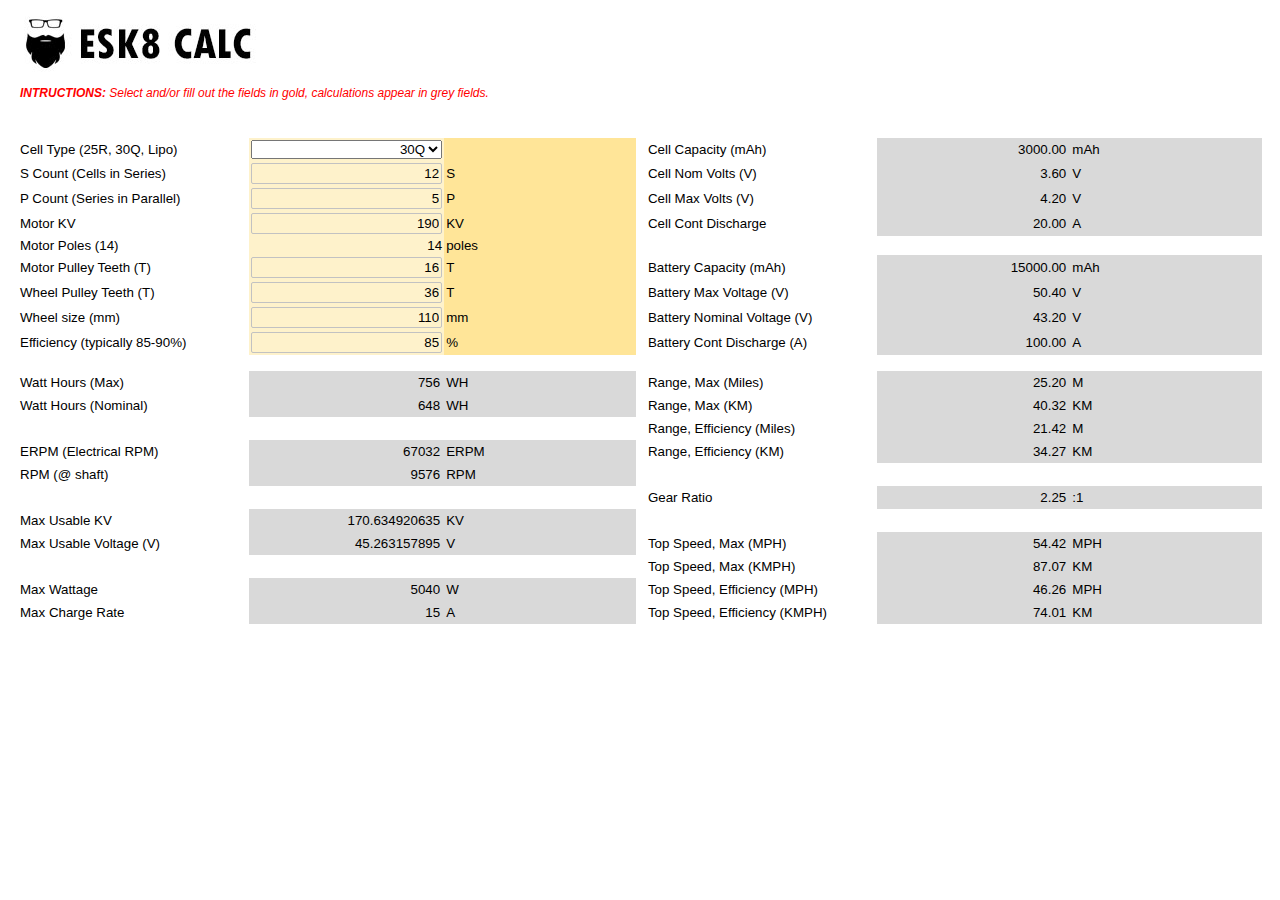
<file: index.html>
<!DOCTYPE html>
<html lang="en">
  <head>
    <meta charset="utf-8">
    <meta http-equiv="X-UA-Compatible" content="IE=edge">
    <meta name="viewport" content="width=device-width, initial-scale=1">
    <meta name="generator" content="Appizy">
    <title>
      ESK8 CALC
    </title>
    <link rel="stylesheet" href="style.css">
  </head>
  <body>
      <tr>
      <td>
				<img src="esk8-calc-logo2.jpg" alt="ESK8 CALC">
        <p class="instr"><em><strong>INTRUCTIONS: </strong>Select and/or fill out the fields in gold, calculations appear in grey fields.</em></p>
      </td>
    </tr>
	<br><br>
    <div class="appizy">
      <div class="application-layout-fit-parent application-align-left">
        <form class="application" action="@mmaner" method="post">
          <div class="tabs">
            <div id="sheet1" class="tab-content active">
              <table>
                <colgroup>
                  <col span="1" class="co1">
                  <col span="1" class="co2">
                  <col span="1" class="co2">
                  <col span="1" class="co3">
                  <col span="1" class="co1">
                  <col span="1" class="co2">
                  <col span="1" class="co2">
                </colgroup>
                <tbody>
                  <tr class="s0r0 ro1">
                    <td class="s0r0c0 text ce1">
                      <p>
                        Cell Type (25R, 30Q, Lipo)
                      </p>
                    </td>
                    <td class="s0r0c1 in in--text ce3">
                      <select id="s0r0c1">
                        <option value="">
                        </option>
                        <option selected value="30Q">
                          30Q
                        </option>
                        <option value="40T">
                          40T
                        </option>
                        <option value="50E">
                          50E
                        </option>
                        <option value="P42A">
                          P42A
                        </option>
                        <option value="NCRB">
                          NCRB
                        </option>
                        <option value="25R">
                          25R
                        </option>
                        <option value="Lipo 5000mah">
                          Lipo 5000mah
                        </option>
                        <option value="Lipo 8000mah">
                          Lipo 8000mah
                        </option>
                      </select>
                    </td>
                    <td class="s0r0c2 text ce8"></td>
                    <td class="s0r0c3 text ce12"></td>
                    <td class="s0r0c4 text ce1">
                      <p>
                        Cell Capacity (mAh)
                      </p>
                    </td>
                    <td class="s0r0c5 out ce15">
                      <div id="s0r0c5"></div>
                    </td>
                    <td class="s0r0c6 text ce10">
                      <p>
                        mAh
                      </p>
                    </td>
                  </tr>
                  <tr class="s0r1 ro1">
                    <td class="s0r1c0 text ce1">
                      <p>
                        S Count (Cells in Series)
                      </p>
                    </td>
                    <td class="s0r1c1 in ce4">
                      <input id="s0r1c1">
                    </td>
                    <td class="s0r1c2 text ce8">
                      <p>
                        S
                      </p>
                    </td>
                    <td class="s0r1c3 text ce12"></td>
                    <td class="s0r1c4 text ce1">
                      <p>
                        Cell Nom Volts (V)
                      </p>
                    </td>
                    <td class="s0r1c5 out ce15">
                      <div id="s0r1c5"></div>
                    </td>
                    <td class="s0r1c6 text ce10">
                      <p>
                        V
                      </p>
                    </td>
                  </tr>
                  <tr class="s0r2 ro1">
                    <td class="s0r2c0 text ce1">
                      <p>
                        P Count (Series in Parallel)
                      </p>
                    </td>
                    <td class="s0r2c1 in ce4">
                      <input id="s0r2c1">
                    </td>
                    <td class="s0r2c2 text ce8">
                      <p>
                        P
                      </p>
                    </td>
                    <td class="s0r2c3 text ce12"></td>
                    <td class="s0r2c4 text ce1">
                      <p>
                        Cell Max Volts (V)
                      </p>
                    </td>
                    <td class="s0r2c5 out ce15">
                      <div id="s0r2c5"></div>
                    </td>
                    <td class="s0r2c6 text ce10">
                      <p>
                        V
                      </p>
                    </td>
                  </tr>
                  <tr class="s0r3 ro1">
                    <td class="s0r3c0 text ce1">
                      <p>
                        Motor KV
                      </p>
                    </td>
                    <td class="s0r3c1 in ce4">
                      <input id="s0r3c1">
                    </td>
                    <td class="s0r3c2 text ce8">
                      <p>
                        KV
                      </p>
                    </td>
                    <td class="s0r3c3 text ce12"></td>
                    <td class="s0r3c4 text ce1">
                      <p>
                        Cell Cont Discharge
                      </p>
                    </td>
                    <td class="s0r3c5 out ce15">
                      <div id="s0r3c5"></div>
                    </td>
                    <td class="s0r3c6 text ce10">
                      <p>
                        A
                      </p>
                    </td>
                  </tr>
                  <tr class="s0r4 ro1">
                    <td class="s0r4c0 text ce1">
                      <p>
                        Motor Poles (14)
                      </p>
                    </td>
                    <td class="s0r4c1 text ce4">
                      <p>
                        14
                      </p>
                    </td>
                    <td class="s0r4c2 text ce8">
                      <p>
                        poles
                      </p>
                    </td>
                  </tr>
                  <tr class="s0r5 ro1">
                    <td class="s0r5c0 text ce1">
                      <p>
                        Motor Pulley Teeth (T)
                      </p>
                    </td>
                    <td class="s0r5c1 in ce4">
                      <input id="s0r5c1">
                    </td>
                    <td class="s0r5c2 text ce8">
                      <p>
                        T
                      </p>
                    </td>
                    <td class="s0r5c3 text ce12"></td>
                    <td class="s0r5c4 text ce14">
                      <p>
                        Battery Capacity (mAh)
                      </p>
                    </td>
                    <td class="s0r5c5 out ce15">
                      <div id="s0r5c5"></div>
                    </td>
                    <td class="s0r5c6 text ce10">
                      <p>
                        mAh
                      </p>
                    </td>
                  </tr>
                  <tr class="s0r6 ro1">
                    <td class="s0r6c0 text ce1">
                      <p>
                        Wheel Pulley Teeth (T)
                      </p>
                    </td>
                    <td class="s0r6c1 in ce4">
                      <input id="s0r6c1">
                    </td>
                    <td class="s0r6c2 text ce8">
                      <p>
                        T
                      </p>
                    </td>
                    <td class="s0r6c3 text ce12"></td>
                    <td class="s0r6c4 text ce14">
                      <p>
                        Battery Max Voltage (V)
                      </p>
                    </td>
                    <td class="s0r6c5 out ce15">
                      <div id="s0r6c5"></div>
                    </td>
                    <td class="s0r6c6 text ce10">
                      <p>
                        V
                      </p>
                    </td>
                  </tr>
                  <tr class="s0r7 ro1">
                    <td class="s0r7c0 text ce1">
                      <p>
                        Wheel size (mm)
                      </p>
                    </td>
                    <td class="s0r7c1 in ce4">
                      <input id="s0r7c1">
                    </td>
                    <td class="s0r7c2 text ce8">
                      <p>
                        mm
                      </p>
                    </td>
                    <td class="s0r7c3 text ce12"></td>
                    <td class="s0r7c4 text ce14">
                      <p>
                        Battery Nominal Voltage (V)
                      </p>
                    </td>
                    <td class="s0r7c5 out ce15">
                      <div id="s0r7c5"></div>
                    </td>
                    <td class="s0r7c6 text ce10">
                      <p>
                        V
                      </p>
                    </td>
                  </tr>
                  <tr class="s0r8 ro1">
                    <td class="s0r8c0 text ce1">
                      <p>
                        Efficiency (typically 85-90%)
                      </p>
                    </td>
                    <td class="s0r8c1 in ce4">
                      <input id="s0r8c1">
                    </td>
                    <td class="s0r8c2 text ce8">
                      <p>
                        %
                      </p>
                    </td>
                    <td class="s0r8c3 text ce12"></td>
                    <td class="s0r8c4 text ce14">
                      <p>
                        Battery Cont Discharge (A)
                      </p>
                    </td>
                    <td class="s0r8c5 out ce15">
                      <div id="s0r8c5"></div>
                    </td>
                    <td class="s0r8c6 text ce10">
                      <p>
                        A
                      </p>
                    </td>
                  </tr>
                  <tr class="s0r9 ro1">
                    <td></td>
                  </tr>
                  <tr class="s0r10 ro1">
                    <td class="s0r10c0 text ce1">
                      <p>
                        Watt Hours (Max)
                      </p>
                    </td>
                    <td class="s0r10c1 out ce6">
                      <div id="s0r10c1"></div>
                    </td>
                    <td class="s0r10c2 text ce10">
                      <p>
                        WH
                      </p>
                    </td>
                    <td class="s0r10c3 text ce12"></td>
                    <td class="s0r10c4 text ce14">
                      <p>
                        Range, Max (Miles)
                      </p>
                    </td>
                    <td class="s0r10c5 out ce15">
                      <div id="s0r10c5"></div>
                    </td>
                    <td class="s0r10c6 text ce10">
                      <p>
                        M
                      </p>
                    </td>
                  </tr>
                  <tr class="s0r11 ro1">
                    <td class="s0r11c0 text ce1">
                      <p>
                        Watt Hours (Nominal)
                      </p>
                    </td>
                    <td class="s0r11c1 out ce6">
                      <div id="s0r11c1"></div>
                    </td>
                    <td class="s0r11c2 text ce10">
                      <p>
                        WH
                      </p>
                    </td>
                    <td class="s0r11c3 text ce12"></td>
                    <td class="s0r11c4 text ce14">
                      <p>
                        Range, Max (KM)
                      </p>
                    </td>
                    <td class="s0r11c5 out ce15">
                      <div id="s0r11c5"></div>
                    </td>
                    <td class="s0r11c6 text ce10">
                      <p>
                        KM
                      </p>
                    </td>
                  </tr>
                  <tr class="s0r12 ro1">
                    <td class="s0r12c0 text ce1"></td>
                    <td class="s0r12c1 text ce5"></td>
                    <td class="s0r12c2 text ce9"></td>
                    <td class="s0r12c3 text ce12"></td>
                    <td class="s0r12c4 text ce14">
                      <p>
                        Range, Efficiency (Miles)
                      </p>
                    </td>
                    <td class="s0r12c5 out ce15">
                      <div id="s0r12c5"></div>
                    </td>
                    <td class="s0r12c6 text ce10">
                      <p>
                        M
                      </p>
                    </td>
                  </tr>
                  <tr class="s0r13 ro1">
                    <td class="s0r13c0 text ce1">
                      <p>
                        ERPM (Electrical RPM)
                      </p>
                    </td>
                    <td class="s0r13c1 out ce6">
                      <div id="s0r13c1"></div>
                    </td>
                    <td class="s0r13c2 text ce10">
                      <p>
                        ERPM
                      </p>
                    </td>
                    <td class="s0r13c3 text ce12"></td>
                    <td class="s0r13c4 text ce14">
                      <p>
                        Range, Efficiency (KM)
                      </p>
                    </td>
                    <td class="s0r13c5 out ce15">
                      <div id="s0r13c5"></div>
                    </td>
                    <td class="s0r13c6 text ce10">
                      <p>
                        KM
                      </p>
                    </td>
                  </tr>
                  <tr class="s0r14 ro1">
                    <td class="s0r14c0 text ce1">
                      <p>
                        RPM (@ shaft)
                      </p>
                    </td>
                    <td class="s0r14c1 out ce6">
                      <div id="s0r14c1"></div>
                    </td>
                    <td class="s0r14c2 text ce10">
                      <p>
                        RPM
                      </p>
                    </td>
                  </tr>
                  <tr class="s0r15 ro1">
                    <td class="s0r15c0 text ce1"></td>
                    <td class="s0r15c1 text ce5"></td>
                    <td class="s0r15c2 text ce9"></td>
                    <td class="s0r15c3 text ce12"></td>
                    <td class="s0r15c4 text ce14">
                      <p>
                        Gear Ratio
                      </p>
                    </td>
                    <td class="s0r15c5 out ce15">
                      <div id="s0r15c5"></div>
                    </td>
                    <td class="s0r15c6 text ce10">
                      <p>
                        :1
                      </p>
                    </td>
                  </tr>
                  <tr class="s0r16 ro1">
                    <td class="s0r16c0 text ce1">
                      <p>
                        Max Usable KV
                      </p>
                    </td>
                    <td class="s0r16c1 out ce6">
                      <div id="s0r16c1"></div>
                    </td>
                    <td class="s0r16c2 text ce10">
                      <p>
                        KV
                      </p>
                    </td>
                  </tr>
                  <tr class="s0r17 ro1">
                    <td class="s0r17c0 text ce1">
                      <p>
                        Max Usable Voltage (V)
                      </p>
                    </td>
                    <td class="s0r17c1 out ce6">
                      <div id="s0r17c1"></div>
                    </td>
                    <td class="s0r17c2 text ce10">
                      <p>
                        V
                      </p>
                    </td>
                    <td class="s0r17c3 text ce12"></td>
                    <td class="s0r17c4 text ce14">
                      <p>
                        Top Speed, Max (MPH)
                      </p>
                    </td>
                    <td class="s0r17c5 out ce15">
                      <div id="s0r17c5"></div>
                    </td>
                    <td class="s0r17c6 text ce10">
                      <p>
                        MPH
                      </p>
                    </td>
                  </tr>
                  <tr class="s0r18 ro2">
                    <td class="s0r18c0 text ce1"></td>
                    <td class="s0r18c1 text ce5"></td>
                    <td class="s0r18c2 text ce9"></td>
                    <td class="s0r18c3 text ce12"></td>
                    <td class="s0r18c4 text ce14">
                      <p>
                        Top Speed, Max (KMPH)
                      </p>
                    </td>
                    <td class="s0r18c5 out ce15">
                      <div id="s0r18c5"></div>
                    </td>
                    <td class="s0r18c6 text ce10">
                      <p>
                        KM
                      </p>
                    </td>
                  </tr>
                  <tr class="s0r19 ro2">
                    <td class="s0r19c0 text ce1">
                      <p>
                        Max Wattage
                      </p>
                    </td>
                    <td class="s0r19c1 out ce6">
                      <div id="s0r19c1"></div>
                    </td>
                    <td class="s0r19c2 text ce10">
                      <p>
                        W
                      </p>
                    </td>
                    <td class="s0r19c3 text ce12"></td>
                    <td class="s0r19c4 text ce14">
                      <p>
                        Top Speed, Efficiency (MPH)
                      </p>
                    </td>
                    <td class="s0r19c5 out ce15">
                      <div id="s0r19c5"></div>
                    </td>
                    <td class="s0r19c6 text ce10">
                      <p>
                        MPH
                      </p>
                    </td>
                  </tr>
                  <tr class="s0r20 ro2">
                    <td class="s0r20c0 text ce1">
                      <p>
                        Max Charge Rate
                      </p>
                    </td>
                    <td class="s0r20c1 out ce6">
                      <div id="s0r20c1"></div>
                    </td>
                    <td class="s0r20c2 text ce10">
                      <p>
                        A
                      </p>
                    </td>
                    <td class="s0r20c3 text ce12"></td>
                    <td class="s0r20c4 text ce14">
                      <p>
                        Top Speed, Efficiency (KMPH)
                      </p>
                    </td>
                    <td class="s0r20c5 out ce15">
                      <div id="s0r20c5"></div>
                    </td>
                    <td class="s0r20c6 text ce10">
                      <p>
                        KM
                      </p>
                    </td>
                  </tr>
                </tbody>
              </table>
            </div>
            <div id="sheet2" class="tab-content">
              <table>
                <colgroup>
                  <col span="1" class="co4">
                  <col span="1" class="co4">
                  <col span="1" class="co4">
                  <col span="1" class="co4">
                  <col span="1" class="co4">
                  <col span="1" class="co4">
                </colgroup>
                <tbody>
                  <tr class="s1r0 ro4">
                    <td class="s1r0c0 text ce23">
                      <p>
                        Cell Type
                      </p>
                    </td>
                    <td class="s1r0c1 text ce23">
                      <p>
                        Nom Capacity
                      </p>
                    </td>
                    <td class="s1r0c2 text ce23">
                      <p>
                        Cont Discharge
                      </p>
                    </td>
                    <td class="s1r0c3 text ce23">
                      <p>
                        Nom Voltage
                      </p>
                    </td>
                    <td class="s1r0c4 text ce23">
                      <p>
                        Max Voltage
                      </p>
                    </td>
                    <td class="s1r0c5 text ce23">
                      <p>
                        Cell Info
                      </p>
                    </td>
                  </tr>
                  <tr class="s1r1 ro4">
                    <td class="s1r1c0 in in--text ce24">
                      <input id="s1r1c0">
                    </td>
                    <td class="s1r1c1 in ce24">
                      <input id="s1r1c1">
                    </td>
                    <td class="s1r1c2 in ce24">
                      <input id="s1r1c2">
                    </td>
                    <td class="s1r1c3 in ce24">
                      <input id="s1r1c3">
                    </td>
                    <td class="s1r1c4 in ce24">
                      <input id="s1r1c4">
                    </td>
                    <td class="s1r1c5 text ce24">
                      <p>
                        Samsung 18650 30Q
                      </p>
                    </td>
                  </tr>
                  <tr class="s1r2 ro4">
                    <td class="s1r2c0 in in--text ce24">
                      <input id="s1r2c0">
                    </td>
                    <td class="s1r2c1 in ce24">
                      <input id="s1r2c1">
                    </td>
                    <td class="s1r2c2 in ce24">
                      <input id="s1r2c2">
                    </td>
                    <td class="s1r2c3 in ce24">
                      <input id="s1r2c3">
                    </td>
                    <td class="s1r2c4 in ce24">
                      <input id="s1r2c4">
                    </td>
                    <td class="s1r2c5 text ce24">
                      <p>
                        Samsung 40T 21700
                      </p>
                    </td>
                  </tr>
                  <tr class="s1r3 ro4">
                    <td class="s1r3c0 in in--text ce24">
                      <input id="s1r3c0">
                    </td>
                    <td class="s1r3c1 in ce24">
                      <input id="s1r3c1">
                    </td>
                    <td class="s1r3c2 in ce24">
                      <input id="s1r3c2">
                    </td>
                    <td class="s1r3c3 in ce24">
                      <input id="s1r3c3">
                    </td>
                    <td class="s1r3c4 in ce24">
                      <input id="s1r3c4">
                    </td>
                    <td class="s1r3c5 text ce24">
                      <p>
                        Samsung 50E 21700
                      </p>
                    </td>
                  </tr>
                  <tr class="s1r4 ro4">
                    <td class="s1r4c0 in in--text ce24">
                      <input id="s1r4c0">
                    </td>
                    <td class="s1r4c1 in ce24">
                      <input id="s1r4c1">
                    </td>
                    <td class="s1r4c2 in ce24">
                      <input id="s1r4c2">
                    </td>
                    <td class="s1r4c3 in ce24">
                      <input id="s1r4c3">
                    </td>
                    <td class="s1r4c4 in ce24">
                      <input id="s1r4c4">
                    </td>
                    <td class="s1r4c5 text ce24">
                      <p>
                        Molicel 21700 P42A
                      </p>
                    </td>
                  </tr>
                  <tr class="s1r5 ro4">
                    <td class="s1r5c0 in in--text ce24">
                      <input id="s1r5c0">
                    </td>
                    <td class="s1r5c1 in ce24">
                      <input id="s1r5c1">
                    </td>
                    <td class="s1r5c2 in ce24">
                      <input id="s1r5c2">
                    </td>
                    <td class="s1r5c3 in ce24">
                      <input id="s1r5c3">
                    </td>
                    <td class="s1r5c4 in ce24">
                      <input id="s1r5c4">
                    </td>
                    <td class="s1r5c5 text ce24">
                      <p>
                        Sanyo NCR20700B
                      </p>
                    </td>
                  </tr>
                  <tr class="s1r6 ro4">
                    <td class="s1r6c0 in in--text ce24">
                      <input id="s1r6c0">
                    </td>
                    <td class="s1r6c1 in ce24">
                      <input id="s1r6c1">
                    </td>
                    <td class="s1r6c2 in ce24">
                      <input id="s1r6c2">
                    </td>
                    <td class="s1r6c3 in ce24">
                      <input id="s1r6c3">
                    </td>
                    <td class="s1r6c4 in ce24">
                      <input id="s1r6c4">
                    </td>
                    <td class="s1r6c5 text ce24">
                      <p>
                        Samsung INR18650-25R
                      </p>
                    </td>
                  </tr>
                  <tr class="s1r7 ro4">
                    <td class="s1r7c0 in in--text ce24">
                      <input id="s1r7c0">
                    </td>
                    <td class="s1r7c1 in ce24">
                      <input id="s1r7c1">
                    </td>
                    <td class="s1r7c2 in ce24">
                      <input id="s1r7c2">
                    </td>
                    <td class="s1r7c3 in ce24">
                      <input id="s1r7c3">
                    </td>
                    <td class="s1r7c4 in ce24">
                      <input id="s1r7c4">
                    </td>
                    <td class="s1r7c5 text ce24">
                      <p>
                        Lipo (5000 mAh)
                      </p>
                    </td>
                  </tr>
                  <tr class="s1r8 ro4">
                    <td class="s1r8c0 in in--text ce24">
                      <input id="s1r8c0">
                    </td>
                    <td class="s1r8c1 in ce24">
                      <input id="s1r8c1">
                    </td>
                    <td class="s1r8c2 in ce24">
                      <input id="s1r8c2">
                    </td>
                    <td class="s1r8c3 in ce24">
                      <input id="s1r8c3">
                    </td>
                    <td class="s1r8c4 in ce24">
                      <input id="s1r8c4">
                    </td>
                    <td class="s1r8c5 text ce24">
                      <p>
                        Lipo (8000 mAh)
                      </p>
                    </td>
                  </tr>
                  <tr class="s1r9 ro4">
                    <td></td>
                  </tr>
                  <tr class="s1r10 ro4">
                    <td></td>
                  </tr>
                  <tr class="s1r11 ro4">
                    <td class="s1r11c0 text ce23">
                      <p>
                        MM/Min
                      </p>
                    </td>
                  </tr>
                  <tr class="s1r12 ro4">
                    <td class="s1r12c0 out ce24">
                      <div id="s1r12c0"></div>
                    </td>
                  </tr>
                  <tr class="s1r13 ro4">
                    <td></td>
                  </tr>
                  <tr class="s1r14 ro4">
                    <td class="s1r14c0 text ce23">
                      <p>
                        Wheel Circumfrence
                      </p>
                    </td>
                  </tr>
                  <tr class="s1r15 ro4">
                    <td class="s1r15c0 out ce24">
                      <div id="s1r15c0"></div>
                    </td>
                  </tr>
                  <tr class="s1r16 ro4">
                    <td></td>
                  </tr>
                  <tr class="s1r17 ro4">
                    <td class="s1r17c0 text ce23">
                      <p>
                        Wheel RPM
                      </p>
                    </td>
                  </tr>
                  <tr class="s1r18 ro4">
                    <td class="s1r18c0 out ce24">
                      <div id="s1r18c0"></div>
                    </td>
                  </tr>
                </tbody>
              </table>
            </div>
          </div>
        </form>
      </div>
    </div><!-- Vendor libraries -->
    <script src="jquery.min.js">
    </script> 
    <script src="numeral.min.js">
    </script> 
    <script src="jstat.min.js">
    </script> 
    <script src="formula.min.js">
    </script> 
    <script type="application/javascript" src="scripts.js">
    </script>
    
                  

  </body>
</html>
</file>
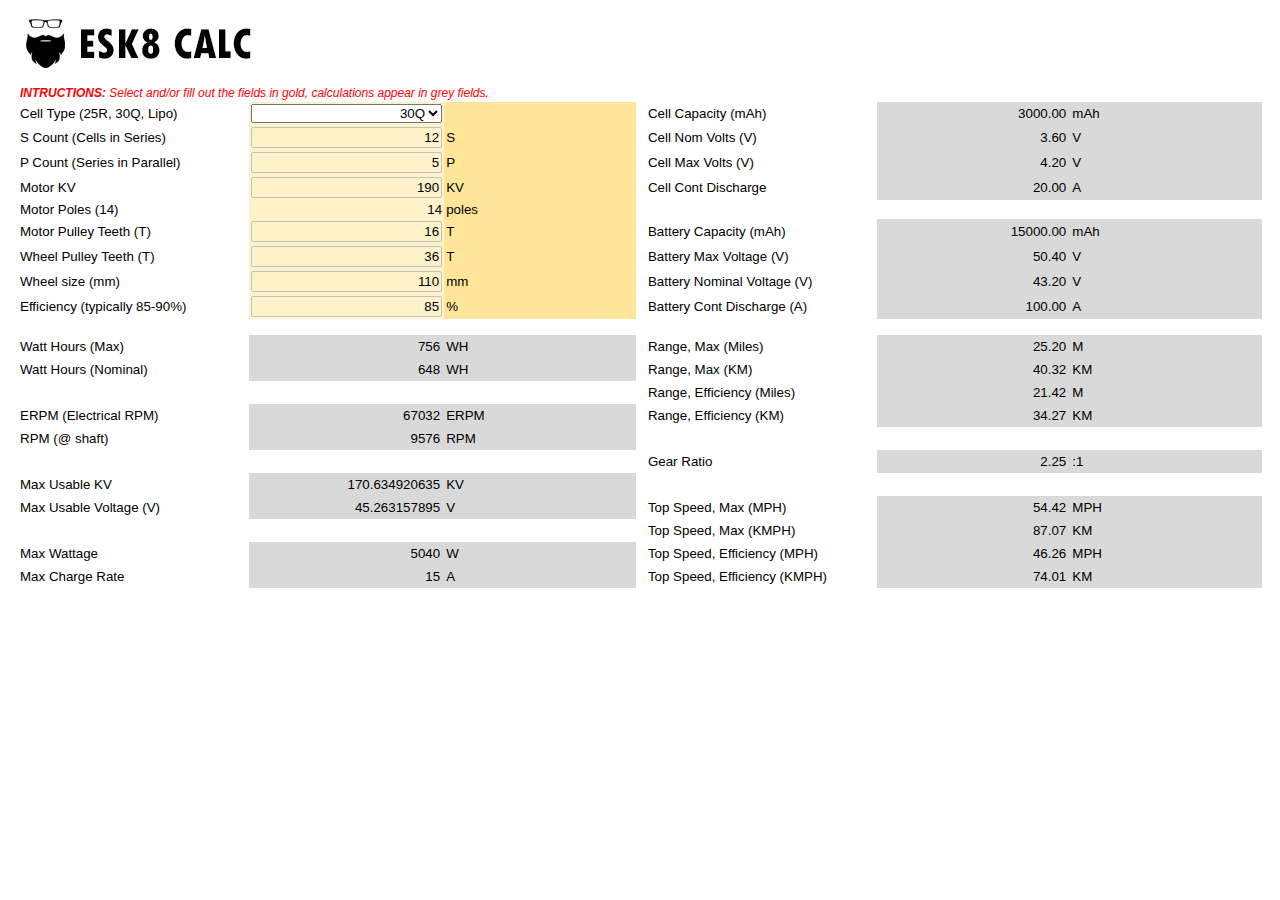
<file: esk8calc-mob/index.html>
<!DOCTYPE html>
<html lang="en">
  <head>
    <meta charset="utf-8">
    <meta http-equiv="X-UA-Compatible" content="IE=edge">
    <meta name="viewport" content="width=device-width, initial-scale=1">
    <meta name="generator" content="Appizy">
    <title>
      ESK8 CALC
    </title>
    <link rel="stylesheet" href="style.css">
  </head>
  <body>
      <tr>
      <td>
				<img src="esk8-calc-logo2.jpg" alt="ESK8 CALC">
        <p class="instr"><em><strong>INTRUCTIONS: </strong>Select and/or fill out the fields in gold, calculations appear in grey fields.</em></p>
      </td>
    </tr>
    <div class="appizy">
      <div class="application-layout-fit-parent application-align-left">
        <form class="application" action="@mmaner" method="post">
          <div class="tabs">
            <div id="sheet1" class="tab-content active">
              <table>
                <colgroup>
                  <col span="1" class="co1">
                  <col span="1" class="co2">
                  <col span="1" class="co2">
                  <col span="1" class="co3">
                  <col span="1" class="co1">
                  <col span="1" class="co2">
                  <col span="1" class="co2">
                </colgroup>
                <tbody>
                  <tr class="s0r0 ro1">
                    <td class="s0r0c0 text ce1">
                      <p>
                        Cell Type (25R, 30Q, Lipo)
                      </p>
                    </td>
                    <td class="s0r0c1 in in--text ce3">
                      <select id="s0r0c1">
                        <option value="">
                        </option>
                        <option selected value="30Q">
                          30Q
                        </option>
                        <option value="40T">
                          40T
                        </option>
                        <option value="50E">
                          50E
                        </option>
                        <option value="P42A">
                          P42A
                        </option>
                        <option value="NCRB">
                          NCRB
                        </option>
                        <option value="25R">
                          25R
                        </option>
                        <option value="Lipo 5000mah">
                          Lipo 5000mah
                        </option>
                        <option value="Lipo 8000mah">
                          Lipo 8000mah
                        </option>
                      </select>
                    </td>
                    <td class="s0r0c2 text ce8"></td>
                    <td class="s0r0c3 text ce12"></td>
                    <td class="s0r0c4 text ce1">
                      <p>
                        Cell Capacity (mAh)
                      </p>
                    </td>
                    <td class="s0r0c5 out ce15">
                      <div id="s0r0c5"></div>
                    </td>
                    <td class="s0r0c6 text ce10">
                      <p>
                        mAh
                      </p>
                    </td>
                  </tr>
                  <tr class="s0r1 ro1">
                    <td class="s0r1c0 text ce1">
                      <p>
                        S Count (Cells in Series)
                      </p>
                    </td>
                    <td class="s0r1c1 in ce4">
                      <input id="s0r1c1">
                    </td>
                    <td class="s0r1c2 text ce8">
                      <p>
                        S
                      </p>
                    </td>
                    <td class="s0r1c3 text ce12"></td>
                    <td class="s0r1c4 text ce1">
                      <p>
                        Cell Nom Volts (V)
                      </p>
                    </td>
                    <td class="s0r1c5 out ce15">
                      <div id="s0r1c5"></div>
                    </td>
                    <td class="s0r1c6 text ce10">
                      <p>
                        V
                      </p>
                    </td>
                  </tr>
                  <tr class="s0r2 ro1">
                    <td class="s0r2c0 text ce1">
                      <p>
                        P Count (Series in Parallel)
                      </p>
                    </td>
                    <td class="s0r2c1 in ce4">
                      <input id="s0r2c1">
                    </td>
                    <td class="s0r2c2 text ce8">
                      <p>
                        P
                      </p>
                    </td>
                    <td class="s0r2c3 text ce12"></td>
                    <td class="s0r2c4 text ce1">
                      <p>
                        Cell Max Volts (V)
                      </p>
                    </td>
                    <td class="s0r2c5 out ce15">
                      <div id="s0r2c5"></div>
                    </td>
                    <td class="s0r2c6 text ce10">
                      <p>
                        V
                      </p>
                    </td>
                  </tr>
                  <tr class="s0r3 ro1">
                    <td class="s0r3c0 text ce1">
                      <p>
                        Motor KV
                      </p>
                    </td>
                    <td class="s0r3c1 in ce4">
                      <input id="s0r3c1">
                    </td>
                    <td class="s0r3c2 text ce8">
                      <p>
                        KV
                      </p>
                    </td>
                    <td class="s0r3c3 text ce12"></td>
                    <td class="s0r3c4 text ce1">
                      <p>
                        Cell Cont Discharge
                      </p>
                    </td>
                    <td class="s0r3c5 out ce15">
                      <div id="s0r3c5"></div>
                    </td>
                    <td class="s0r3c6 text ce10">
                      <p>
                        A
                      </p>
                    </td>
                  </tr>
                  <tr class="s0r4 ro1">
                    <td class="s0r4c0 text ce1">
                      <p>
                        Motor Poles (14)
                      </p>
                    </td>
                    <td class="s0r4c1 text ce4">
                      <p>
                        14
                      </p>
                    </td>
                    <td class="s0r4c2 text ce8">
                      <p>
                        poles
                      </p>
                    </td>
                  </tr>
                  <tr class="s0r5 ro1">
                    <td class="s0r5c0 text ce1">
                      <p>
                        Motor Pulley Teeth (T)
                      </p>
                    </td>
                    <td class="s0r5c1 in ce4">
                      <input id="s0r5c1">
                    </td>
                    <td class="s0r5c2 text ce8">
                      <p>
                        T
                      </p>
                    </td>
                    <td class="s0r5c3 text ce12"></td>
                    <td class="s0r5c4 text ce14">
                      <p>
                        Battery Capacity (mAh)
                      </p>
                    </td>
                    <td class="s0r5c5 out ce15">
                      <div id="s0r5c5"></div>
                    </td>
                    <td class="s0r5c6 text ce10">
                      <p>
                        mAh
                      </p>
                    </td>
                  </tr>
                  <tr class="s0r6 ro1">
                    <td class="s0r6c0 text ce1">
                      <p>
                        Wheel Pulley Teeth (T)
                      </p>
                    </td>
                    <td class="s0r6c1 in ce4">
                      <input id="s0r6c1">
                    </td>
                    <td class="s0r6c2 text ce8">
                      <p>
                        T
                      </p>
                    </td>
                    <td class="s0r6c3 text ce12"></td>
                    <td class="s0r6c4 text ce14">
                      <p>
                        Battery Max Voltage (V)
                      </p>
                    </td>
                    <td class="s0r6c5 out ce15">
                      <div id="s0r6c5"></div>
                    </td>
                    <td class="s0r6c6 text ce10">
                      <p>
                        V
                      </p>
                    </td>
                  </tr>
                  <tr class="s0r7 ro1">
                    <td class="s0r7c0 text ce1">
                      <p>
                        Wheel size (mm)
                      </p>
                    </td>
                    <td class="s0r7c1 in ce4">
                      <input id="s0r7c1">
                    </td>
                    <td class="s0r7c2 text ce8">
                      <p>
                        mm
                      </p>
                    </td>
                    <td class="s0r7c3 text ce12"></td>
                    <td class="s0r7c4 text ce14">
                      <p>
                        Battery Nominal Voltage (V)
                      </p>
                    </td>
                    <td class="s0r7c5 out ce15">
                      <div id="s0r7c5"></div>
                    </td>
                    <td class="s0r7c6 text ce10">
                      <p>
                        V
                      </p>
                    </td>
                  </tr>
                  <tr class="s0r8 ro1">
                    <td class="s0r8c0 text ce1">
                      <p>
                        Efficiency (typically 85-90%)
                      </p>
                    </td>
                    <td class="s0r8c1 in ce4">
                      <input id="s0r8c1">
                    </td>
                    <td class="s0r8c2 text ce8">
                      <p>
                        %
                      </p>
                    </td>
                    <td class="s0r8c3 text ce12"></td>
                    <td class="s0r8c4 text ce14">
                      <p>
                        Battery Cont Discharge (A)
                      </p>
                    </td>
                    <td class="s0r8c5 out ce15">
                      <div id="s0r8c5"></div>
                    </td>
                    <td class="s0r8c6 text ce10">
                      <p>
                        A
                      </p>
                    </td>
                  </tr>
                  <tr class="s0r9 ro1">
                    <td></td>
                  </tr>
                  <tr class="s0r10 ro1">
                    <td class="s0r10c0 text ce1">
                      <p>
                        Watt Hours (Max)
                      </p>
                    </td>
                    <td class="s0r10c1 out ce6">
                      <div id="s0r10c1"></div>
                    </td>
                    <td class="s0r10c2 text ce10">
                      <p>
                        WH
                      </p>
                    </td>
                    <td class="s0r10c3 text ce12"></td>
                    <td class="s0r10c4 text ce14">
                      <p>
                        Range, Max (Miles)
                      </p>
                    </td>
                    <td class="s0r10c5 out ce15">
                      <div id="s0r10c5"></div>
                    </td>
                    <td class="s0r10c6 text ce10">
                      <p>
                        M
                      </p>
                    </td>
                  </tr>
                  <tr class="s0r11 ro1">
                    <td class="s0r11c0 text ce1">
                      <p>
                        Watt Hours (Nominal)
                      </p>
                    </td>
                    <td class="s0r11c1 out ce6">
                      <div id="s0r11c1"></div>
                    </td>
                    <td class="s0r11c2 text ce10">
                      <p>
                        WH
                      </p>
                    </td>
                    <td class="s0r11c3 text ce12"></td>
                    <td class="s0r11c4 text ce14">
                      <p>
                        Range, Max (KM)
                      </p>
                    </td>
                    <td class="s0r11c5 out ce15">
                      <div id="s0r11c5"></div>
                    </td>
                    <td class="s0r11c6 text ce10">
                      <p>
                        KM
                      </p>
                    </td>
                  </tr>
                  <tr class="s0r12 ro1">
                    <td class="s0r12c0 text ce1"></td>
                    <td class="s0r12c1 text ce5"></td>
                    <td class="s0r12c2 text ce9"></td>
                    <td class="s0r12c3 text ce12"></td>
                    <td class="s0r12c4 text ce14">
                      <p>
                        Range, Efficiency (Miles)
                      </p>
                    </td>
                    <td class="s0r12c5 out ce15">
                      <div id="s0r12c5"></div>
                    </td>
                    <td class="s0r12c6 text ce10">
                      <p>
                        M
                      </p>
                    </td>
                  </tr>
                  <tr class="s0r13 ro1">
                    <td class="s0r13c0 text ce1">
                      <p>
                        ERPM (Electrical RPM)
                      </p>
                    </td>
                    <td class="s0r13c1 out ce6">
                      <div id="s0r13c1"></div>
                    </td>
                    <td class="s0r13c2 text ce10">
                      <p>
                        ERPM
                      </p>
                    </td>
                    <td class="s0r13c3 text ce12"></td>
                    <td class="s0r13c4 text ce14">
                      <p>
                        Range, Efficiency (KM)
                      </p>
                    </td>
                    <td class="s0r13c5 out ce15">
                      <div id="s0r13c5"></div>
                    </td>
                    <td class="s0r13c6 text ce10">
                      <p>
                        KM
                      </p>
                    </td>
                  </tr>
                  <tr class="s0r14 ro1">
                    <td class="s0r14c0 text ce1">
                      <p>
                        RPM (@ shaft)
                      </p>
                    </td>
                    <td class="s0r14c1 out ce6">
                      <div id="s0r14c1"></div>
                    </td>
                    <td class="s0r14c2 text ce10">
                      <p>
                        RPM
                      </p>
                    </td>
                  </tr>
                  <tr class="s0r15 ro1">
                    <td class="s0r15c0 text ce1"></td>
                    <td class="s0r15c1 text ce5"></td>
                    <td class="s0r15c2 text ce9"></td>
                    <td class="s0r15c3 text ce12"></td>
                    <td class="s0r15c4 text ce14">
                      <p>
                        Gear Ratio
                      </p>
                    </td>
                    <td class="s0r15c5 out ce15">
                      <div id="s0r15c5"></div>
                    </td>
                    <td class="s0r15c6 text ce10">
                      <p>
                        :1
                      </p>
                    </td>
                  </tr>
                  <tr class="s0r16 ro1">
                    <td class="s0r16c0 text ce1">
                      <p>
                        Max Usable KV
                      </p>
                    </td>
                    <td class="s0r16c1 out ce6">
                      <div id="s0r16c1"></div>
                    </td>
                    <td class="s0r16c2 text ce10">
                      <p>
                        KV
                      </p>
                    </td>
                  </tr>
                  <tr class="s0r17 ro1">
                    <td class="s0r17c0 text ce1">
                      <p>
                        Max Usable Voltage (V)
                      </p>
                    </td>
                    <td class="s0r17c1 out ce6">
                      <div id="s0r17c1"></div>
                    </td>
                    <td class="s0r17c2 text ce10">
                      <p>
                        V
                      </p>
                    </td>
                    <td class="s0r17c3 text ce12"></td>
                    <td class="s0r17c4 text ce14">
                      <p>
                        Top Speed, Max (MPH)
                      </p>
                    </td>
                    <td class="s0r17c5 out ce15">
                      <div id="s0r17c5"></div>
                    </td>
                    <td class="s0r17c6 text ce10">
                      <p>
                        MPH
                      </p>
                    </td>
                  </tr>
                  <tr class="s0r18 ro2">
                    <td class="s0r18c0 text ce1"></td>
                    <td class="s0r18c1 text ce5"></td>
                    <td class="s0r18c2 text ce9"></td>
                    <td class="s0r18c3 text ce12"></td>
                    <td class="s0r18c4 text ce14">
                      <p>
                        Top Speed, Max (KMPH)
                      </p>
                    </td>
                    <td class="s0r18c5 out ce15">
                      <div id="s0r18c5"></div>
                    </td>
                    <td class="s0r18c6 text ce10">
                      <p>
                        KM
                      </p>
                    </td>
                  </tr>
                  <tr class="s0r19 ro2">
                    <td class="s0r19c0 text ce1">
                      <p>
                        Max Wattage
                      </p>
                    </td>
                    <td class="s0r19c1 out ce6">
                      <div id="s0r19c1"></div>
                    </td>
                    <td class="s0r19c2 text ce10">
                      <p>
                        W
                      </p>
                    </td>
                    <td class="s0r19c3 text ce12"></td>
                    <td class="s0r19c4 text ce14">
                      <p>
                        Top Speed, Efficiency (MPH)
                      </p>
                    </td>
                    <td class="s0r19c5 out ce15">
                      <div id="s0r19c5"></div>
                    </td>
                    <td class="s0r19c6 text ce10">
                      <p>
                        MPH
                      </p>
                    </td>
                  </tr>
                  <tr class="s0r20 ro2">
                    <td class="s0r20c0 text ce1">
                      <p>
                        Max Charge Rate
                      </p>
                    </td>
                    <td class="s0r20c1 out ce6">
                      <div id="s0r20c1"></div>
                    </td>
                    <td class="s0r20c2 text ce10">
                      <p>
                        A
                      </p>
                    </td>
                    <td class="s0r20c3 text ce12"></td>
                    <td class="s0r20c4 text ce14">
                      <p>
                        Top Speed, Efficiency (KMPH)
                      </p>
                    </td>
                    <td class="s0r20c5 out ce15">
                      <div id="s0r20c5"></div>
                    </td>
                    <td class="s0r20c6 text ce10">
                      <p>
                        KM
                      </p>
                    </td>
                  </tr>
                </tbody>
              </table>
            </div>
            <div id="sheet2" class="tab-content">
              <table>
                <colgroup>
                  <col span="1" class="co4">
                  <col span="1" class="co4">
                  <col span="1" class="co4">
                  <col span="1" class="co4">
                  <col span="1" class="co4">
                  <col span="1" class="co4">
                </colgroup>
                <tbody>
                  <tr class="s1r0 ro4">
                    <td class="s1r0c0 text ce23">
                      <p>
                        Cell Type
                      </p>
                    </td>
                    <td class="s1r0c1 text ce23">
                      <p>
                        Nom Capacity
                      </p>
                    </td>
                    <td class="s1r0c2 text ce23">
                      <p>
                        Cont Discharge
                      </p>
                    </td>
                    <td class="s1r0c3 text ce23">
                      <p>
                        Nom Voltage
                      </p>
                    </td>
                    <td class="s1r0c4 text ce23">
                      <p>
                        Max Voltage
                      </p>
                    </td>
                    <td class="s1r0c5 text ce23">
                      <p>
                        Cell Info
                      </p>
                    </td>
                  </tr>
                  <tr class="s1r1 ro4">
                    <td class="s1r1c0 in in--text ce24">
                      <input id="s1r1c0">
                    </td>
                    <td class="s1r1c1 in ce24">
                      <input id="s1r1c1">
                    </td>
                    <td class="s1r1c2 in ce24">
                      <input id="s1r1c2">
                    </td>
                    <td class="s1r1c3 in ce24">
                      <input id="s1r1c3">
                    </td>
                    <td class="s1r1c4 in ce24">
                      <input id="s1r1c4">
                    </td>
                    <td class="s1r1c5 text ce24">
                      <p>
                        Samsung 18650 30Q
                      </p>
                    </td>
                  </tr>
                  <tr class="s1r2 ro4">
                    <td class="s1r2c0 in in--text ce24">
                      <input id="s1r2c0">
                    </td>
                    <td class="s1r2c1 in ce24">
                      <input id="s1r2c1">
                    </td>
                    <td class="s1r2c2 in ce24">
                      <input id="s1r2c2">
                    </td>
                    <td class="s1r2c3 in ce24">
                      <input id="s1r2c3">
                    </td>
                    <td class="s1r2c4 in ce24">
                      <input id="s1r2c4">
                    </td>
                    <td class="s1r2c5 text ce24">
                      <p>
                        Samsung 40T 21700
                      </p>
                    </td>
                  </tr>
                  <tr class="s1r3 ro4">
                    <td class="s1r3c0 in in--text ce24">
                      <input id="s1r3c0">
                    </td>
                    <td class="s1r3c1 in ce24">
                      <input id="s1r3c1">
                    </td>
                    <td class="s1r3c2 in ce24">
                      <input id="s1r3c2">
                    </td>
                    <td class="s1r3c3 in ce24">
                      <input id="s1r3c3">
                    </td>
                    <td class="s1r3c4 in ce24">
                      <input id="s1r3c4">
                    </td>
                    <td class="s1r3c5 text ce24">
                      <p>
                        Samsung 50E 21700
                      </p>
                    </td>
                  </tr>
                  <tr class="s1r4 ro4">
                    <td class="s1r4c0 in in--text ce24">
                      <input id="s1r4c0">
                    </td>
                    <td class="s1r4c1 in ce24">
                      <input id="s1r4c1">
                    </td>
                    <td class="s1r4c2 in ce24">
                      <input id="s1r4c2">
                    </td>
                    <td class="s1r4c3 in ce24">
                      <input id="s1r4c3">
                    </td>
                    <td class="s1r4c4 in ce24">
                      <input id="s1r4c4">
                    </td>
                    <td class="s1r4c5 text ce24">
                      <p>
                        Molicel 21700 P42A
                      </p>
                    </td>
                  </tr>
                  <tr class="s1r5 ro4">
                    <td class="s1r5c0 in in--text ce24">
                      <input id="s1r5c0">
                    </td>
                    <td class="s1r5c1 in ce24">
                      <input id="s1r5c1">
                    </td>
                    <td class="s1r5c2 in ce24">
                      <input id="s1r5c2">
                    </td>
                    <td class="s1r5c3 in ce24">
                      <input id="s1r5c3">
                    </td>
                    <td class="s1r5c4 in ce24">
                      <input id="s1r5c4">
                    </td>
                    <td class="s1r5c5 text ce24">
                      <p>
                        Sanyo NCR20700B
                      </p>
                    </td>
                  </tr>
                  <tr class="s1r6 ro4">
                    <td class="s1r6c0 in in--text ce24">
                      <input id="s1r6c0">
                    </td>
                    <td class="s1r6c1 in ce24">
                      <input id="s1r6c1">
                    </td>
                    <td class="s1r6c2 in ce24">
                      <input id="s1r6c2">
                    </td>
                    <td class="s1r6c3 in ce24">
                      <input id="s1r6c3">
                    </td>
                    <td class="s1r6c4 in ce24">
                      <input id="s1r6c4">
                    </td>
                    <td class="s1r6c5 text ce24">
                      <p>
                        Samsung INR18650-25R
                      </p>
                    </td>
                  </tr>
                  <tr class="s1r7 ro4">
                    <td class="s1r7c0 in in--text ce24">
                      <input id="s1r7c0">
                    </td>
                    <td class="s1r7c1 in ce24">
                      <input id="s1r7c1">
                    </td>
                    <td class="s1r7c2 in ce24">
                      <input id="s1r7c2">
                    </td>
                    <td class="s1r7c3 in ce24">
                      <input id="s1r7c3">
                    </td>
                    <td class="s1r7c4 in ce24">
                      <input id="s1r7c4">
                    </td>
                    <td class="s1r7c5 text ce24">
                      <p>
                        Lipo (5000 mAh)
                      </p>
                    </td>
                  </tr>
                  <tr class="s1r8 ro4">
                    <td class="s1r8c0 in in--text ce24">
                      <input id="s1r8c0">
                    </td>
                    <td class="s1r8c1 in ce24">
                      <input id="s1r8c1">
                    </td>
                    <td class="s1r8c2 in ce24">
                      <input id="s1r8c2">
                    </td>
                    <td class="s1r8c3 in ce24">
                      <input id="s1r8c3">
                    </td>
                    <td class="s1r8c4 in ce24">
                      <input id="s1r8c4">
                    </td>
                    <td class="s1r8c5 text ce24">
                      <p>
                        Lipo (8000 mAh)
                      </p>
                    </td>
                  </tr>
                  <tr class="s1r9 ro4">
                    <td></td>
                  </tr>
                  <tr class="s1r10 ro4">
                    <td></td>
                  </tr>
                  <tr class="s1r11 ro4">
                    <td class="s1r11c0 text ce23">
                      <p>
                        MM/Min
                      </p>
                    </td>
                  </tr>
                  <tr class="s1r12 ro4">
                    <td class="s1r12c0 out ce24">
                      <div id="s1r12c0"></div>
                    </td>
                  </tr>
                  <tr class="s1r13 ro4">
                    <td></td>
                  </tr>
                  <tr class="s1r14 ro4">
                    <td class="s1r14c0 text ce23">
                      <p>
                        Wheel Circumfrence
                      </p>
                    </td>
                  </tr>
                  <tr class="s1r15 ro4">
                    <td class="s1r15c0 out ce24">
                      <div id="s1r15c0"></div>
                    </td>
                  </tr>
                  <tr class="s1r16 ro4">
                    <td></td>
                  </tr>
                  <tr class="s1r17 ro4">
                    <td class="s1r17c0 text ce23">
                      <p>
                        Wheel RPM
                      </p>
                    </td>
                  </tr>
                  <tr class="s1r18 ro4">
                    <td class="s1r18c0 out ce24">
                      <div id="s1r18c0"></div>
                    </td>
                  </tr>
                </tbody>
              </table>
            </div>
          </div>
        </form>
      </div>
    </div><!-- Vendor libraries -->
    <script src="jquery.min.js">
    </script> 
    <script src="numeral.min.js">
    </script> 
    <script src="jstat.min.js">
    </script> 
    <script src="formula.min.js">
    </script> 
    <script type="application/javascript" src="scripts.js">
    </script>
    
                  

  </body>
</html>
</file>
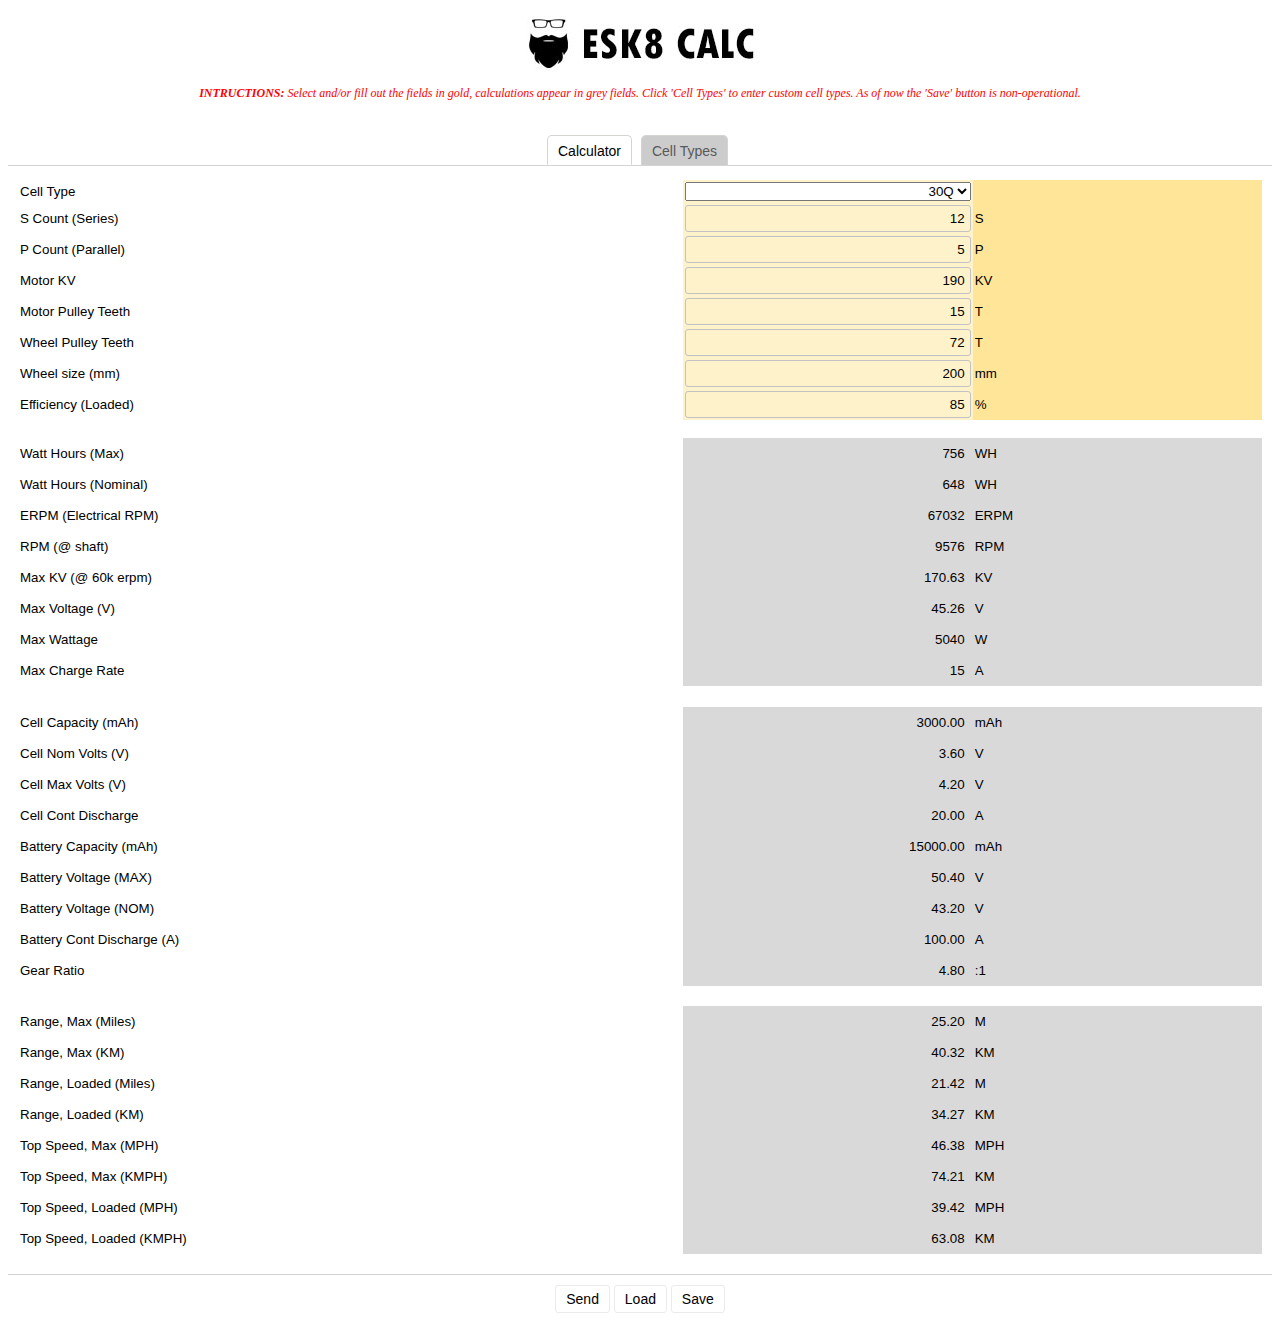
<file: esk8calc/index.html>
<!DOCTYPE html>
<html lang="en">
  <head>
    <meta charset="utf-8">
    <meta http-equiv="X-UA-Compatible" content="IE=edge">
    <meta name="viewport" content="width=device-width, initial-scale=1">
    <meta name="generator" content="Appizy">
    <title>
      ESK8 CALC (v0.2b)
    </title>
    <link rel="stylesheet" href="style.css">
  </head>
  <body>
      <tr>
      <td>
      <div class="logo">
				<img src="esk8-calc-logo2.jpg" alt="ESK8 CALC">
      </td>
		  <td>
				<p class="instr"><em><strong>INTRUCTIONS: </strong>Select and/or fill out the fields in gold, calculations appear in grey fields.  Click 'Cell Types' to enter custom cell types.  As of now the 'Save' button is non-operational.</em></p><BR>
      </td>
    </tr>    <div class="appizy">
      <div class="application-layout-fit-parent application-align-left">
        <form class="application">
          <ul class="nav">
            <li class="nav-item active">
              <a href="#sheet1">Calculator</a>
            </li>
            <li class="nav-item">
              <a href="#sheet2">Cell Types</a>
            </li>
          </ul>
          <div class="tabs">
            <div id="sheet1" class="tab-content active">
              <table>
                <colgroup>
                  <col span="1" class="co1">
                  <col span="1" class="co2">
                  <col span="1" class="co2">
                </colgroup>
                <tbody>
                  <tr class="s0r0 ro1">
                    <td class="s0r0c0 text ce1">
                      <p>
                        Cell Type
                      </p>
                    </td>
                    <td class="s0r0c1 in in--text ce4">
                      <select id="s0r0c1" name="Cell_Type">
                        <option value="">
                        </option>
                        <option value="25R">
                          25R
                        </option>
                        <option selected value="30Q">
                          30Q
                        </option>
                        <option value="40T">
                          40T
                        </option>
                        <option value="50E">
                          50E
                        </option>
                        <option value="NCRB">
                          NCRB
                        </option>
                        <option value="P42A">
                          P42A
                        </option>
                        <option value="VTC6">
                          VTC6
                        </option>
                        <option value="USER-1">
                          USER-1
                        </option>
                        <option value="USER-2">
                          USER-2
                        </option>
                      </select>
                    </td>
                    <td class="s0r0c2 text ce11"></td>
                  </tr>
                  <tr class="s0r1 ro1">
                    <td class="s0r1c0 text ce1">
                      <p>
                        S Count (Series)
                      </p>
                    </td>
                    <td class="s0r1c1 in ce5">
                      <input id="s0r1c1" name="S_Count">
                    </td>
                    <td class="s0r1c2 text ce11">
                      <p>
                        S
                      </p>
                    </td>
                  </tr>
                  <tr class="s0r2 ro1">
                    <td class="s0r2c0 text ce1">
                      <p>
                        P Count (Parallel)
                      </p>
                    </td>
                    <td class="s0r2c1 in ce5">
                      <input id="s0r2c1" name="P_Count">
                    </td>
                    <td class="s0r2c2 text ce11">
                      <p>
                        P
                      </p>
                    </td>
                  </tr>
                  <tr class="s0r3 ro1">
                    <td class="s0r3c0 text ce1">
                      <p>
                        Motor KV
                      </p>
                    </td>
                    <td class="s0r3c1 in ce5">
                      <input id="s0r3c1" name="Motor_KV">
                    </td>
                    <td class="s0r3c2 text ce11">
                      <p>
                        KV
                      </p>
                    </td>
                  </tr>
                  <tr class="s0r5 ro1">
                    <td class="s0r5c0 text ce1">
                      <p>
                        Motor Pulley Teeth
                      </p>
                    </td>
                    <td class="s0r5c1 in ce5">
                      <input id="s0r5c1" name="Motor_Pulley_Teeth">
                    </td>
                    <td class="s0r5c2 text ce11">
                      <p>
                        T
                      </p>
                    </td>
                  </tr>
                  <tr class="s0r6 ro1">
                    <td class="s0r6c0 text ce1">
                      <p>
                        Wheel Pulley Teeth
                      </p>
                    </td>
                    <td class="s0r6c1 in ce5">
                      <input id="s0r6c1" name="Wheel_Pulley_Teeth">
                    </td>
                    <td class="s0r6c2 text ce11">
                      <p>
                        T
                      </p>
                    </td>
                  </tr>
                  <tr class="s0r7 ro1">
                    <td class="s0r7c0 text ce1">
                      <p>
                        Wheel size (mm)
                      </p>
                    </td>
                    <td class="s0r7c1 in ce5">
                      <input id="s0r7c1" name="Wheel_size_mm">
                    </td>
                    <td class="s0r7c2 text ce11">
                      <p>
                        mm
                      </p>
                    </td>
                  </tr>
                  <tr class="s0r8 ro1">
                    <td class="s0r8c0 text ce1">
                      <p>
                        Efficiency (Loaded)
                      </p>
                    </td>
                    <td class="s0r8c1 in ce5">
                      <input id="s0r8c1" name="Efficiency_Loaded">
                    </td>
                    <td class="s0r8c2 text ce11">
                      <p>
                        %
                      </p>
                    </td>
                  </tr>
                  <tr class="s0r9 ro1">
                    <td></td>
                  </tr>
                  <tr class="s0r10 ro1">
                    <td class="s0r10c0 text ce1">
                      <p>
                        Watt Hours (Max)
                      </p>
                    </td>
                    <td class="s0r10c1 out ce7">
                      <div id="s0r10c1"></div><input type="hidden" name="WH_Max" value="">
                    </td>
                    <td class="s0r10c2 text ce13">
                      <p>
                        WH
                      </p>
                    </td>
                  </tr>
                  <tr class="s0r11 ro1">
                    <td class="s0r11c0 text ce1">
                      <p>
                        Watt Hours (Nominal)
                      </p>
                    </td>
                    <td class="s0r11c1 out ce7">
                      <div id="s0r11c1"></div><input type="hidden" name="WH_Nom" value="">
                    </td>
                    <td class="s0r11c2 text ce13">
                      <p>
                        WH
                      </p>
                    </td>
                  </tr>
                  <tr class="s0r12 ro1">
                    <td class="s0r12c0 text ce1">
                      <p>
                        ERPM (Electrical RPM)
                      </p>
                    </td>
                    <td class="s0r12c1 out ce7">
                      <div id="s0r12c1"></div><input type="hidden" name="ERPM" value="">
                    </td>
                    <td class="s0r12c2 text ce13">
                      <p>
                        ERPM
                      </p>
                    </td>
                  </tr>
                  <tr class="s0r13 ro1">
                    <td class="s0r13c0 text ce1">
                      <p>
                        RPM (@ shaft)
                      </p>
                    </td>
                    <td class="s0r13c1 out ce7">
                      <div id="s0r13c1"></div><input type="hidden" name="RPM" value="">
                    </td>
                    <td class="s0r13c2 text ce13">
                      <p>
                        RPM
                      </p>
                    </td>
                  </tr>
                  <tr class="s0r14 ro1">
                    <td class="s0r14c0 text ce1">
                      <p>
                        Max KV (@ 60k erpm)
                      </p>
                    </td>
                    <td class="s0r14c1 out ce7">
                      <div id="s0r14c1"></div><input type="hidden" name="Max_KV_60k_erpm" value="">
                    </td>
                    <td class="s0r14c2 text ce13">
                      <p>
                        KV
                      </p>
                    </td>
                  </tr>
                  <tr class="s0r15 ro1">
                    <td class="s0r15c0 text ce1">
                      <p>
                        Max Voltage (V)
                      </p>
                    </td>
                    <td class="s0r15c1 out ce7">
                      <div id="s0r15c1"></div><input type="hidden" name="Max_Voltage" value="">
                    </td>
                    <td class="s0r15c2 text ce13">
                      <p>
                        V
                      </p>
                    </td>
                  </tr>
                  <tr class="s0r16 ro2">
                    <td class="s0r16c0 text ce1">
                      <p>
                        Max Wattage
                      </p>
                    </td>
                    <td class="s0r16c1 out ce7">
                      <div id="s0r16c1"></div><input type="hidden" name="Max_Wattage" value="">
                    </td>
                    <td class="s0r16c2 text ce13">
                      <p>
                        W
                      </p>
                    </td>
                  </tr>
                  <tr class="s0r17 ro2">
                    <td class="s0r17c0 text ce1">
                      <p>
                        Max Charge Rate
                      </p>
                    </td>
                    <td class="s0r17c1 out ce7">
                      <div id="s0r17c1"></div><input type="hidden" name="Max_Charge_Rate" value="">
                    </td>
                    <td class="s0r17c2 text ce13">
                      <p>
                        A
                      </p>
                    </td>
                  </tr>
                  <tr class="s0r18 ro2">
                    <td></td>
                  </tr>
                  <tr class="s0r19 ro2">
                    <td class="s0r19c0 text ce1">
                      <p>
                        Cell Capacity (mAh)
                      </p>
                    </td>
                    <td class="s0r19c1 out ce9">
                      <div id="s0r19c1"></div><input type="hidden" name="Cell_Capacity_mAh" value="">
                    </td>
                    <td class="s0r19c2 text ce13">
                      <p>
                        mAh
                      </p>
                    </td>
                  </tr>
                  <tr class="s0r20 ro3">
                    <td class="s0r20c0 text ce1">
                      <p>
                        Cell Nom Volts (V)
                      </p>
                    </td>
                    <td class="s0r20c1 out ce9">
                      <div id="s0r20c1"></div><input type="hidden" name="Cell_Nom_Volts_V" value="">
                    </td>
                    <td class="s0r20c2 text ce13">
                      <p>
                        V
                      </p>
                    </td>
                  </tr>
                  <tr class="s0r21 ro3">
                    <td class="s0r21c0 text ce1">
                      <p>
                        Cell Max Volts (V)
                      </p>
                    </td>
                    <td class="s0r21c1 out ce9">
                      <div id="s0r21c1"></div><input type="hidden" name="Cell_Max_Volts_V" value="">
                    </td>
                    <td class="s0r21c2 text ce13">
                      <p>
                        V
                      </p>
                    </td>
                  </tr>
                  <tr class="s0r22 ro3">
                    <td class="s0r22c0 text ce1">
                      <p>
                        Cell Cont Discharge
                      </p>
                    </td>
                    <td class="s0r22c1 out ce9">
                      <div id="s0r22c1"></div><input type="hidden" name="Cell_Cont_Discharge" value="">
                    </td>
                    <td class="s0r22c2 text ce13">
                      <p>
                        A
                      </p>
                    </td>
                  </tr>
                  <tr class="s0r23 ro3">
                    <td class="s0r23c0 text ce3">
                      <p>
                        Battery Capacity (mAh)
                      </p>
                    </td>
                    <td class="s0r23c1 out ce9">
                      <div id="s0r23c1"></div><input type="hidden" name="Battery_Capacity_mAh" value="">
                    </td>
                    <td class="s0r23c2 text ce13">
                      <p>
                        mAh
                      </p>
                    </td>
                  </tr>
                  <tr class="s0r24 ro3">
                    <td class="s0r24c0 text ce3">
                      <p>
                        Battery Voltage (MAX)
                      </p>
                    </td>
                    <td class="s0r24c1 out ce9">
                      <div id="s0r24c1"></div><input type="hidden" name="Battery_Voltage_MAX" value="">
                    </td>
                    <td class="s0r24c2 text ce13">
                      <p>
                        V
                      </p>
                    </td>
                  </tr>
                  <tr class="s0r25 ro3">
                    <td class="s0r25c0 text ce3">
                      <p>
                        Battery Voltage (NOM)
                      </p>
                    </td>
                    <td class="s0r25c1 out ce9">
                      <div id="s0r25c1"></div><input type="hidden" name="Battery_Voltage_NOM" value="">
                    </td>
                    <td class="s0r25c2 text ce13">
                      <p>
                        V
                      </p>
                    </td>
                  </tr>
                  <tr class="s0r26 ro3">
                    <td class="s0r26c0 text ce3">
                      <p>
                        Battery Cont Discharge (A)
                      </p>
                    </td>
                    <td class="s0r26c1 out ce9">
                      <div id="s0r26c1"></div><input type="hidden" name="Battery_Cont_Discharge_A" value="">
                    </td>
                    <td class="s0r26c2 text ce13">
                      <p>
                        A
                      </p>
                    </td>
                  </tr>
                  <tr class="s0r27 ro3">
                    <td class="s0r27c0 text ce3">
                      <p>
                        Gear Ratio
                      </p>
                    </td>
                    <td class="s0r27c1 out ce9">
                      <div id="s0r27c1"></div><input type="hidden" name="Gear_Ratio" value="">
                    </td>
                    <td class="s0r27c2 text ce13">
                      <p>
                        :1
                      </p>
                    </td>
                  </tr>
                  <tr class="s0r28 ro3">
                    <td></td>
                  </tr>
                  <tr class="s0r29 ro3">
                    <td class="s0r29c0 text ce3">
                      <p>
                        Range, Max (Miles)
                      </p>
                    </td>
                    <td class="s0r29c1 out ce9">
                      <div id="s0r29c1"></div><input type="hidden" name="Range__Max_Miles" value="">
                    </td>
                    <td class="s0r29c2 text ce13">
                      <p>
                        M
                      </p>
                    </td>
                  </tr>
                  <tr class="s0r30 ro3">
                    <td class="s0r30c0 text ce3">
                      <p>
                        Range, Max (KM)
                      </p>
                    </td>
                    <td class="s0r30c1 out ce9">
                      <div id="s0r30c1"></div><input type="hidden" name="Range__Max_KM" value="">
                    </td>
                    <td class="s0r30c2 text ce13">
                      <p>
                        KM
                      </p>
                    </td>
                  </tr>
                  <tr class="s0r31 ro3">
                    <td class="s0r31c0 text ce3">
                      <p>
                        Range, Loaded (Miles)
                      </p>
                    </td>
                    <td class="s0r31c1 out ce9">
                      <div id="s0r31c1"></div><input type="hidden" name="Range_EFF_Miles" value="">
                    </td>
                    <td class="s0r31c2 text ce13">
                      <p>
                        M
                      </p>
                    </td>
                  </tr>
                  <tr class="s0r32 ro3">
                    <td class="s0r32c0 text ce3">
                      <p>
                        Range, Loaded (KM)
                      </p>
                    </td>
                    <td class="s0r32c1 out ce9">
                      <div id="s0r32c1"></div><input type="hidden" name="Range_EFF_KM" value="">
                    </td>
                    <td class="s0r32c2 text ce13">
                      <p>
                        KM
                      </p>
                    </td>
                  </tr>
                  <tr class="s0r33 ro3">
                    <td class="s0r33c0 text ce3">
                      <p>
                        Top Speed, Max (MPH)
                      </p>
                    </td>
                    <td class="s0r33c1 out ce9">
                      <div id="s0r33c1"></div><input type="hidden" name="Top_Speed_Max_MPH" value="">
                    </td>
                    <td class="s0r33c2 text ce13">
                      <p>
                        MPH
                      </p>
                    </td>
                  </tr>
                  <tr class="s0r34 ro3">
                    <td class="s0r34c0 text ce3">
                      <p>
                        Top Speed, Max (KMPH)
                      </p>
                    </td>
                    <td class="s0r34c1 out ce9">
                      <div id="s0r34c1"></div><input type="hidden" name="Top_Speed_Max_KMPH" value="">
                    </td>
                    <td class="s0r34c2 text ce13">
                      <p>
                        KM
                      </p>
                    </td>
                  </tr>
                  <tr class="s0r35 ro3">
                    <td class="s0r35c0 text ce3">
                      <p>
                        Top Speed, Loaded (MPH)
                      </p>
                    </td>
                    <td class="s0r35c1 out ce9">
                      <div id="s0r35c1"></div><input type="hidden" name="Top_Speed_EFF_MPH" value="">
                    </td>
                    <td class="s0r35c2 text ce13">
                      <p>
                        MPH
                      </p>
                    </td>
                  </tr>
                  <tr class="s0r36 ro3">
                    <td class="s0r36c0 text ce3">
                      <p>
                        Top Speed, Loaded (KMPH)
                      </p>
                    </td>
                    <td class="s0r36c1 out ce9">
                      <div id="s0r36c1"></div><input type="hidden" name="Top_Speed_EFF_KMPH" value="">
                    </td>
                    <td class="s0r36c2 text ce13">
                      <p>
                        KM
                      </p>
                    </td>
                  </tr>
                </tbody>
              </table>
            </div>
            <div id="sheet2" class="tab-content">
              <table>
                <colgroup>
                  <col span="1" class="co4">
                  <col span="1" class="co4">
                  <col span="1" class="co4">
                  <col span="1" class="co4">
                  <col span="1" class="co4">
                  <col span="1" class="co4">
                </colgroup>
                <tbody>
                  <tr class="s1r0 ro4">
                    <td class="s1r0c0 text ce17">
                      <p>
                        Cell Type
                      </p>
                    </td>
                    <td class="s1r0c1 text ce17">
                      <p>
                        Nom Capacity
                      </p>
                    </td>
                    <td class="s1r0c2 text ce17">
                      <p>
                        Cont Discharge
                      </p>
                    </td>
                    <td class="s1r0c3 text ce17">
                      <p>
                        Nom Voltage
                      </p>
                    </td>
                    <td class="s1r0c4 text ce17">
                      <p>
                        Max Voltage
                      </p>
                    </td>
                    <td class="s1r0c5 text ce17">
                      <p>
                        Cell Info
                      </p>
                    </td>
                  </tr>
                  <tr class="s1r1 ro4">
                    <td class="s1r1c0 in in--text ce18">
                      <input id="s1r1c0">
                    </td>
                    <td class="s1r1c1 in ce18">
                      <input id="s1r1c1">
                    </td>
                    <td class="s1r1c2 in ce18">
                      <input id="s1r1c2">
                    </td>
                    <td class="s1r1c3 in ce18">
                      <input id="s1r1c3">
                    </td>
                    <td class="s1r1c4 in ce18">
                      <input id="s1r1c4">
                    </td>
                    <td class="s1r1c5 text ce18">
                      <p>
                        Samsung INR18650-25R
                      </p>
                    </td>
                  </tr>
                  <tr class="s1r2 ro4">
                    <td class="s1r2c0 in in--text ce19">
                      <input id="s1r2c0">
                    </td>
                    <td class="s1r2c1 in ce18">
                      <input id="s1r2c1">
                    </td>
                    <td class="s1r2c2 in ce18">
                      <input id="s1r2c2">
                    </td>
                    <td class="s1r2c3 in ce18">
                      <input id="s1r2c3">
                    </td>
                    <td class="s1r2c4 in ce18">
                      <input id="s1r2c4">
                    </td>
                    <td class="s1r2c5 text ce18">
                      <p>
                        Samsung 18650 30Q
                      </p>
                    </td>
                  </tr>
                  <tr class="s1r3 ro4">
                    <td class="s1r3c0 in in--text ce18">
                      <input id="s1r3c0">
                    </td>
                    <td class="s1r3c1 in ce18">
                      <input id="s1r3c1">
                    </td>
                    <td class="s1r3c2 in ce18">
                      <input id="s1r3c2">
                    </td>
                    <td class="s1r3c3 in ce18">
                      <input id="s1r3c3">
                    </td>
                    <td class="s1r3c4 in ce18">
                      <input id="s1r3c4">
                    </td>
                    <td class="s1r3c5 text ce18">
                      <p>
                        Samsung 40T 21700
                      </p>
                    </td>
                  </tr>
                  <tr class="s1r4 ro4">
                    <td class="s1r4c0 in in--text ce18">
                      <input id="s1r4c0">
                    </td>
                    <td class="s1r4c1 in ce18">
                      <input id="s1r4c1">
                    </td>
                    <td class="s1r4c2 in ce18">
                      <input id="s1r4c2">
                    </td>
                    <td class="s1r4c3 in ce18">
                      <input id="s1r4c3">
                    </td>
                    <td class="s1r4c4 in ce18">
                      <input id="s1r4c4">
                    </td>
                    <td class="s1r4c5 text ce18">
                      <p>
                        Samsung 50E 21700
                      </p>
                    </td>
                  </tr>
                  <tr class="s1r5 ro4">
                    <td class="s1r5c0 in in--text ce18">
                      <input id="s1r5c0">
                    </td>
                    <td class="s1r5c1 in ce18">
                      <input id="s1r5c1">
                    </td>
                    <td class="s1r5c2 in ce18">
                      <input id="s1r5c2">
                    </td>
                    <td class="s1r5c3 in ce18">
                      <input id="s1r5c3">
                    </td>
                    <td class="s1r5c4 in ce18">
                      <input id="s1r5c4">
                    </td>
                    <td class="s1r5c5 text ce18">
                      <p>
                        Sanyo NCR20700B
                      </p>
                    </td>
                  </tr>
                  <tr class="s1r6 ro4">
                    <td class="s1r6c0 in in--text ce18">
                      <input id="s1r6c0">
                    </td>
                    <td class="s1r6c1 in ce18">
                      <input id="s1r6c1">
                    </td>
                    <td class="s1r6c2 in ce18">
                      <input id="s1r6c2">
                    </td>
                    <td class="s1r6c3 in ce18">
                      <input id="s1r6c3">
                    </td>
                    <td class="s1r6c4 in ce18">
                      <input id="s1r6c4">
                    </td>
                    <td class="s1r6c5 text ce18">
                      <p>
                        Molicel 21700 P42A
                      </p>
                    </td>
                  </tr>
                  <tr class="s1r7 ro4">
                    <td class="s1r7c0 in in--text ce18">
                      <input id="s1r7c0">
                    </td>
                    <td class="s1r7c1 in ce18">
                      <input id="s1r7c1">
                    </td>
                    <td class="s1r7c2 in ce18">
                      <input id="s1r7c2">
                    </td>
                    <td class="s1r7c3 in ce18">
                      <input id="s1r7c3">
                    </td>
                    <td class="s1r7c4 in ce18">
                      <input id="s1r7c4">
                    </td>
                    <td class="s1r7c5 text ce19">
                      <p>
                        Sony | Murata VTC6
                      </p>
                    </td>
                  </tr>
                  <tr class="s1r8 ro4">
                    <td class="s1r8c0 in in--text ce18">
                      <input id="s1r8c0">
                    </td>
                    <td class="s1r8c1 in ce18">
                      <input id="s1r8c1">
                    </td>
                    <td class="s1r8c2 in ce18">
                      <input id="s1r8c2">
                    </td>
                    <td class="s1r8c3 in ce18">
                      <input id="s1r8c3">
                    </td>
                    <td class="s1r8c4 in ce18">
                      <input id="s1r8c4">
                    </td>
                    <td class="s1r8c5 text ce18">
                      <p>
                        USER-1 Cell Info
                      </p>
                    </td>
                  </tr>
                  <tr class="s1r9 ro4">
                    <td class="s1r9c0 in in--text ce18">
                      <input id="s1r9c0">
                    </td>
                    <td class="s1r9c1 in ce18">
                      <input id="s1r9c1">
                    </td>
                    <td class="s1r9c2 in ce18">
                      <input id="s1r9c2">
                    </td>
                    <td class="s1r9c3 in ce18">
                      <input id="s1r9c3">
                    </td>
                    <td class="s1r9c4 in ce18">
                      <input id="s1r9c4">
                    </td>
                    <td class="s1r9c5 text ce18">
                      <p>
                        USER-2 Cell Info
                      </p>
                    </td>
                  </tr>
                </tbody>
              </table>
            </div>
            <div id="sheet3" class="tab-content">
              <table>
                <colgroup>
                  <col span="1" class="co5">
                </colgroup>
                <tbody>
                  <tr class="s2r0 ro4">
                    <td class="s2r0c0 text ce17">
                      <p>
                        MM/Min
                      </p>
                    </td>
                  </tr>
                  <tr class="s2r1 ro4">
                    <td class="s2r1c0 out ce18">
                      <div id="s2r1c0"></div>
                    </td>
                  </tr>
                  <tr class="s2r2 ro4">
                    <td></td>
                  </tr>
                  <tr class="s2r3 ro4">
                    <td class="s2r3c0 text ce17">
                      <p>
                        Wheel Circumfrence
                      </p>
                    </td>
                  </tr>
                  <tr class="s2r4 ro4">
                    <td class="s2r4c0 out ce18">
                      <div id="s2r4c0"></div>
                    </td>
                  </tr>
                  <tr class="s2r5 ro4">
                    <td></td>
                  </tr>
                  <tr class="s2r6 ro4">
                    <td class="s2r6c0 text ce17">
                      <p>
                        Wheel RPM
                      </p>
                    </td>
                  </tr>
                  <tr class="s2r7 ro4">
                    <td class="s2r7c0 out ce18">
                      <div id="s2r7c0"></div>
                    </td>
                  </tr>
                </tbody>
              </table>
            </div>
          </div>
        </form>
        <div class="action-bar">
          <button class="btn" onclick="APY.onSendButtonClicked()">Send</button> <label class="btn" for="data-file">Load</label> <input id="data-file" type="file" style="display: none;" onchange="APY.onDataFileSelected()"> <button class="btn" onclick="APY.onSaveButtonClicked()">Save</button>
        </div>
      </div>
    </div><!-- Vendor libraries -->
    <script src="jquery.min.js">
    </script> 
    <script src="numeral.min.js">
    </script> 
    <script src="jstat.min.js">
    </script> 
    <script src="formula.min.js">
    </script> 
    <script type="application/javascript" src="scripts.js">
    </script>
  </body>
</html>
</file>
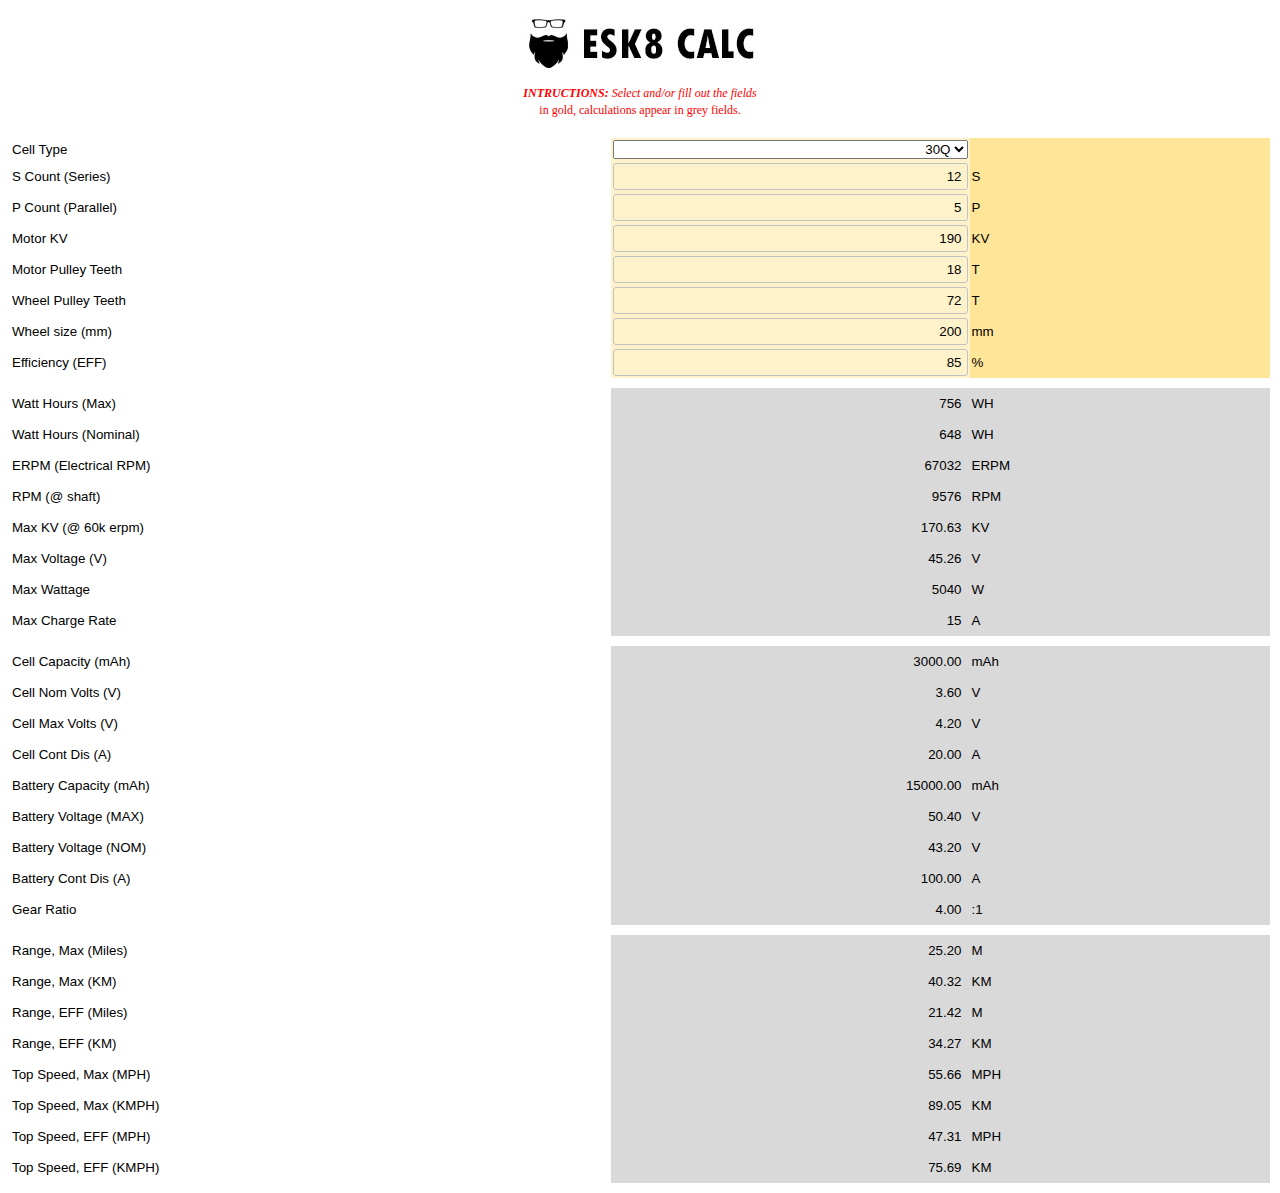
<file: esk8calc/v2a/index.html>
<!DOCTYPE html>
<html lang="en">
  <head>
    <meta charset="utf-8">
    <meta http-equiv="X-UA-Compatible" content="IE=edge">
    <meta name="viewport" content="width=device-width, initial-scale=1">
    <meta name="generator" content="Appizy">
    <title>
      ESK8 CALC (Mobile)
    </title>
    <style>
        .appizy * {
    box-sizing: border-box;
    }

    .appizy {
    font-family: "Arial", sans-serif;
    font-size: 14px;
    width: 100%;
    }

    .application-align-center {
    margin: auto;
    }

    .application-align-right {
    margin-left: auto;
    margin-right: 0;
    }

    .application-layout-fluid {
    max-width: 240px;
    }

    .application-layout-fixed table {
    width: 240px;
    }

    .application-layout-fit-parent {
    width: 100%;
    }

    .application-layout-fit-parent table {
    table-layout: auto;
    width: 100%;
    }

    .draw-frame {
    padding: 0;
    position: relative;
    }

    .draw-frame-layout-fixed {
    margin: 0;
    position: absolute;
    }

    .draw-frame-layout-fluid,
    .draw-frame-layout-fit-parent {
    margin: 10px 0;
    width: 100%;
    }

    .chart {
    background: white;
    border: 1px solid #ebebeb;
    }

    table {
    table-layout: fixed;
    border: none;
    border-collapse: collapse;
    }

    tbody {
    border: none;
    }

    tr {
    min-height: 10px;
    }

    td {
    padding: 2px;
    line-height: normal;
        }

    td > div {
    padding: 6px;
    }

    input {
    background: none repeat scroll 0 0 rgba(0, 0, 0, 0);
    border: 1px solid #C2C2C2;
    border-radius: 3px;
    color: inherit;
    font-family: inherit;
    font-size: inherit;
    font-weight: inherit;
    padding: 5px;
    text-align: inherit;
    vertical-align: text-bottom;
    width: 100%;
    }

    select {
    font-family: inherit;
    font-size: inherit;
    text-align: inherit;
    width: 100%;
    }

    p {
    margin: 0;
    }

    .in {
    text-align: right;
    }

    .in--text {
    text-align: left;
    }

    .out {
    text-align: right;
    }

    .out--text {
    text-align: left;
    }

    .hidden-cell {
    display: none;
    }

    .hidden-row {
    display: none;
    }

    textarea {
    font-family: inherit;
    font-size: inherit;
    font-weight: inherit;
    resize: none;
    width: 100%;
    }

    .btn {
    background-color: white;
    border: 1px solid #ebebeb;
    border-radius: 3px;
    color: black;
    padding: 5px 10px;
    text-align: center;
    text-decoration: none;
    display: inline-block;
    font-size: 10px;
    font-family: inherit;
    }

    .action-bar {
    border-top: 1px solid #d4d4d1;
    margin-top: 10px;
    padding-top: 10px;
    }

    .tab-content {
    padding: 0 10px;
    position: relative;
    }

        .Default {
    color: #000000;
    font-size: 10pt;
    }
    .Heading {
    color: #000000;
    font-size: 24pt;
    font-style: normal;
    font-weight: bold;
    }
    .Heading_20_1 {
    color: #000000;
    font-size: 18pt;
    font-style: normal;
    font-weight: normal;
    }
    .Heading_20_2 {
    color: #000000;
    font-size: 10pt;
    font-style: normal;
    font-weight: normal;
    }
    .Text {
    color: #000000;
    font-size: 10pt;
    }
    .Note {
    color: #333333;
    font-size: 10pt;
    background-color: #ffffcc;
    border: 0.74pt solid #808080;
    font-style: normal;
    font-weight: normal;
    }
    .Footnote {
    color: #808080;
    font-size: 10pt;
    font-style: italic;
    font-weight: normal;
    }
    .Hyperlink {
    color: #0000ee;
    font-size: 10pt;
    font-style: normal;
    text-decoration: underline;
    font-weight: normal;
    }
    .Status {
    color: #000000;
    font-size: 11pt;
    }
    .Good {
    color: #006600;
    font-size: 10pt;
    background-color: #ccffcc;
    font-style: normal;
    font-weight: normal;
    }
    .Neutral {
    color: #996600;
    font-size: 10pt;
    background-color: #ffffcc;
    font-style: normal;
    font-weight: normal;
    }
    .Bad {
    color: #cc0000;
    font-size: 10pt;
    background-color: #ffcccc;
    font-style: normal;
    font-weight: normal;
    }
    .Warning {
    color: #cc0000;
    font-size: 10pt;
    font-style: normal;
    font-weight: normal;
    }
    .Error {
    color: #ffffff;
    font-size: 10pt;
    background-color: #cc0000;
    font-style: normal;
    font-weight: bold;
    }
    .Accent {
    color: #000000;
    font-size: 10pt;
    font-style: normal;
    font-weight: bold;
    }
    .Accent_20_1 {
    color: #ffffff;
    font-size: 10pt;
    font-style: normal;
    font-weight: normal;
    background-color: #000000;
    }
    .Accent_20_2 {
    color: #ffffff;
    font-size: 10pt;
    font-style: normal;
    font-weight: normal;
    background-color: #808080;
    }
    .Accent_20_3 {
    color: #000000;
    font-size: 10pt;
    font-style: normal;
    font-weight: bold;
    background-color: #dddddd;
    }
    .co1 {
    width: 120px;
    }
    .co2 {
    width: 60px;
    }
    .co3 {
    width: 60px;
    }
    .co4 {
    width: 10px;
    }
    .ro1 {
    height: 10px;
    }
    .ro2 {
    height: 10px;
    }
    .ro3 {
    height: 10px;
    }
    .ro4 {
    height: 10px;
    }
    .ce1 {
    color: #000000;
    font-size: 10pt;
    text-align: start;
    font-style: normal;
    font-weight: normal;
    }
    .ce2 {
    color: #000000;
    font-size: 10pt;
    text-align: start;
    font-style: normal;
    font-weight: bold;
    }
    .ce3 {
    color: #000000;
    font-size: 10pt;
    border: none;
    text-align: start;
    font-style: normal;
    font-weight: normal;
    }
    .ce4 {
    color: #000000;
    font-size: 10pt;
    background-color: #fef2cb;
    border: none;
    text-align: end;
    font-style: normal;
    font-weight: normal;
    }
    .ce5 {
    color: #000000;
    font-size: 10pt;
    background-color: #fef2cb;
    border: none;
    text-align: end;
    font-style: normal;
    font-weight: normal;
    }
    .ce6 {
    color: #000000;
    font-size: 10pt;
    text-align: end;
    font-style: normal;
    font-weight: normal;
    }
    .ce7 {
    color: #000000;
    font-size: 10pt;
    background-color: #d9d9d9;
    border: none;
    text-align: end;
    font-style: normal;
    font-weight: normal;
    }
    .ce8 {
    color: #000000;
    font-size: 10pt;
    text-align: end;
    font-style: normal;
    font-weight: normal;
    }
    .ce9 {
    color: #000000;
    font-size: 10pt;
    background-color: #d9d9d9;
    border: none;
    text-align: end;
    font-style: normal;
    font-weight: normal;
    }
    .ce10 {
    color: #000000;
    font-size: 10pt;
    border: none;
    text-align: end;
    font-style: normal;
    font-weight: normal;
    }
    .ce11 {
    color: #000000;
    font-size: 10pt;
    background-color: #ffe598;
    border: none;
    text-align: start;
    font-style: normal;
    font-weight: normal;
    }
    .ce12 {
    color: #000000;
    font-size: 10pt;
    text-align: start;
    font-style: normal;
    font-weight: normal;
    }
    .ce13 {
    color: #000000;
    font-size: 10pt;
    background-color: #d9d9d9;
    border: none;
    text-align: start;
    font-style: normal;
    font-weight: normal;
    }
    .ce14 {
    color: #ff0000;
    font-size: 10pt;
    text-align: start;
    font-style: normal;
    font-weight: normal;
    }
    .ce15 {
    color: #000000;
    font-size: 10pt;
    border: none;
    text-align: start;
    font-style: normal;
    font-weight: normal;
    }
    .ce16 {
    color: #000000;
    font-size: 10pt;
    font-style: normal;
    font-weight: normal;
    }
    .ce17 {
    color: #000000;
    font-size: 10pt;
    font-style: normal;
    font-weight: bold;
    }
    .ce18 {
    color: #000000;
    font-size: 10pt;
    font-style: normal;
    font-weight: normal;
    }


                .nav {
    border-bottom: 1px solid #d4d4d1;
    height: 30px;
    padding: 0;
    }

    .nav li {
    height: 30px;
    line-height: 30px;
    list-style: none;
    float: left;
    background-color: #ccc;
    border-top: 1px solid #d4d4d1;
    border-right: 1px solid #d4d4d1;
    border-left: 1px solid #d4d4d1;
    border-radius: 5px 5px 0 0;
    margin-right: 5px;
    }

    .nav li.active {
    position: relative;
    background-color: #fff;
    border-bottom: 1px solid #fff;
    z-index: 5;
    }

    .nav li a {
    padding: 10px;
    color: #595959;
    text-decoration: none;
    }

    .nav .active a {
    color: #000;
    }

    .tabs {
    background-color: #fff;
    margin-bottom: 10px;
    }

    .tab-content {
    padding: 0 2px;
    display: none;
    }

    .tab-content.active {
    display: block;
    }

    .instr {
    text-align: center
    font-family: "Arial", sans-serif;
    font-size: 12px;
    color: red;
    margin: 2px;
    }
        
    .logo {
    text-align: center;
    }

    </style>
  </head>
  <body>
      <tr>
      <td>
      <div class="logo">
				<img src="esk8-calc-logo2.jpg" alt="ESK8 CALC">
      </td>
		  <td>
				<p class="instr"><em><strong>INTRUCTIONS: </strong>Select and/or fill out the fields</em></p>
				<p class="instr">in gold, calculations appear in grey fields.</em></p><BR>
      </td>
    </tr>
    <div class="appizy">
      <div class="application-layout-fit-parent application-align-left">
        <form class="application" action="@mmaner" method="post">
          <div class="tabs">
            <div id="sheet1" class="tab-content active">
              <table>
                <colgroup>
                  <col span="1" class="co1">
                  <col span="1" class="co2">
                  <col span="1" class="co2">
                </colgroup>
                <tbody>
                  <tr class="s0r0 ro1">
                    <td class="s0r0c0 text ce1">
                      <p>
                        Cell Type
                      </p>
                    </td>
                    <td class="s0r0c1 in in--text ce4">
                      <select id="s0r0c1">
                        <option value="">
                        </option>
                        <option selected value="30Q">
                          30Q
                        </option>
                        <option value="40T">
                          40T
                        </option>
                        <option value="50E">
                          50E
                        </option>
                        <option value="P42A">
                          P42A
                        </option>
                        <option value="NCRB">
                          NCRB
                        </option>
                        <option value="25R">
                          25R
                        </option>
                        <option value="Lipo 5000mah">
                          Lipo 5000mah
                        </option>
                        <option value="Lipo 8000mah">
                          Lipo 8000mah
                        </option>
                      </select>
                    </td>
                    <td class="s0r0c2 text ce11"></td>
                  </tr>
                  <tr class="s0r1 ro1">
                    <td class="s0r1c0 text ce1">
                      <p>
                        S Count (Series)
                      </p>
                    </td>
                    <td class="s0r1c1 in ce5">
                      <input id="s0r1c1">
                    </td>
                    <td class="s0r1c2 text ce11">
                      <p>
                        S
                      </p>
                    </td>
                  </tr>
                  <tr class="s0r2 ro1">
                    <td class="s0r2c0 text ce1">
                      <p>
                        P Count (Parallel)
                      </p>
                    </td>
                    <td class="s0r2c1 in ce5">
                      <input id="s0r2c1">
                    </td>
                    <td class="s0r2c2 text ce11">
                      <p>
                        P
                      </p>
                    </td>
                  </tr>
                  <tr class="s0r3 ro1">
                    <td class="s0r3c0 text ce1">
                      <p>
                        Motor KV
                      </p>
                    </td>
                    <td class="s0r3c1 in ce5">
                      <input id="s0r3c1">
                    </td>
                    <td class="s0r3c2 text ce11">
                      <p>
                        KV
                      </p>
                    </td>
                  </tr>
                  <tr class="s0r5 ro1">
                    <td class="s0r5c0 text ce1">
                      <p>
                        Motor Pulley Teeth
                      </p>
                    </td>
                    <td class="s0r5c1 in ce5">
                      <input id="s0r5c1">
                    </td>
                    <td class="s0r5c2 text ce11">
                      <p>
                        T
                      </p>
                    </td>
                  </tr>
                  <tr class="s0r6 ro1">
                    <td class="s0r6c0 text ce1">
                      <p>
                        Wheel Pulley Teeth
                      </p>
                    </td>
                    <td class="s0r6c1 in ce5">
                      <input id="s0r6c1">
                    </td>
                    <td class="s0r6c2 text ce11">
                      <p>
                        T
                      </p>
                    </td>
                  </tr>
                  <tr class="s0r7 ro1">
                    <td class="s0r7c0 text ce1">
                      <p>
                        Wheel size (mm)
                      </p>
                    </td>
                    <td class="s0r7c1 in ce5">
                      <input id="s0r7c1">
                    </td>
                    <td class="s0r7c2 text ce11">
                      <p>
                        mm
                      </p>
                    </td>
                  </tr>
                  <tr class="s0r8 ro1">
                    <td class="s0r8c0 text ce1">
                      <p>
                        Efficiency (EFF)
                      </p>
                    </td>
                    <td class="s0r8c1 in ce5">
                      <input id="s0r8c1">
                    </td>
                    <td class="s0r8c2 text ce11">
                      <p>
                        %
                      </p>
                    </td>
                  </tr>
                  <tr class="s0r9 ro1">
                    <td></td>
                  </tr>
                  <tr class="s0r10 ro1">
                    <td class="s0r10c0 text ce1">
                      <p>
                        Watt Hours (Max)
                      </p>
                    </td>
                    <td class="s0r10c1 out ce7">
                      <div id="s0r10c1"></div>
                    </td>
                    <td class="s0r10c2 text ce13">
                      <p>
                        WH
                      </p>
                    </td>
                  </tr>
                  <tr class="s0r11 ro1">
                    <td class="s0r11c0 text ce1">
                      <p>
                        Watt Hours (Nominal)
                      </p>
                    </td>
                    <td class="s0r11c1 out ce7">
                      <div id="s0r11c1"></div>
                    </td>
                    <td class="s0r11c2 text ce13">
                      <p>
                        WH
                      </p>
                    </td>
                  </tr>
                  <tr class="s0r12 ro1">
                    <td class="s0r12c0 text ce1">
                      <p>
                        ERPM (Electrical RPM)
                      </p>
                    </td>
                    <td class="s0r12c1 out ce7">
                      <div id="s0r12c1"></div>
                    </td>
                    <td class="s0r12c2 text ce13">
                      <p>
                        ERPM
                      </p>
                    </td>
                  </tr>
                  <tr class="s0r13 ro1">
                    <td class="s0r13c0 text ce1">
                      <p>
                        RPM (@ shaft)
                      </p>
                    </td>
                    <td class="s0r13c1 out ce7">
                      <div id="s0r13c1"></div>
                    </td>
                    <td class="s0r13c2 text ce13">
                      <p>
                        RPM
                      </p>
                    </td>
                  </tr>
                  <tr class="s0r14 ro1">
                    <td class="s0r14c0 text ce1">
                      <p>
                        Max KV (@ 60k erpm)
                      </p>
                    </td>
                    <td class="s0r14c1 out ce7">
                      <div id="s0r14c1"></div>
                    </td>
                    <td class="s0r14c2 text ce13">
                      <p>
                        KV
                      </p>
                    </td>
                  </tr>
                  <tr class="s0r15 ro1">
                    <td class="s0r15c0 text ce1">
                      <p>
                        Max Voltage (V)
                      </p>
                    </td>
                    <td class="s0r15c1 out ce7">
                      <div id="s0r15c1"></div>
                    </td>
                    <td class="s0r15c2 text ce13">
                      <p>
                        V
                      </p>
                    </td>
                  </tr>
                  <tr class="s0r16 ro2">
                    <td class="s0r16c0 text ce1">
                      <p>
                        Max Wattage
                      </p>
                    </td>
                    <td class="s0r16c1 out ce7">
                      <div id="s0r16c1"></div>
                    </td>
                    <td class="s0r16c2 text ce13">
                      <p>
                        W
                      </p>
                    </td>
                  </tr>
                  <tr class="s0r17 ro2">
                    <td class="s0r17c0 text ce1">
                      <p>
                        Max Charge Rate
                      </p>
                    </td>
                    <td class="s0r17c1 out ce7">
                      <div id="s0r17c1"></div>
                    </td>
                    <td class="s0r17c2 text ce13">
                      <p>
                        A
                      </p>
                    </td>
                  </tr>
                  <tr class="s0r18 ro2">
                    <td></td>
                  </tr>
                  <tr class="s0r19 ro2">
                    <td class="s0r19c0 text ce1">
                      <p>
                        Cell Capacity (mAh)
                      </p>
                    </td>
                    <td class="s0r19c1 out ce9">
                      <div id="s0r19c1"></div>
                    </td>
                    <td class="s0r19c2 text ce13">
                      <p>
                        mAh
                      </p>
                    </td>
                  </tr>
                  <tr class="s0r20 ro3">
                    <td class="s0r20c0 text ce1">
                      <p>
                        Cell Nom Volts (V)
                      </p>
                    </td>
                    <td class="s0r20c1 out ce9">
                      <div id="s0r20c1"></div>
                    </td>
                    <td class="s0r20c2 text ce13">
                      <p>
                        V
                      </p>
                    </td>
                  </tr>
                  <tr class="s0r21 ro3">
                    <td class="s0r21c0 text ce1">
                      <p>
                        Cell Max Volts (V)
                      </p>
                    </td>
                    <td class="s0r21c1 out ce9">
                      <div id="s0r21c1"></div>
                    </td>
                    <td class="s0r21c2 text ce13">
                      <p>
                        V
                      </p>
                    </td>
                  </tr>
                  <tr class="s0r22 ro3">
                    <td class="s0r22c0 text ce1">
                      <p>
                        Cell Cont Dis (A)
                      </p>
                    </td>
                    <td class="s0r22c1 out ce9">
                      <div id="s0r22c1"></div>
                    </td>
                    <td class="s0r22c2 text ce13">
                      <p>
                        A
                      </p>
                    </td>
                  </tr>
                  <tr class="s0r23 ro3">
                    <td class="s0r23c0 text ce3">
                      <p>
                        Battery Capacity (mAh)
                      </p>
                    </td>
                    <td class="s0r23c1 out ce9">
                      <div id="s0r23c1"></div>
                    </td>
                    <td class="s0r23c2 text ce13">
                      <p>
                        mAh
                      </p>
                    </td>
                  </tr>
                  <tr class="s0r24 ro3">
                    <td class="s0r24c0 text ce3">
                      <p>
                        Battery Voltage (MAX)
                      </p>
                    </td>
                    <td class="s0r24c1 out ce9">
                      <div id="s0r24c1"></div>
                    </td>
                    <td class="s0r24c2 text ce13">
                      <p>
                        V
                      </p>
                    </td>
                  </tr>
                  <tr class="s0r25 ro3">
                    <td class="s0r25c0 text ce3">
                      <p>
                        Battery Voltage (NOM)
                      </p>
                    </td>
                    <td class="s0r25c1 out ce9">
                      <div id="s0r25c1"></div>
                    </td>
                    <td class="s0r25c2 text ce13">
                      <p>
                        V
                      </p>
                    </td>
                  </tr>
                  <tr class="s0r26 ro3">
                    <td class="s0r26c0 text ce3">
                      <p>
                        Battery Cont Dis (A)
                      </p>
                    </td>
                    <td class="s0r26c1 out ce9">
                      <div id="s0r26c1"></div>
                    </td>
                    <td class="s0r26c2 text ce13">
                      <p>
                        A
                      </p>
                    </td>
                  </tr>
                  <tr class="s0r27 ro3">
                    <td class="s0r27c0 text ce3">
                      <p>
                        Gear Ratio
                      </p>
                    </td>
                    <td class="s0r27c1 out ce9">
                      <div id="s0r27c1"></div>
                    </td>
                    <td class="s0r27c2 text ce13">
                      <p>
                        :1
                      </p>
                    </td>
                  </tr>
                  <tr class="s0r28 ro3">
                    <td></td>
                  </tr>
                  <tr class="s0r29 ro3">
                    <td class="s0r29c0 text ce3">
                      <p>
                        Range, Max (Miles)
                      </p>
                    </td>
                    <td class="s0r29c1 out ce9">
                      <div id="s0r29c1"></div>
                    </td>
                    <td class="s0r29c2 text ce13">
                      <p>
                        M
                      </p>
                    </td>
                  </tr>
                  <tr class="s0r30 ro3">
                    <td class="s0r30c0 text ce3">
                      <p>
                        Range, Max (KM)
                      </p>
                    </td>
                    <td class="s0r30c1 out ce9">
                      <div id="s0r30c1"></div>
                    </td>
                    <td class="s0r30c2 text ce13">
                      <p>
                        KM
                      </p>
                    </td>
                  </tr>
                  <tr class="s0r31 ro3">
                    <td class="s0r31c0 text ce3">
                      <p>
                        Range, EFF (Miles)
                      </p>
                    </td>
                    <td class="s0r31c1 out ce9">
                      <div id="s0r31c1"></div>
                    </td>
                    <td class="s0r31c2 text ce13">
                      <p>
                        M
                      </p>
                    </td>
                  </tr>
                  <tr class="s0r32 ro3">
                    <td class="s0r32c0 text ce3">
                      <p>
                        Range, EFF (KM)
                      </p>
                    </td>
                    <td class="s0r32c1 out ce9">
                      <div id="s0r32c1"></div>
                    </td>
                    <td class="s0r32c2 text ce13">
                      <p>
                        KM
                      </p>
                    </td>
                  </tr>
                  <tr class="s0r33 ro3">
                    <td class="s0r33c0 text ce3">
                      <p>
                        Top Speed, Max (MPH)
                      </p>
                    </td>
                    <td class="s0r33c1 out ce9">
                      <div id="s0r33c1"></div>
                    </td>
                    <td class="s0r33c2 text ce13">
                      <p>
                        MPH
                      </p>
                    </td>
                  </tr>
                  <tr class="s0r34 ro3">
                    <td class="s0r34c0 text ce3">
                      <p>
                        Top Speed, Max (KMPH)
                      </p>
                    </td>
                    <td class="s0r34c1 out ce9">
                      <div id="s0r34c1"></div>
                    </td>
                    <td class="s0r34c2 text ce13">
                      <p>
                        KM
                      </p>
                    </td>
                  </tr>
                  <tr class="s0r35 ro3">
                    <td class="s0r35c0 text ce3">
                      <p>
                        Top Speed, EFF (MPH)
                      </p>
                    </td>
                    <td class="s0r35c1 out ce9">
                      <div id="s0r35c1"></div>
                    </td>
                    <td class="s0r35c2 text ce13">
                      <p>
                        MPH
                      </p>
                    </td>
                  </tr>
                  <tr class="s0r36 ro3">
                    <td class="s0r36c0 text ce3">
                      <p>
                        Top Speed, EFF (KMPH)
                      </p>
                    </td>
                    <td class="s0r36c1 out ce9">
                      <div id="s0r36c1"></div>
                    </td>
                    <td class="s0r36c2 text ce13">
                      <p>
                        KM
                      </p>
                    </td>
                  </tr>
                </tbody>
              </table>
            </div>
            <div id="sheet2" class="tab-content">
              <table>
                <colgroup>
                  <col span="1" class="co4">
                  <col span="1" class="co4">
                  <col span="1" class="co4">
                  <col span="1" class="co4">
                  <col span="1" class="co4">
                  <col span="1" class="co4">
                </colgroup>
                <tbody>
                  <tr class="s1r0 ro4">
                    <td class="s1r0c0 text ce17">
                      <p>
                        Cell Type
                      </p>
                    </td>
                    <td class="s1r0c1 text ce17">
                      <p>
                        Nom Capacity
                      </p>
                    </td>
                    <td class="s1r0c2 text ce17">
                      <p>
                        Cont Discharge
                      </p>
                    </td>
                    <td class="s1r0c3 text ce17">
                      <p>
                        Nom Voltage
                      </p>
                    </td>
                    <td class="s1r0c4 text ce17">
                      <p>
                        Max Voltage
                      </p>
                    </td>
                    <td class="s1r0c5 text ce17">
                      <p>
                        Cell Info
                      </p>
                    </td>
                  </tr>
                  <tr class="s1r1 ro4">
                    <td class="s1r1c0 in in--text ce18">
                      <input id="s1r1c0">
                    </td>
                    <td class="s1r1c1 in ce18">
                      <input id="s1r1c1">
                    </td>
                    <td class="s1r1c2 in ce18">
                      <input id="s1r1c2">
                    </td>
                    <td class="s1r1c3 in ce18">
                      <input id="s1r1c3">
                    </td>
                    <td class="s1r1c4 in ce18">
                      <input id="s1r1c4">
                    </td>
                    <td class="s1r1c5 text ce18">
                      <p>
                        Samsung 18650 30Q
                      </p>
                    </td>
                  </tr>
                  <tr class="s1r2 ro4">
                    <td class="s1r2c0 in in--text ce18">
                      <input id="s1r2c0">
                    </td>
                    <td class="s1r2c1 in ce18">
                      <input id="s1r2c1">
                    </td>
                    <td class="s1r2c2 in ce18">
                      <input id="s1r2c2">
                    </td>
                    <td class="s1r2c3 in ce18">
                      <input id="s1r2c3">
                    </td>
                    <td class="s1r2c4 in ce18">
                      <input id="s1r2c4">
                    </td>
                    <td class="s1r2c5 text ce18">
                      <p>
                        Samsung 40T 21700
                      </p>
                    </td>
                  </tr>
                  <tr class="s1r3 ro4">
                    <td class="s1r3c0 in in--text ce18">
                      <input id="s1r3c0">
                    </td>
                    <td class="s1r3c1 in ce18">
                      <input id="s1r3c1">
                    </td>
                    <td class="s1r3c2 in ce18">
                      <input id="s1r3c2">
                    </td>
                    <td class="s1r3c3 in ce18">
                      <input id="s1r3c3">
                    </td>
                    <td class="s1r3c4 in ce18">
                      <input id="s1r3c4">
                    </td>
                    <td class="s1r3c5 text ce18">
                      <p>
                        Samsung 50E 21700
                      </p>
                    </td>
                  </tr>
                  <tr class="s1r4 ro4">
                    <td class="s1r4c0 in in--text ce18">
                      <input id="s1r4c0">
                    </td>
                    <td class="s1r4c1 in ce18">
                      <input id="s1r4c1">
                    </td>
                    <td class="s1r4c2 in ce18">
                      <input id="s1r4c2">
                    </td>
                    <td class="s1r4c3 in ce18">
                      <input id="s1r4c3">
                    </td>
                    <td class="s1r4c4 in ce18">
                      <input id="s1r4c4">
                    </td>
                    <td class="s1r4c5 text ce18">
                      <p>
                        Molicel 21700 P42A
                      </p>
                    </td>
                  </tr>
                  <tr class="s1r5 ro4">
                    <td class="s1r5c0 in in--text ce18">
                      <input id="s1r5c0">
                    </td>
                    <td class="s1r5c1 in ce18">
                      <input id="s1r5c1">
                    </td>
                    <td class="s1r5c2 in ce18">
                      <input id="s1r5c2">
                    </td>
                    <td class="s1r5c3 in ce18">
                      <input id="s1r5c3">
                    </td>
                    <td class="s1r5c4 in ce18">
                      <input id="s1r5c4">
                    </td>
                    <td class="s1r5c5 text ce18">
                      <p>
                        Sanyo NCR20700B
                      </p>
                    </td>
                  </tr>
                  <tr class="s1r6 ro4">
                    <td class="s1r6c0 in in--text ce18">
                      <input id="s1r6c0">
                    </td>
                    <td class="s1r6c1 in ce18">
                      <input id="s1r6c1">
                    </td>
                    <td class="s1r6c2 in ce18">
                      <input id="s1r6c2">
                    </td>
                    <td class="s1r6c3 in ce18">
                      <input id="s1r6c3">
                    </td>
                    <td class="s1r6c4 in ce18">
                      <input id="s1r6c4">
                    </td>
                    <td class="s1r6c5 text ce18">
                      <p>
                        Samsung INR18650-25R
                      </p>
                    </td>
                  </tr>
                  <tr class="s1r7 ro4">
                    <td class="s1r7c0 in in--text ce18">
                      <input id="s1r7c0">
                    </td>
                    <td class="s1r7c1 in ce18">
                      <input id="s1r7c1">
                    </td>
                    <td class="s1r7c2 in ce18">
                      <input id="s1r7c2">
                    </td>
                    <td class="s1r7c3 in ce18">
                      <input id="s1r7c3">
                    </td>
                    <td class="s1r7c4 in ce18">
                      <input id="s1r7c4">
                    </td>
                    <td class="s1r7c5 text ce18">
                      <p>
                        Lipo (5000 mAh)
                      </p>
                    </td>
                  </tr>
                  <tr class="s1r8 ro4">
                    <td class="s1r8c0 in in--text ce18">
                      <input id="s1r8c0">
                    </td>
                    <td class="s1r8c1 in ce18">
                      <input id="s1r8c1">
                    </td>
                    <td class="s1r8c2 in ce18">
                      <input id="s1r8c2">
                    </td>
                    <td class="s1r8c3 in ce18">
                      <input id="s1r8c3">
                    </td>
                    <td class="s1r8c4 in ce18">
                      <input id="s1r8c4">
                    </td>
                    <td class="s1r8c5 text ce18">
                      <p>
                        Lipo (8000 mAh)
                      </p>
                    </td>
                  </tr>
                  <tr class="s1r9 ro4">
                    <td></td>
                  </tr>
                  <tr class="s1r10 ro4">
                    <td></td>
                  </tr>
                  <tr class="s1r11 ro4">
                    <td class="s1r11c0 text ce17">
                      <p>
                        MM/Min
                      </p>
                    </td>
                  </tr>
                  <tr class="s1r12 ro4">
                    <td class="s1r12c0 out ce18">
                      <div id="s1r12c0"></div>
                    </td>
                  </tr>
                  <tr class="s1r13 ro4">
                    <td></td>
                  </tr>
                  <tr class="s1r14 ro4">
                    <td class="s1r14c0 text ce17">
                      <p>
                        Wheel Circumfrence
                      </p>
                    </td>
                  </tr>
                  <tr class="s1r15 ro4">
                    <td class="s1r15c0 out ce18">
                      <div id="s1r15c0"></div>
                    </td>
                  </tr>
                  <tr class="s1r16 ro4">
                    <td></td>
                  </tr>
                  <tr class="s1r17 ro4">
                    <td class="s1r17c0 text ce17">
                      <p>
                        Wheel RPM
                      </p>
                    </td>
                  </tr>
                  <tr class="s1r18 ro4">
                    <td class="s1r18c0 out ce18">
                      <div id="s1r18c0"></div>
                    </td>
                  </tr>
                </tbody>
              </table>
            </div>
          </div>
        </form>
      </div>
    </div><!-- Vendor libraries -->
    <script src="jquery.min.js">
    </script> 
    <script src="numeral.min.js">
    </script> 
    <script src="jstat.min.js">
    </script> 
    <script src="formula.min.js">
    </script> 
    <script type="application/javascript">
            

            (function (window) {
                window.numeral.locale('');
            })(this);
    </script> 
    <script type="application/javascript">
        (function ($) {
    var APY = {};
    APY.cells = {};
        APY.cells.s0r0c0 = {
                                    value: 'Cell\u0020Type',
                                    type: 'text',
                                    format: ''
                                };
                                            APY.cells.s0r0c1 = {
                                    value: '30Q',
                                    type: 'text',
                                    format: '0.00'
                                };
                                                                                                                                                                    APY.cells.s0r1c0 = {
                                    value: 'S\u0020Count\u0020\u0028Series\u0029',
                                    type: 'text',
                                    format: ''
                                };
                                            APY.cells.s0r1c1 = {value: 12,type: 'number',
                                    format: '0.[000000000]'
                                };                                                                            APY.cells.s0r1c2 = {
                                    value: 'S',
                                    type: 'text',
                                    format: ''
                                };
                                                                                                                    APY.cells.s0r2c0 = {
                                    value: 'P\u0020Count\u0020\u0028Parallel\u0029',
                                    type: 'text',
                                    format: ''
                                };
                                            APY.cells.s0r2c1 = {value: 5,type: 'number',
                                    format: '0.[000000000]'
                                };                                                                            APY.cells.s0r2c2 = {
                                    value: 'P',
                                    type: 'text',
                                    format: ''
                                };
                                                                                                                    APY.cells.s0r3c0 = {
                                    value: 'Motor\u0020KV',
                                    type: 'text',
                                    format: ''
                                };
                                            APY.cells.s0r3c1 = {value: 190,type: 'number',
                                    format: '0.[]'
                                };                                                                            APY.cells.s0r3c2 = {
                                    value: 'KV',
                                    type: 'text',
                                    format: ''
                                };
                                                                                                                    APY.cells.s0r4c0 = {
                                    value: 'Motor\u0020Poles\u0020\u002814\u0029',
                                    type: 'text',
                                    format: ''
                                };
                                                                            APY.cells.s0r4c1 = {
                                    value: '14',
                                    type: 'number',
                                    format: ''
                                };
                                                                            APY.cells.s0r4c2 = {
                                    value: 'poles',
                                    type: 'text',
                                    format: ''
                                };
                                                                                                                    APY.cells.s0r5c0 = {
                                    value: 'Motor\u0020Pulley\u0020Teeth',
                                    type: 'text',
                                    format: ''
                                };
                                            APY.cells.s0r5c1 = {value: 18,type: 'number',
                                    format: '0.[000000000]'
                                };                                                                            APY.cells.s0r5c2 = {
                                    value: 'T',
                                    type: 'text',
                                    format: ''
                                };
                                                                                                                    APY.cells.s0r6c0 = {
                                    value: 'Wheel\u0020Pulley\u0020Teeth',
                                    type: 'text',
                                    format: ''
                                };
                                            APY.cells.s0r6c1 = {value: 72,type: 'number',
                                    format: '0.[000000000]'
                                };                                                                            APY.cells.s0r6c2 = {
                                    value: 'T',
                                    type: 'text',
                                    format: ''
                                };
                                                                                                                    APY.cells.s0r7c0 = {
                                    value: 'Wheel\u0020size\u0020\u0028mm\u0029',
                                    type: 'text',
                                    format: ''
                                };
                                            APY.cells.s0r7c1 = {value: 200,type: 'number',
                                    format: '0.[000000000]'
                                };                                                                            APY.cells.s0r7c2 = {
                                    value: 'mm',
                                    type: 'text',
                                    format: ''
                                };
                                                                                                                    APY.cells.s0r8c0 = {
                                    value: 'Efficiency\u0020\u0028EFF\u0029',
                                    type: 'text',
                                    format: ''
                                };
                                            APY.cells.s0r8c1 = {value: 85,type: 'number',
                                    format: '0.[000000000]'
                                };                                                                            APY.cells.s0r8c2 = {
                                    value: '\u0025',
                                    type: 'text',
                                    format: ''
                                };
                                                                                                                                                            APY.cells.s0r10c0 = {
                                    value: 'Watt\u0020Hours\u0020\u0028Max\u0029',
                                    type: 'text',
                                    format: ''
                                };
                                            APY.cells.s0r10c1 = {value: 756,type: 'number',
                                    format: '0.[000000000]'
                                };                                                                            APY.cells.s0r10c2 = {
                                    value: 'WH',
                                    type: 'text',
                                    format: ''
                                };
                                                                                                                    APY.cells.s0r11c0 = {
                                    value: 'Watt\u0020Hours\u0020\u0028Nominal\u0029',
                                    type: 'text',
                                    format: ''
                                };
                                            APY.cells.s0r11c1 = {value: 648,type: 'number',
                                    format: '0.[000000000]'
                                };                                                                            APY.cells.s0r11c2 = {
                                    value: 'WH',
                                    type: 'text',
                                    format: ''
                                };
                                                                                                                    APY.cells.s0r12c0 = {
                                    value: 'ERPM\u0020\u0028Electrical\u0020RPM\u0029',
                                    type: 'text',
                                    format: ''
                                };
                                            APY.cells.s0r12c1 = {value: 67032,type: 'number',
                                    format: '0.[000000000]'
                                };                                                                            APY.cells.s0r12c2 = {
                                    value: 'ERPM',
                                    type: 'text',
                                    format: ''
                                };
                                                                                                                    APY.cells.s0r13c0 = {
                                    value: 'RPM\u0020\u0028\u0040\u0020shaft\u0029',
                                    type: 'text',
                                    format: ''
                                };
                                            APY.cells.s0r13c1 = {value: 9576,type: 'number',
                                    format: '0.[000000000]'
                                };                                                                            APY.cells.s0r13c2 = {
                                    value: 'RPM',
                                    type: 'text',
                                    format: ''
                                };
                                                                                                                    APY.cells.s0r14c0 = {
                                    value: 'Max\u0020KV\u0020\u0028\u0040\u002060k\u0020erpm\u0029',
                                    type: 'text',
                                    format: ''
                                };
                                            APY.cells.s0r14c1 = {value: 170.634920634921,type: 'number',
                                    format: '0.[00]'
                                };                                                                            APY.cells.s0r14c2 = {
                                    value: 'KV',
                                    type: 'text',
                                    format: ''
                                };
                                                                                                                    APY.cells.s0r15c0 = {
                                    value: 'Max\u0020Voltage\u0020\u0028V\u0029',
                                    type: 'text',
                                    format: ''
                                };
                                            APY.cells.s0r15c1 = {value: 45.2631578947368,type: 'number',
                                    format: '0.[00]'
                                };                                                                            APY.cells.s0r15c2 = {
                                    value: 'V',
                                    type: 'text',
                                    format: ''
                                };
                                                                                                                    APY.cells.s0r16c0 = {
                                    value: 'Max\u0020Wattage',
                                    type: 'text',
                                    format: ''
                                };
                                            APY.cells.s0r16c1 = {value: 5040,type: 'number',
                                    format: '0.[000000000]'
                                };                                                                            APY.cells.s0r16c2 = {
                                    value: 'W',
                                    type: 'text',
                                    format: ''
                                };
                                                                                                                    APY.cells.s0r17c0 = {
                                    value: 'Max\u0020Charge\u0020Rate',
                                    type: 'text',
                                    format: ''
                                };
                                            APY.cells.s0r17c1 = {value: 15,type: 'number',
                                    format: '0.[000000000]'
                                };                                                                            APY.cells.s0r17c2 = {
                                    value: 'A',
                                    type: 'text',
                                    format: ''
                                };
                                                                                                                                                            APY.cells.s0r19c0 = {
                                    value: 'Cell\u0020Capacity\u0020\u0028mAh\u0029',
                                    type: 'text',
                                    format: ''
                                };
                                            APY.cells.s0r19c1 = {value: 3000,type: 'number',
                                    format: '0.00'
                                };                                                                            APY.cells.s0r19c2 = {
                                    value: 'mAh',
                                    type: 'text',
                                    format: ''
                                };
                                                                                                                    APY.cells.s0r20c0 = {
                                    value: 'Cell\u0020Nom\u0020Volts\u0020\u0028V\u0029',
                                    type: 'text',
                                    format: ''
                                };
                                            APY.cells.s0r20c1 = {value: 3.6,type: 'number',
                                    format: '0.00'
                                };                                                                            APY.cells.s0r20c2 = {
                                    value: 'V',
                                    type: 'text',
                                    format: ''
                                };
                                                                                                                    APY.cells.s0r21c0 = {
                                    value: 'Cell\u0020Max\u0020Volts\u0020\u0028V\u0029',
                                    type: 'text',
                                    format: ''
                                };
                                            APY.cells.s0r21c1 = {value: 4.2,type: 'number',
                                    format: '0.00'
                                };                                                                            APY.cells.s0r21c2 = {
                                    value: 'V',
                                    type: 'text',
                                    format: ''
                                };
                                                                                                                    APY.cells.s0r22c0 = {
                                    value: 'Cell\u0020Cont\u0020Discharge',
                                    type: 'text',
                                    format: ''
                                };
                                            APY.cells.s0r22c1 = {value: 20,type: 'number',
                                    format: '0.00'
                                };                                                                            APY.cells.s0r22c2 = {
                                    value: 'A',
                                    type: 'text',
                                    format: ''
                                };
                                                                                                                    APY.cells.s0r23c0 = {
                                    value: 'Battery\u0020Capacity\u0020\u0028mAh\u0029',
                                    type: 'text',
                                    format: ''
                                };
                                            APY.cells.s0r23c1 = {value: 15000,type: 'number',
                                    format: '0.00'
                                };                                                                            APY.cells.s0r23c2 = {
                                    value: 'mAh',
                                    type: 'text',
                                    format: ''
                                };
                                                                                                                    APY.cells.s0r24c0 = {
                                    value: 'Battery\u0020Voltage\u0020\u0028MAX\u0029',
                                    type: 'text',
                                    format: ''
                                };
                                            APY.cells.s0r24c1 = {value: 50.4,type: 'number',
                                    format: '0.00'
                                };                                                                            APY.cells.s0r24c2 = {
                                    value: 'V',
                                    type: 'text',
                                    format: ''
                                };
                                                                                                                    APY.cells.s0r25c0 = {
                                    value: 'Battery\u0020Voltage\u0020\u0028NOM\u0029',
                                    type: 'text',
                                    format: ''
                                };
                                            APY.cells.s0r25c1 = {value: 43.2,type: 'number',
                                    format: '0.00'
                                };                                                                            APY.cells.s0r25c2 = {
                                    value: 'V',
                                    type: 'text',
                                    format: ''
                                };
                                                                                                                    APY.cells.s0r26c0 = {
                                    value: 'Battery\u0020Cont\u0020Discharge\u0020\u0028A\u0029',
                                    type: 'text',
                                    format: ''
                                };
                                            APY.cells.s0r26c1 = {value: 100,type: 'number',
                                    format: '0.00'
                                };                                                                            APY.cells.s0r26c2 = {
                                    value: 'A',
                                    type: 'text',
                                    format: ''
                                };
                                                                                                                    APY.cells.s0r27c0 = {
                                    value: 'Gear\u0020Ratio',
                                    type: 'text',
                                    format: ''
                                };
                                            APY.cells.s0r27c1 = {value: 4.55555555555556,type: 'number',
                                    format: '0.00'
                                };                                                                            APY.cells.s0r27c2 = {
                                    value: '\u003A1',
                                    type: 'text',
                                    format: ''
                                };
                                                                                                                                                            APY.cells.s0r29c0 = {
                                    value: 'Range,\u0020Max\u0020\u0028Miles\u0029',
                                    type: 'text',
                                    format: ''
                                };
                                            APY.cells.s0r29c1 = {value: 25.2,type: 'number',
                                    format: '0.00'
                                };                                                                            APY.cells.s0r29c2 = {
                                    value: 'M',
                                    type: 'text',
                                    format: ''
                                };
                                                                                                                    APY.cells.s0r30c0 = {
                                    value: 'Range,\u0020Max\u0020\u0028KM\u0029',
                                    type: 'text',
                                    format: ''
                                };
                                            APY.cells.s0r30c1 = {value: 40.32,type: 'number',
                                    format: '0.00'
                                };                                                                            APY.cells.s0r30c2 = {
                                    value: 'KM',
                                    type: 'text',
                                    format: ''
                                };
                                                                                                                    APY.cells.s0r31c0 = {
                                    value: 'Range,\u0020EFF\u0020\u0028Miles\u0029',
                                    type: 'text',
                                    format: ''
                                };
                                            APY.cells.s0r31c1 = {value: 21.42,type: 'number',
                                    format: '0.00'
                                };                                                                            APY.cells.s0r31c2 = {
                                    value: 'M',
                                    type: 'text',
                                    format: ''
                                };
                                                                                                                    APY.cells.s0r32c0 = {
                                    value: 'Range,\u0020EFF\u0020\u0028KM\u0029',
                                    type: 'text',
                                    format: ''
                                };
                                            APY.cells.s0r32c1 = {value: 34.272,type: 'number',
                                    format: '0.00'
                                };                                                                            APY.cells.s0r32c2 = {
                                    value: 'KM',
                                    type: 'text',
                                    format: ''
                                };
                                                                                                                    APY.cells.s0r33c0 = {
                                    value: 'Top\u0020Speed,\u0020Max\u0020\u0028MPH\u0029',
                                    type: 'text',
                                    format: ''
                                };
                                            APY.cells.s0r33c1 = {value: 48.8679794463823,type: 'number',
                                    format: '0.00'
                                };                                                                            APY.cells.s0r33c2 = {
                                    value: 'MPH',
                                    type: 'text',
                                    format: ''
                                };
                                                                                                                    APY.cells.s0r34c0 = {
                                    value: 'Top\u0020Speed,\u0020Max\u0020\u0028KMPH\u0029',
                                    type: 'text',
                                    format: ''
                                };
                                            APY.cells.s0r34c1 = {value: 78.1887671142116,type: 'number',
                                    format: '0.00'
                                };                                                                            APY.cells.s0r34c2 = {
                                    value: 'KM',
                                    type: 'text',
                                    format: ''
                                };
                                                                                                                    APY.cells.s0r35c0 = {
                                    value: 'Top\u0020Speed,\u0020EFF\u0020\u0028MPH\u0029',
                                    type: 'text',
                                    format: ''
                                };
                                            APY.cells.s0r35c1 = {value: 41.5377825294249,type: 'number',
                                    format: '0.00'
                                };                                                                            APY.cells.s0r35c2 = {
                                    value: 'MPH',
                                    type: 'text',
                                    format: ''
                                };
                                                                                                                    APY.cells.s0r36c0 = {
                                    value: 'Top\u0020Speed,\u0020EFF\u0020\u0028KMPH\u0029',
                                    type: 'text',
                                    format: ''
                                };
                                            APY.cells.s0r36c1 = {value: 66.4604520470799,type: 'number',
                                    format: '0.00'
                                };                                                                            APY.cells.s0r36c2 = {
                                    value: 'KM',
                                    type: 'text',
                                    format: ''
                                };    APY.cells.s1r0c0 = {
                                    value: 'Cell\u0020Type',
                                    type: 'text',
                                    format: ''
                                };
                                                                            APY.cells.s1r0c1 = {
                                    value: 'Nom\u0020Capacity',
                                    type: 'text',
                                    format: ''
                                };
                                                                            APY.cells.s1r0c2 = {
                                    value: 'Cont\u0020Discharge',
                                    type: 'text',
                                    format: ''
                                };
                                                                            APY.cells.s1r0c3 = {
                                    value: 'Nom\u0020Voltage',
                                    type: 'text',
                                    format: ''
                                };
                                                                            APY.cells.s1r0c4 = {
                                    value: 'Max\u0020Voltage',
                                    type: 'text',
                                    format: ''
                                };
                                                                            APY.cells.s1r0c5 = {
                                    value: 'Cell\u0020Info',
                                    type: 'text',
                                    format: ''
                                };
                                                                                    APY.cells.s1r1c0 = {
                                    value: '30Q',
                                    type: 'text',
                                    format: ''
                                };
                                                                        APY.cells.s1r1c1 = {value: 3000,type: 'number',
                                    format: ''
                                };                                            APY.cells.s1r1c2 = {value: 20,type: 'number',
                                    format: ''
                                };                                            APY.cells.s1r1c3 = {value: 3.6,type: 'number',
                                    format: ''
                                };                                            APY.cells.s1r1c4 = {value: 4.2,type: 'number',
                                    format: ''
                                };                                                                            APY.cells.s1r1c5 = {
                                    value: 'Samsung\u002018650\u002030Q',
                                    type: 'text',
                                    format: ''
                                };
                                                                                    APY.cells.s1r2c0 = {
                                    value: '40T',
                                    type: 'text',
                                    format: ''
                                };
                                                                        APY.cells.s1r2c1 = {value: 4000,type: 'number',
                                    format: ''
                                };                                            APY.cells.s1r2c2 = {value: 35,type: 'number',
                                    format: ''
                                };                                            APY.cells.s1r2c3 = {value: 3.6,type: 'number',
                                    format: ''
                                };                                            APY.cells.s1r2c4 = {value: 4.2,type: 'number',
                                    format: ''
                                };                                                                            APY.cells.s1r2c5 = {
                                    value: 'Samsung\u002040T\u002021700',
                                    type: 'text',
                                    format: ''
                                };
                                                                                    APY.cells.s1r3c0 = {
                                    value: '50E',
                                    type: 'text',
                                    format: ''
                                };
                                                                        APY.cells.s1r3c1 = {value: 5000,type: 'number',
                                    format: ''
                                };                                            APY.cells.s1r3c2 = {value: 9.8,type: 'number',
                                    format: ''
                                };                                            APY.cells.s1r3c3 = {value: 3.6,type: 'number',
                                    format: ''
                                };                                            APY.cells.s1r3c4 = {value: 4.2,type: 'number',
                                    format: ''
                                };                                                                            APY.cells.s1r3c5 = {
                                    value: 'Samsung\u002050E\u002021700',
                                    type: 'text',
                                    format: ''
                                };
                                                                                    APY.cells.s1r4c0 = {
                                    value: 'P42A',
                                    type: 'text',
                                    format: ''
                                };
                                                                        APY.cells.s1r4c1 = {value: 4200,type: 'number',
                                    format: ''
                                };                                            APY.cells.s1r4c2 = {value: 45,type: 'number',
                                    format: ''
                                };                                            APY.cells.s1r4c3 = {value: 3.6,type: 'number',
                                    format: ''
                                };                                            APY.cells.s1r4c4 = {value: 4.2,type: 'number',
                                    format: ''
                                };                                                                            APY.cells.s1r4c5 = {
                                    value: 'Molicel\u002021700\u0020P42A',
                                    type: 'text',
                                    format: ''
                                };
                                                                                    APY.cells.s1r5c0 = {
                                    value: 'NCRB',
                                    type: 'text',
                                    format: ''
                                };
                                                                        APY.cells.s1r5c1 = {value: 4250,type: 'number',
                                    format: ''
                                };                                            APY.cells.s1r5c2 = {value: 15,type: 'number',
                                    format: ''
                                };                                            APY.cells.s1r5c3 = {value: 3.6,type: 'number',
                                    format: ''
                                };                                            APY.cells.s1r5c4 = {value: 4.2,type: 'number',
                                    format: ''
                                };                                                                            APY.cells.s1r5c5 = {
                                    value: 'Sanyo\u0020NCR20700B',
                                    type: 'text',
                                    format: ''
                                };
                                                                                    APY.cells.s1r6c0 = {
                                    value: '25R',
                                    type: 'text',
                                    format: ''
                                };
                                                                        APY.cells.s1r6c1 = {value: 2500,type: 'number',
                                    format: ''
                                };                                            APY.cells.s1r6c2 = {value: 20,type: 'number',
                                    format: ''
                                };                                            APY.cells.s1r6c3 = {value: 3.6,type: 'number',
                                    format: ''
                                };                                            APY.cells.s1r6c4 = {value: 4.2,type: 'number',
                                    format: ''
                                };                                                                            APY.cells.s1r6c5 = {
                                    value: 'Samsung\u0020INR18650\u002D25R',
                                    type: 'text',
                                    format: ''
                                };
                                                                                    APY.cells.s1r7c0 = {
                                    value: 'Lipo\u00205000mah',
                                    type: 'text',
                                    format: ''
                                };
                                                                        APY.cells.s1r7c1 = {value: 5000,type: 'number',
                                    format: ''
                                };                                            APY.cells.s1r7c2 = {value: 30,type: 'number',
                                    format: ''
                                };                                            APY.cells.s1r7c3 = {value: 3.7,type: 'number',
                                    format: ''
                                };                                            APY.cells.s1r7c4 = {value: 4.2,type: 'number',
                                    format: ''
                                };                                                                            APY.cells.s1r7c5 = {
                                    value: 'Lipo\u0020\u00285000\u0020mAh\u0029',
                                    type: 'text',
                                    format: ''
                                };
                                                                                    APY.cells.s1r8c0 = {
                                    value: 'Lipo\u00208000mah',
                                    type: 'text',
                                    format: ''
                                };
                                                                        APY.cells.s1r8c1 = {value: 8000,type: 'number',
                                    format: ''
                                };                                            APY.cells.s1r8c2 = {value: 30,type: 'number',
                                    format: ''
                                };                                            APY.cells.s1r8c3 = {value: 3.7,type: 'number',
                                    format: ''
                                };                                            APY.cells.s1r8c4 = {value: 4.2,type: 'number',
                                    format: ''
                                };                                                                            APY.cells.s1r8c5 = {
                                    value: 'Lipo\u0020\u00288000\u0020mAh\u0029',
                                    type: 'text',
                                    format: ''
                                };
                                                                                                                                                                            APY.cells.s1r11c0 = {
                                    value: 'MM\/Min',
                                    type: 'text',
                                    format: ''
                                };
                                                                                    APY.cells.s1r12c0 = {value: 48.8679794463823,type: 'number',
                                    format: ''
                                };                                                                                                                                                            APY.cells.s1r14c0 = {
                                    value: 'Wheel\u0020Circumfrence',
                                    type: 'text',
                                    format: ''
                                };
                                                                                    APY.cells.s1r15c0 = {value: 628.318530717959,type: 'number',
                                    format: ''
                                };                                                                                                                                                            APY.cells.s1r17c0 = {
                                    value: 'Wheel\u0020RPM',
                                    type: 'text',
                                    format: ''
                                };
                                                                                    APY.cells.s1r18c0 = {value: 2102.04878048781,type: 'number',
                                    format: ''
                                };
            APY.formulas = {
                            s0r10c1: function() { APY.set('s0r10c1',formulajs.SUM(APY.RANGE([0,23,1])*APY.RANGE([0,24,1])/1000)) },
                                    s0r11c1: function() { APY.set('s0r11c1',formulajs.SUM(APY.RANGE([0,23,1])*APY.RANGE([0,25,1])/1000)) },
                                    s0r12c1: function() { APY.set('s0r12c1',formulajs.SUM(APY.RANGE([0,3,1])*APY.RANGE([0,24,1])*7)) },
                                    s0r13c1: function() { APY.set('s0r13c1',formulajs.SUM(APY.RANGE([0,24,1])*APY.RANGE([0,3,1]))) },
                                    s0r14c1: function() { APY.set('s0r14c1',formulajs.SUM(8600/APY.RANGE([0,24,1]))) },
                                    s0r15c1: function() { APY.set('s0r15c1',formulajs.SUM(8600/APY.RANGE([0,3,1]))) },
                                    s0r16c1: function() { APY.set('s0r16c1',formulajs.SUM(APY.RANGE([0,26,1])*APY.RANGE([0,21,1])*APY.RANGE([0,1,1]))) },
                                    s0r17c1: function() { APY.set('s0r17c1',formulajs.SUM(APY.RANGE([0,23,1])/1000)) },
                                    s0r19c1: function() { APY.set('s0r19c1',formulajs.VLOOKUP(APY.RANGE([0,0,1]),APY.RANGE([1,1,0],[1,8,4]),2,0)) },
                                    s0r20c1: function() { APY.set('s0r20c1',formulajs.VLOOKUP(APY.RANGE([0,0,1]),APY.RANGE([1,1,0],[1,8,4]),4,0)) },
                                    s0r21c1: function() { APY.set('s0r21c1',formulajs.VLOOKUP(APY.RANGE([0,0,1]),APY.RANGE([1,1,0],[1,8,4]),5,0)) },
                                    s0r22c1: function() { APY.set('s0r22c1',formulajs.VLOOKUP(APY.RANGE([0,0,1]),APY.RANGE([1,1,0],[1,8,4]),3,0)) },
                                    s0r23c1: function() { APY.set('s0r23c1',formulajs.SUM(APY.RANGE([0,2,1])*APY.RANGE([0,19,1]))) },
                                    s0r24c1: function() { APY.set('s0r24c1',formulajs.SUM(APY.RANGE([0,1,1])*APY.RANGE([0,21,1]))) },
                                    s0r25c1: function() { APY.set('s0r25c1',formulajs.SUM(APY.RANGE([0,1,1])*APY.RANGE([0,20,1]))) },
                                    s0r26c1: function() { APY.set('s0r26c1',formulajs.SUM(APY.RANGE([0,22,1])*APY.RANGE([0,2,1]))) },
                                    s0r27c1: function() { APY.set('s0r27c1',formulajs.SUM(APY.RANGE([0,6,1])/APY.RANGE([0,5,1]))) },
                                    s0r29c1: function() { APY.set('s0r29c1',formulajs.SUM(APY.RANGE([0,10,1])/30)) },
                                    s0r30c1: function() { APY.set('s0r30c1',formulajs.SUM(APY.RANGE([0,10,1])/30*1.6)) },
                                    s0r31c1: function() { APY.set('s0r31c1',formulajs.SUM(APY.RANGE([0,10,1])/30*APY.RANGE([0,8,1])/100)) },
                                    s0r32c1: function() { APY.set('s0r32c1',formulajs.SUM(APY.RANGE([0,10,1])/30*1.6*APY.RANGE([0,8,1])/100)) },
                                    s0r33c1: function() { APY.set('s0r33c1',formulajs.SUM(APY.RANGE([1,12,0]))) },
                                    s0r34c1: function() { APY.set('s0r34c1',formulajs.SUM(APY.RANGE([1,12,0])*1.6)) },
                                    s0r35c1: function() { APY.set('s0r35c1',formulajs.SUM(APY.RANGE([0,33,1])*APY.RANGE([0,8,1])/100)) },
                                    s0r36c1: function() { APY.set('s0r36c1',formulajs.SUM(APY.RANGE([0,34,1])*APY.RANGE([0,8,1])/100)) },
                                    s1r12c0: function() { APY.set('s1r12c0',formulajs.SUM(APY.RANGE([1,18,0])*APY.RANGE([1,15,0])*0.000037)) },
                                    s1r15c0: function() { APY.set('s1r15c0',formulajs.PI()*APY.RANGE([0,7,1])) },
                                    s1r18c0: function() { APY.set('s1r18c0',formulajs.SUM(APY.RANGE([0,13,1])/APY.RANGE([0,27,1]))) },
                };

    APY.calculate = function () {
                // Step 1
                APY.formulas.s0r15c1();
                APY.formulas.s0r19c1();
                APY.formulas.s0r20c1();
                APY.formulas.s0r21c1();
                APY.formulas.s0r22c1();
                APY.formulas.s0r27c1();
                APY.formulas.s1r15c0();
                        // Step 2
                APY.formulas.s0r23c1();
                APY.formulas.s0r24c1();
                APY.formulas.s0r25c1();
                APY.formulas.s0r26c1();
                        // Step 3
                APY.formulas.s0r10c1();
                APY.formulas.s0r11c1();
                APY.formulas.s0r12c1();
                APY.formulas.s0r13c1();
                APY.formulas.s0r14c1();
                APY.formulas.s0r16c1();
                APY.formulas.s0r17c1();
                        // Step 4
                APY.formulas.s0r29c1();
                APY.formulas.s0r30c1();
                APY.formulas.s0r31c1();
                APY.formulas.s0r32c1();
                APY.formulas.s1r18c0();
                        // Step 5
                APY.formulas.s1r12c0();
                        // Step 6
                APY.formulas.s0r33c1();
                APY.formulas.s0r34c1();
                        // Step 7
                APY.formulas.s0r35c1();
                APY.formulas.s0r36c1();
                            };

    APY.getValue = function (value, type, format) {
        type = type ? type : 'text';
        var returnedValue;
        if (type === 'boolean') {
            returnedValue = (value === 'true');
        } else if (type === 'number') {
            returnedValue = numeral(value).value();
        } else if (type === 'date') {
            var m = format ? moment(value, format) : moment(value);
            if (!!value && m.isValid()) {
                returnedValue = m.toDate();
            } else {
                returnedValue = null;
            }
        } else {
            returnedValue = value;
        }

        return returnedValue;
    };

    APY.set = function (cellId, value) {
        var cell = APY.cells[cellId];
        if (!cell) {
            return;
        }

        cell.value = value;

        var $cell = $('#' + cellId);
        if ($cell.length === 0) {
            return;
        }

        var displayedValue = APY.formatValue(value, cell.type, cell.format);
        if ($cell.is('div')) {
            $cell.html(displayedValue);
            $cell.siblings('input').val(displayedValue);
        } else {
            $cell.val(displayedValue);
        }
    };

    APY.formatValue = function (value, type, format) {
        if (value instanceof Error) {
            return value;
        }

        var formattedValue = value;

        if (type === 'number') {
            if (value === null) {
                return '';
            }
            format = format ? format : '0.[000000000]';
            value = Math.abs(value) <= 1e-7 ? 0 : value;
            formattedValue = numeral(value).format(format);
        }

        if (type === 'date') {
            if (!value) {
                return value;
            }

            formattedValue = moment(value).format(format);
        }

        return formattedValue;
    };

    APY.getInputs = function () {
        var inputs = {};
        var $applicationInput = $('.application input[type!=hidden], .application select, .application textarea');
        $applicationInput.each(function () {
            var cellId = $(this).attr('id');
            var cell = APY.cells[cellId];

            if (cell) {
                var value = cell.value;

                if (value instanceof Date) {
                    value = APY.dateToString(value);
                }

                inputs[cellId] = {
                    value: value,
                    type: cell.type
                };
            }
        });

        return inputs;
    };

    APY.setInputs = function (data) {
        Object.keys(data).forEach(function (key) {
            if (data.hasOwnProperty(key)) {
                var value = APY.getValue(data[key].value, data[key].type);
                APY.set(key, value);
            }
        });
    };

    APY.dateToString = function (date) {
        return date.getFullYear() + '-' +
            ((date.getMonth() + 1) < 10 ? '0' : '') +
            (date.getMonth() + 1) + '-' +
            (date.getDate() < 10 ? '0' : '') +
            date.getDate() +
            'T' +
            (date.getHours() < 10 ? '0' : '') +
            date.getHours() +
            ':' +
            (date.getMinutes() < 10 ? '0' : '') +
            date.getMinutes() +
            ':' +
            (date.getSeconds() < 10 ? '0' : '') +
            date.getSeconds();
    };

    APY.RANGE = function () {
        var value = null;
        if (arguments.length === 1) {
            var cellId = 's' + arguments[0][0] + 'r' + arguments[0][1] + 'c' + arguments[0][2];

            if (APY.cells && APY.cells.hasOwnProperty(cellId)) {
                value = APY.cells[cellId].value;
            }

            return value;
        } else if (arguments.length === 2) {
            var values = [];
            var head = arguments[0];
            var tail = arguments[1];
            for (var i = 0; i <= (tail[1] - head[1]); i++) {
                var row = [];
                for (var j = 0; j <= tail[2] - head[2]; j++) {
                    value = null;
                    cellId = 's' + head[0] + 'r' + (head[1] + i) + 'c' + (head[2] + j);

                    if (APY.cells && APY.cells.hasOwnProperty(cellId)) {
                        value = APY.cells[cellId].value;
                    }
                    row.push(value);
                }
                values.push(row);
            }

            return values;
        }
    };

    APY.onSaveButtonClicked = function () {
        var blob = new Blob([JSON.stringify(APY.getInputs())], {type: 'application/json'});
        var url = window.URL.createObjectURL(blob);
        var a = document.createElement('a');
        a.style.display = 'none';
        a.href = url;
        a.download = document.title + ' ' + (new Date()).toISOString().slice(0, 10) + '.json';
        document.body.appendChild(a);
        a.click();
        window.URL.revokeObjectURL(url);
    };

    APY.onDataFileSelected = function () {
        var file = document.getElementById('data-file');
        var blob = file.files[0];
        if (blob) {
            var reader = new FileReader();

            reader.onload = function (evt) {
                APY.setInputs(JSON.parse(evt.target.result));
                APY.calculate();
            };

            reader.onerror = function (evt) {
                console.error("An error occurred reading the file", evt);
            };

            reader.readAsText(blob, "UTF-8");
        }
    };

    APY.onCalculateButtonClicked = function () {
        APY.calculate();
    };

    APY.onSendButtonClicked = function () {
        $('form.application').submit();
    };

    // Expose Appizy App API called APY :)
    window.APY = APY;


    window.onload = function () {
        var $applicationInput = $('.application input[type!=hidden], .application select, .application textarea');

        // Update values in input fields on change
        $applicationInput.on('change', function () {
            var cell = APY.cells[$(this).attr('id')];
            cell.value = APY.getValue($(this).val(), cell.type, cell.format);
            $(this).val(APY.formatValue(cell.value, cell.type, cell.format));

                        APY.calculate();
                    });

        // Display formatted values in input fields on application start
        $applicationInput.each(function () {
            var cell = APY.cells[$(this).attr('id')];
            // Recompute Office value in Javascript value
            cell.value = APY.getValue(cell.value, cell.type);
            $(this).val(APY.formatValue(cell.value, cell.type, cell.format));
        });

        APY.calculate();
    };

    $('form.application').on('submit', function (event) {
        if (event.keyCode === '13') {
            event.preventDefault();
                        APY.calculate();
                    }
    });

    })(jQuery);
    </script> 
    <script>
            $(document).ready(function () {
    $(".nav a").click(function (event) {
        event.preventDefault();
        $(this).parent().addClass("active");
        $(this).parent().siblings().removeClass("active");

        var tab = $(this).attr("href");
        $(".tab-content").not(tab).css("display", "none");
        $(tab).fadeIn();
    });
    });

    </script>
  </body>
</html>
</file>
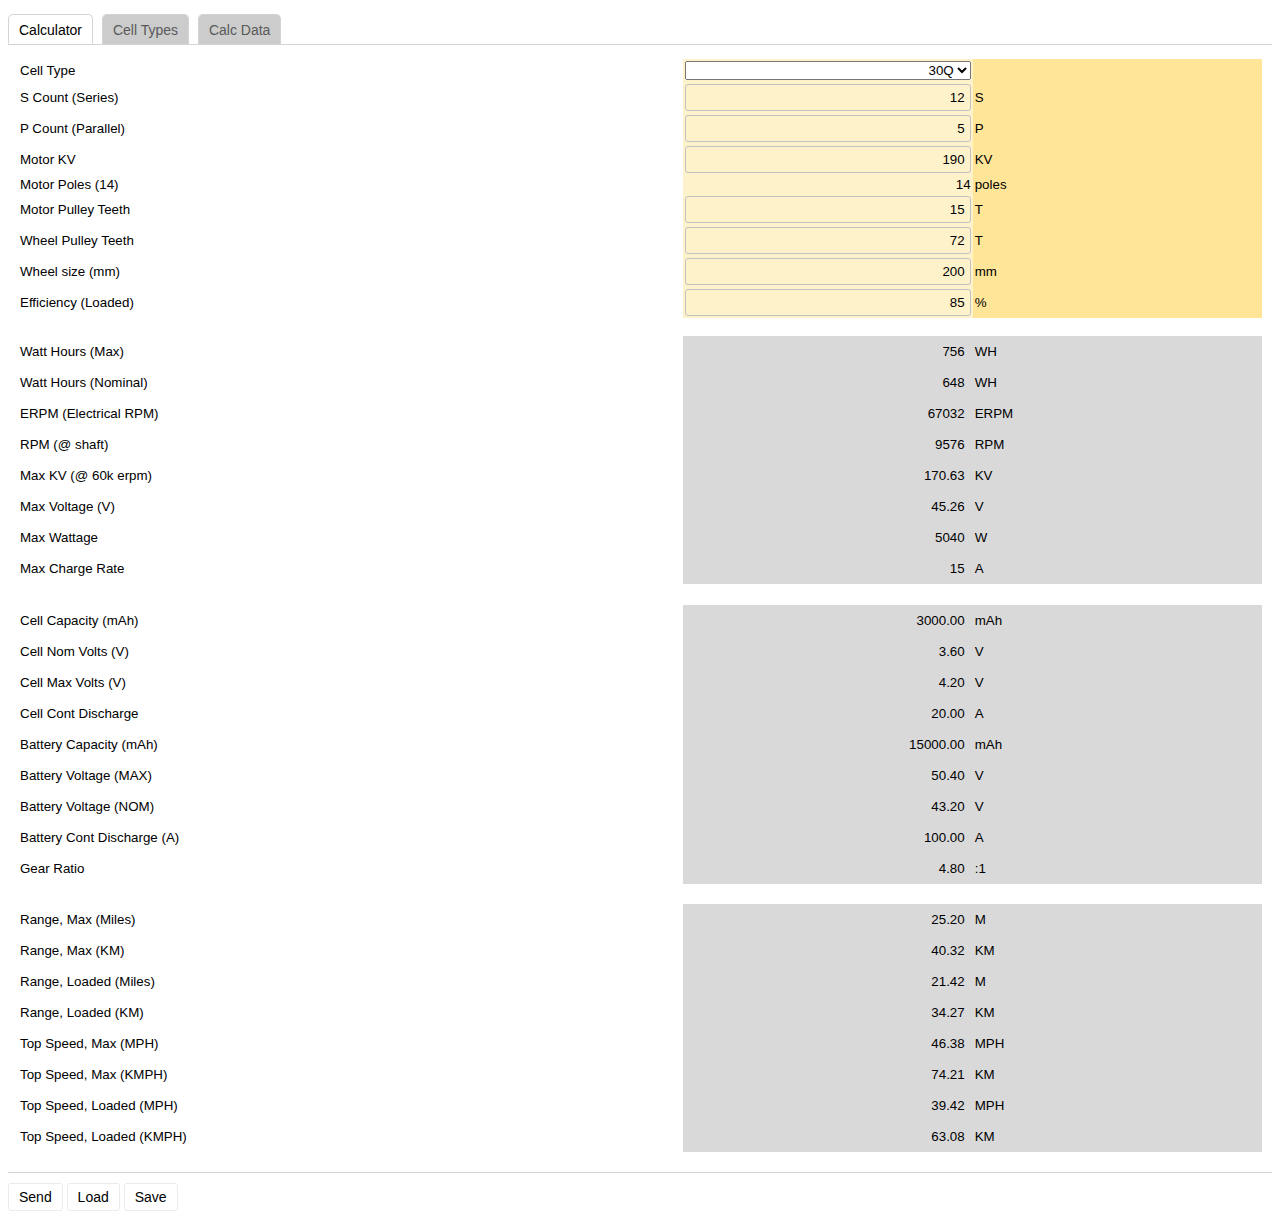
<file: esk8calc/index - Copy.html>
<!DOCTYPE html>
<html lang="en">
  <head>
    <meta charset="utf-8">
    <meta http-equiv="X-UA-Compatible" content="IE=edge">
    <meta name="viewport" content="width=device-width, initial-scale=1">
    <meta name="generator" content="Appizy">
    <title>
      ESK8 CALC (v0.2b)
    </title>
    <link rel="stylesheet" href="style.css">
  </head>
  <body>
    <div class="appizy">
      <div class="application-layout-fit-parent application-align-left">
        <form class="application">
          <ul class="nav">
            <li class="nav-item active">
              <a href="#sheet1">Calculator</a>
            </li>
            <li class="nav-item">
              <a href="#sheet2">Cell Types</a>
            </li>
            <li class="nav-item">
              <a href="#sheet3">Calc Data</a>
            </li>
          </ul>
          <div class="tabs">
            <div id="sheet1" class="tab-content active">
              <table>
                <colgroup>
                  <col span="1" class="co1">
                  <col span="1" class="co2">
                  <col span="1" class="co2">
                </colgroup>
                <tbody>
                  <tr class="s0r0 ro1">
                    <td class="s0r0c0 text ce1">
                      <p>
                        Cell Type
                      </p>
                    </td>
                    <td class="s0r0c1 in in--text ce4">
                      <select id="s0r0c1" name="Cell_Type">
                        <option value="">
                        </option>
                        <option value="25R">
                          25R
                        </option>
                        <option selected value="30Q">
                          30Q
                        </option>
                        <option value="40T">
                          40T
                        </option>
                        <option value="50E">
                          50E
                        </option>
                        <option value="NCRB">
                          NCRB
                        </option>
                        <option value="P42A">
                          P42A
                        </option>
                        <option value="VTC6">
                          VTC6
                        </option>
                        <option value="USER-1">
                          USER-1
                        </option>
                        <option value="USER-2">
                          USER-2
                        </option>
                      </select>
                    </td>
                    <td class="s0r0c2 text ce11"></td>
                  </tr>
                  <tr class="s0r1 ro1">
                    <td class="s0r1c0 text ce1">
                      <p>
                        S Count (Series)
                      </p>
                    </td>
                    <td class="s0r1c1 in ce5">
                      <input id="s0r1c1" name="S_Count">
                    </td>
                    <td class="s0r1c2 text ce11">
                      <p>
                        S
                      </p>
                    </td>
                  </tr>
                  <tr class="s0r2 ro1">
                    <td class="s0r2c0 text ce1">
                      <p>
                        P Count (Parallel)
                      </p>
                    </td>
                    <td class="s0r2c1 in ce5">
                      <input id="s0r2c1" name="P_Count">
                    </td>
                    <td class="s0r2c2 text ce11">
                      <p>
                        P
                      </p>
                    </td>
                  </tr>
                  <tr class="s0r3 ro1">
                    <td class="s0r3c0 text ce1">
                      <p>
                        Motor KV
                      </p>
                    </td>
                    <td class="s0r3c1 in ce5">
                      <input id="s0r3c1" name="Motor_KV">
                    </td>
                    <td class="s0r3c2 text ce11">
                      <p>
                        KV
                      </p>
                    </td>
                  </tr>
                  <tr class="s0r4 ro1">
                    <td class="s0r4c0 text ce1">
                      <p>
                        Motor Poles (14)
                      </p>
                    </td>
                    <td class="s0r4c1 text ce5">
                      <p>
                        14
                      </p>
                    </td>
                    <td class="s0r4c2 text ce11">
                      <p>
                        poles
                      </p>
                    </td>
                  </tr>
                  <tr class="s0r5 ro1">
                    <td class="s0r5c0 text ce1">
                      <p>
                        Motor Pulley Teeth
                      </p>
                    </td>
                    <td class="s0r5c1 in ce5">
                      <input id="s0r5c1" name="Motor_Pulley_Teeth">
                    </td>
                    <td class="s0r5c2 text ce11">
                      <p>
                        T
                      </p>
                    </td>
                  </tr>
                  <tr class="s0r6 ro1">
                    <td class="s0r6c0 text ce1">
                      <p>
                        Wheel Pulley Teeth
                      </p>
                    </td>
                    <td class="s0r6c1 in ce5">
                      <input id="s0r6c1" name="Wheel_Pulley_Teeth">
                    </td>
                    <td class="s0r6c2 text ce11">
                      <p>
                        T
                      </p>
                    </td>
                  </tr>
                  <tr class="s0r7 ro1">
                    <td class="s0r7c0 text ce1">
                      <p>
                        Wheel size (mm)
                      </p>
                    </td>
                    <td class="s0r7c1 in ce5">
                      <input id="s0r7c1" name="Wheel_size_mm">
                    </td>
                    <td class="s0r7c2 text ce11">
                      <p>
                        mm
                      </p>
                    </td>
                  </tr>
                  <tr class="s0r8 ro1">
                    <td class="s0r8c0 text ce1">
                      <p>
                        Efficiency (Loaded)
                      </p>
                    </td>
                    <td class="s0r8c1 in ce5">
                      <input id="s0r8c1" name="Efficiency_Loaded">
                    </td>
                    <td class="s0r8c2 text ce11">
                      <p>
                        %
                      </p>
                    </td>
                  </tr>
                  <tr class="s0r9 ro1">
                    <td></td>
                  </tr>
                  <tr class="s0r10 ro1">
                    <td class="s0r10c0 text ce1">
                      <p>
                        Watt Hours (Max)
                      </p>
                    </td>
                    <td class="s0r10c1 out ce7">
                      <div id="s0r10c1"></div><input type="hidden" name="WH_Max" value="">
                    </td>
                    <td class="s0r10c2 text ce13">
                      <p>
                        WH
                      </p>
                    </td>
                  </tr>
                  <tr class="s0r11 ro1">
                    <td class="s0r11c0 text ce1">
                      <p>
                        Watt Hours (Nominal)
                      </p>
                    </td>
                    <td class="s0r11c1 out ce7">
                      <div id="s0r11c1"></div><input type="hidden" name="WH_Nom" value="">
                    </td>
                    <td class="s0r11c2 text ce13">
                      <p>
                        WH
                      </p>
                    </td>
                  </tr>
                  <tr class="s0r12 ro1">
                    <td class="s0r12c0 text ce1">
                      <p>
                        ERPM (Electrical RPM)
                      </p>
                    </td>
                    <td class="s0r12c1 out ce7">
                      <div id="s0r12c1"></div><input type="hidden" name="ERPM" value="">
                    </td>
                    <td class="s0r12c2 text ce13">
                      <p>
                        ERPM
                      </p>
                    </td>
                  </tr>
                  <tr class="s0r13 ro1">
                    <td class="s0r13c0 text ce1">
                      <p>
                        RPM (@ shaft)
                      </p>
                    </td>
                    <td class="s0r13c1 out ce7">
                      <div id="s0r13c1"></div><input type="hidden" name="RPM" value="">
                    </td>
                    <td class="s0r13c2 text ce13">
                      <p>
                        RPM
                      </p>
                    </td>
                  </tr>
                  <tr class="s0r14 ro1">
                    <td class="s0r14c0 text ce1">
                      <p>
                        Max KV (@ 60k erpm)
                      </p>
                    </td>
                    <td class="s0r14c1 out ce7">
                      <div id="s0r14c1"></div><input type="hidden" name="Max_KV_60k_erpm" value="">
                    </td>
                    <td class="s0r14c2 text ce13">
                      <p>
                        KV
                      </p>
                    </td>
                  </tr>
                  <tr class="s0r15 ro1">
                    <td class="s0r15c0 text ce1">
                      <p>
                        Max Voltage (V)
                      </p>
                    </td>
                    <td class="s0r15c1 out ce7">
                      <div id="s0r15c1"></div><input type="hidden" name="Max_Voltage" value="">
                    </td>
                    <td class="s0r15c2 text ce13">
                      <p>
                        V
                      </p>
                    </td>
                  </tr>
                  <tr class="s0r16 ro2">
                    <td class="s0r16c0 text ce1">
                      <p>
                        Max Wattage
                      </p>
                    </td>
                    <td class="s0r16c1 out ce7">
                      <div id="s0r16c1"></div><input type="hidden" name="Max_Wattage" value="">
                    </td>
                    <td class="s0r16c2 text ce13">
                      <p>
                        W
                      </p>
                    </td>
                  </tr>
                  <tr class="s0r17 ro2">
                    <td class="s0r17c0 text ce1">
                      <p>
                        Max Charge Rate
                      </p>
                    </td>
                    <td class="s0r17c1 out ce7">
                      <div id="s0r17c1"></div><input type="hidden" name="Max_Charge_Rate" value="">
                    </td>
                    <td class="s0r17c2 text ce13">
                      <p>
                        A
                      </p>
                    </td>
                  </tr>
                  <tr class="s0r18 ro2">
                    <td></td>
                  </tr>
                  <tr class="s0r19 ro2">
                    <td class="s0r19c0 text ce1">
                      <p>
                        Cell Capacity (mAh)
                      </p>
                    </td>
                    <td class="s0r19c1 out ce9">
                      <div id="s0r19c1"></div><input type="hidden" name="Cell_Capacity_mAh" value="">
                    </td>
                    <td class="s0r19c2 text ce13">
                      <p>
                        mAh
                      </p>
                    </td>
                  </tr>
                  <tr class="s0r20 ro3">
                    <td class="s0r20c0 text ce1">
                      <p>
                        Cell Nom Volts (V)
                      </p>
                    </td>
                    <td class="s0r20c1 out ce9">
                      <div id="s0r20c1"></div><input type="hidden" name="Cell_Nom_Volts_V" value="">
                    </td>
                    <td class="s0r20c2 text ce13">
                      <p>
                        V
                      </p>
                    </td>
                  </tr>
                  <tr class="s0r21 ro3">
                    <td class="s0r21c0 text ce1">
                      <p>
                        Cell Max Volts (V)
                      </p>
                    </td>
                    <td class="s0r21c1 out ce9">
                      <div id="s0r21c1"></div><input type="hidden" name="Cell_Max_Volts_V" value="">
                    </td>
                    <td class="s0r21c2 text ce13">
                      <p>
                        V
                      </p>
                    </td>
                  </tr>
                  <tr class="s0r22 ro3">
                    <td class="s0r22c0 text ce1">
                      <p>
                        Cell Cont Discharge
                      </p>
                    </td>
                    <td class="s0r22c1 out ce9">
                      <div id="s0r22c1"></div><input type="hidden" name="Cell_Cont_Discharge" value="">
                    </td>
                    <td class="s0r22c2 text ce13">
                      <p>
                        A
                      </p>
                    </td>
                  </tr>
                  <tr class="s0r23 ro3">
                    <td class="s0r23c0 text ce3">
                      <p>
                        Battery Capacity (mAh)
                      </p>
                    </td>
                    <td class="s0r23c1 out ce9">
                      <div id="s0r23c1"></div><input type="hidden" name="Battery_Capacity_mAh" value="">
                    </td>
                    <td class="s0r23c2 text ce13">
                      <p>
                        mAh
                      </p>
                    </td>
                  </tr>
                  <tr class="s0r24 ro3">
                    <td class="s0r24c0 text ce3">
                      <p>
                        Battery Voltage (MAX)
                      </p>
                    </td>
                    <td class="s0r24c1 out ce9">
                      <div id="s0r24c1"></div><input type="hidden" name="Battery_Voltage_MAX" value="">
                    </td>
                    <td class="s0r24c2 text ce13">
                      <p>
                        V
                      </p>
                    </td>
                  </tr>
                  <tr class="s0r25 ro3">
                    <td class="s0r25c0 text ce3">
                      <p>
                        Battery Voltage (NOM)
                      </p>
                    </td>
                    <td class="s0r25c1 out ce9">
                      <div id="s0r25c1"></div><input type="hidden" name="Battery_Voltage_NOM" value="">
                    </td>
                    <td class="s0r25c2 text ce13">
                      <p>
                        V
                      </p>
                    </td>
                  </tr>
                  <tr class="s0r26 ro3">
                    <td class="s0r26c0 text ce3">
                      <p>
                        Battery Cont Discharge (A)
                      </p>
                    </td>
                    <td class="s0r26c1 out ce9">
                      <div id="s0r26c1"></div><input type="hidden" name="Battery_Cont_Discharge_A" value="">
                    </td>
                    <td class="s0r26c2 text ce13">
                      <p>
                        A
                      </p>
                    </td>
                  </tr>
                  <tr class="s0r27 ro3">
                    <td class="s0r27c0 text ce3">
                      <p>
                        Gear Ratio
                      </p>
                    </td>
                    <td class="s0r27c1 out ce9">
                      <div id="s0r27c1"></div><input type="hidden" name="Gear_Ratio" value="">
                    </td>
                    <td class="s0r27c2 text ce13">
                      <p>
                        :1
                      </p>
                    </td>
                  </tr>
                  <tr class="s0r28 ro3">
                    <td></td>
                  </tr>
                  <tr class="s0r29 ro3">
                    <td class="s0r29c0 text ce3">
                      <p>
                        Range, Max (Miles)
                      </p>
                    </td>
                    <td class="s0r29c1 out ce9">
                      <div id="s0r29c1"></div><input type="hidden" name="Range__Max_Miles" value="">
                    </td>
                    <td class="s0r29c2 text ce13">
                      <p>
                        M
                      </p>
                    </td>
                  </tr>
                  <tr class="s0r30 ro3">
                    <td class="s0r30c0 text ce3">
                      <p>
                        Range, Max (KM)
                      </p>
                    </td>
                    <td class="s0r30c1 out ce9">
                      <div id="s0r30c1"></div><input type="hidden" name="Range__Max_KM" value="">
                    </td>
                    <td class="s0r30c2 text ce13">
                      <p>
                        KM
                      </p>
                    </td>
                  </tr>
                  <tr class="s0r31 ro3">
                    <td class="s0r31c0 text ce3">
                      <p>
                        Range, Loaded (Miles)
                      </p>
                    </td>
                    <td class="s0r31c1 out ce9">
                      <div id="s0r31c1"></div><input type="hidden" name="Range_EFF_Miles" value="">
                    </td>
                    <td class="s0r31c2 text ce13">
                      <p>
                        M
                      </p>
                    </td>
                  </tr>
                  <tr class="s0r32 ro3">
                    <td class="s0r32c0 text ce3">
                      <p>
                        Range, Loaded (KM)
                      </p>
                    </td>
                    <td class="s0r32c1 out ce9">
                      <div id="s0r32c1"></div><input type="hidden" name="Range_EFF_KM" value="">
                    </td>
                    <td class="s0r32c2 text ce13">
                      <p>
                        KM
                      </p>
                    </td>
                  </tr>
                  <tr class="s0r33 ro3">
                    <td class="s0r33c0 text ce3">
                      <p>
                        Top Speed, Max (MPH)
                      </p>
                    </td>
                    <td class="s0r33c1 out ce9">
                      <div id="s0r33c1"></div><input type="hidden" name="Top_Speed_Max_MPH" value="">
                    </td>
                    <td class="s0r33c2 text ce13">
                      <p>
                        MPH
                      </p>
                    </td>
                  </tr>
                  <tr class="s0r34 ro3">
                    <td class="s0r34c0 text ce3">
                      <p>
                        Top Speed, Max (KMPH)
                      </p>
                    </td>
                    <td class="s0r34c1 out ce9">
                      <div id="s0r34c1"></div><input type="hidden" name="Top_Speed_Max_KMPH" value="">
                    </td>
                    <td class="s0r34c2 text ce13">
                      <p>
                        KM
                      </p>
                    </td>
                  </tr>
                  <tr class="s0r35 ro3">
                    <td class="s0r35c0 text ce3">
                      <p>
                        Top Speed, Loaded (MPH)
                      </p>
                    </td>
                    <td class="s0r35c1 out ce9">
                      <div id="s0r35c1"></div><input type="hidden" name="Top_Speed_EFF_MPH" value="">
                    </td>
                    <td class="s0r35c2 text ce13">
                      <p>
                        MPH
                      </p>
                    </td>
                  </tr>
                  <tr class="s0r36 ro3">
                    <td class="s0r36c0 text ce3">
                      <p>
                        Top Speed, Loaded (KMPH)
                      </p>
                    </td>
                    <td class="s0r36c1 out ce9">
                      <div id="s0r36c1"></div><input type="hidden" name="Top_Speed_EFF_KMPH" value="">
                    </td>
                    <td class="s0r36c2 text ce13">
                      <p>
                        KM
                      </p>
                    </td>
                  </tr>
                </tbody>
              </table>
            </div>
            <div id="sheet2" class="tab-content">
              <table>
                <colgroup>
                  <col span="1" class="co4">
                  <col span="1" class="co4">
                  <col span="1" class="co4">
                  <col span="1" class="co4">
                  <col span="1" class="co4">
                  <col span="1" class="co4">
                </colgroup>
                <tbody>
                  <tr class="s1r0 ro4">
                    <td class="s1r0c0 text ce17">
                      <p>
                        Cell Type
                      </p>
                    </td>
                    <td class="s1r0c1 text ce17">
                      <p>
                        Nom Capacity
                      </p>
                    </td>
                    <td class="s1r0c2 text ce17">
                      <p>
                        Cont Discharge
                      </p>
                    </td>
                    <td class="s1r0c3 text ce17">
                      <p>
                        Nom Voltage
                      </p>
                    </td>
                    <td class="s1r0c4 text ce17">
                      <p>
                        Max Voltage
                      </p>
                    </td>
                    <td class="s1r0c5 text ce17">
                      <p>
                        Cell Info
                      </p>
                    </td>
                  </tr>
                  <tr class="s1r1 ro4">
                    <td class="s1r1c0 in in--text ce18">
                      <input id="s1r1c0">
                    </td>
                    <td class="s1r1c1 in ce18">
                      <input id="s1r1c1">
                    </td>
                    <td class="s1r1c2 in ce18">
                      <input id="s1r1c2">
                    </td>
                    <td class="s1r1c3 in ce18">
                      <input id="s1r1c3">
                    </td>
                    <td class="s1r1c4 in ce18">
                      <input id="s1r1c4">
                    </td>
                    <td class="s1r1c5 text ce18">
                      <p>
                        Samsung INR18650-25R
                      </p>
                    </td>
                  </tr>
                  <tr class="s1r2 ro4">
                    <td class="s1r2c0 in in--text ce19">
                      <input id="s1r2c0">
                    </td>
                    <td class="s1r2c1 in ce18">
                      <input id="s1r2c1">
                    </td>
                    <td class="s1r2c2 in ce18">
                      <input id="s1r2c2">
                    </td>
                    <td class="s1r2c3 in ce18">
                      <input id="s1r2c3">
                    </td>
                    <td class="s1r2c4 in ce18">
                      <input id="s1r2c4">
                    </td>
                    <td class="s1r2c5 text ce18">
                      <p>
                        Samsung 18650 30Q
                      </p>
                    </td>
                  </tr>
                  <tr class="s1r3 ro4">
                    <td class="s1r3c0 in in--text ce18">
                      <input id="s1r3c0">
                    </td>
                    <td class="s1r3c1 in ce18">
                      <input id="s1r3c1">
                    </td>
                    <td class="s1r3c2 in ce18">
                      <input id="s1r3c2">
                    </td>
                    <td class="s1r3c3 in ce18">
                      <input id="s1r3c3">
                    </td>
                    <td class="s1r3c4 in ce18">
                      <input id="s1r3c4">
                    </td>
                    <td class="s1r3c5 text ce18">
                      <p>
                        Samsung 40T 21700
                      </p>
                    </td>
                  </tr>
                  <tr class="s1r4 ro4">
                    <td class="s1r4c0 in in--text ce18">
                      <input id="s1r4c0">
                    </td>
                    <td class="s1r4c1 in ce18">
                      <input id="s1r4c1">
                    </td>
                    <td class="s1r4c2 in ce18">
                      <input id="s1r4c2">
                    </td>
                    <td class="s1r4c3 in ce18">
                      <input id="s1r4c3">
                    </td>
                    <td class="s1r4c4 in ce18">
                      <input id="s1r4c4">
                    </td>
                    <td class="s1r4c5 text ce18">
                      <p>
                        Samsung 50E 21700
                      </p>
                    </td>
                  </tr>
                  <tr class="s1r5 ro4">
                    <td class="s1r5c0 in in--text ce18">
                      <input id="s1r5c0">
                    </td>
                    <td class="s1r5c1 in ce18">
                      <input id="s1r5c1">
                    </td>
                    <td class="s1r5c2 in ce18">
                      <input id="s1r5c2">
                    </td>
                    <td class="s1r5c3 in ce18">
                      <input id="s1r5c3">
                    </td>
                    <td class="s1r5c4 in ce18">
                      <input id="s1r5c4">
                    </td>
                    <td class="s1r5c5 text ce18">
                      <p>
                        Sanyo NCR20700B
                      </p>
                    </td>
                  </tr>
                  <tr class="s1r6 ro4">
                    <td class="s1r6c0 in in--text ce18">
                      <input id="s1r6c0">
                    </td>
                    <td class="s1r6c1 in ce18">
                      <input id="s1r6c1">
                    </td>
                    <td class="s1r6c2 in ce18">
                      <input id="s1r6c2">
                    </td>
                    <td class="s1r6c3 in ce18">
                      <input id="s1r6c3">
                    </td>
                    <td class="s1r6c4 in ce18">
                      <input id="s1r6c4">
                    </td>
                    <td class="s1r6c5 text ce18">
                      <p>
                        Molicel 21700 P42A
                      </p>
                    </td>
                  </tr>
                  <tr class="s1r7 ro4">
                    <td class="s1r7c0 in in--text ce18">
                      <input id="s1r7c0">
                    </td>
                    <td class="s1r7c1 in ce18">
                      <input id="s1r7c1">
                    </td>
                    <td class="s1r7c2 in ce18">
                      <input id="s1r7c2">
                    </td>
                    <td class="s1r7c3 in ce18">
                      <input id="s1r7c3">
                    </td>
                    <td class="s1r7c4 in ce18">
                      <input id="s1r7c4">
                    </td>
                    <td class="s1r7c5 text ce19">
                      <p>
                        Sony | Murata VTC6
                      </p>
                    </td>
                  </tr>
                  <tr class="s1r8 ro4">
                    <td class="s1r8c0 in in--text ce18">
                      <input id="s1r8c0">
                    </td>
                    <td class="s1r8c1 in ce18">
                      <input id="s1r8c1">
                    </td>
                    <td class="s1r8c2 in ce18">
                      <input id="s1r8c2">
                    </td>
                    <td class="s1r8c3 in ce18">
                      <input id="s1r8c3">
                    </td>
                    <td class="s1r8c4 in ce18">
                      <input id="s1r8c4">
                    </td>
                    <td class="s1r8c5 text ce18">
                      <p>
                        Define Cell Info Here
                      </p>
                    </td>
                  </tr>
                  <tr class="s1r9 ro4">
                    <td class="s1r9c0 in in--text ce18">
                      <input id="s1r9c0">
                    </td>
                    <td class="s1r9c1 in ce18">
                      <input id="s1r9c1">
                    </td>
                    <td class="s1r9c2 in ce18">
                      <input id="s1r9c2">
                    </td>
                    <td class="s1r9c3 in ce18">
                      <input id="s1r9c3">
                    </td>
                    <td class="s1r9c4 in ce18">
                      <input id="s1r9c4">
                    </td>
                    <td class="s1r9c5 text ce18">
                      <p>
                        Define Cell Info Here
                      </p>
                    </td>
                  </tr>
                </tbody>
              </table>
            </div>
            <div id="sheet3" class="tab-content">
              <table>
                <colgroup>
                  <col span="1" class="co5">
                </colgroup>
                <tbody>
                  <tr class="s2r0 ro4">
                    <td class="s2r0c0 text ce17">
                      <p>
                        MM/Min
                      </p>
                    </td>
                  </tr>
                  <tr class="s2r1 ro4">
                    <td class="s2r1c0 out ce18">
                      <div id="s2r1c0"></div>
                    </td>
                  </tr>
                  <tr class="s2r2 ro4">
                    <td></td>
                  </tr>
                  <tr class="s2r3 ro4">
                    <td class="s2r3c0 text ce17">
                      <p>
                        Wheel Circumfrence
                      </p>
                    </td>
                  </tr>
                  <tr class="s2r4 ro4">
                    <td class="s2r4c0 out ce18">
                      <div id="s2r4c0"></div>
                    </td>
                  </tr>
                  <tr class="s2r5 ro4">
                    <td></td>
                  </tr>
                  <tr class="s2r6 ro4">
                    <td class="s2r6c0 text ce17">
                      <p>
                        Wheel RPM
                      </p>
                    </td>
                  </tr>
                  <tr class="s2r7 ro4">
                    <td class="s2r7c0 out ce18">
                      <div id="s2r7c0"></div>
                    </td>
                  </tr>
                </tbody>
              </table>
            </div>
          </div>
        </form>
        <div class="action-bar">
          <button class="btn" onclick="APY.onSendButtonClicked()">Send</button> <label class="btn" for="data-file">Load</label> <input id="data-file" type="file" style="display: none;" onchange="APY.onDataFileSelected()"> <button class="btn" onclick="APY.onSaveButtonClicked()">Save</button>
        </div>
      </div>
    </div><!-- Vendor libraries -->
    <script src="jquery.min.js">
    </script> 
    <script src="numeral.min.js">
    </script> 
    <script src="jstat.min.js">
    </script> 
    <script src="formula.min.js">
    </script> 
    <script type="application/javascript" src="scripts.js">
    </script>
  </body>
</html>
</file>
<file: style.css>
.appizy * {
    box-sizing: border-box;
}

.appizy {
    font-family: "Arial", sans-serif;
    font-size: 12px;
    width: auto;
}

.instr {
    font-family: "Arial", sans-serif;
    font-size: 12px;
    color: red;
    margin: 2px;
    margin-left: 12px;
}

.application-align-center {
    margin: auto;
}

.application-align-right {
    margin-left: auto;
    margin-right: 0;
}

.application-layout-fluid {
    max-width: auto;
}

.application-layout-fixed table {
    width: auto;
}

.application-layout-fit-parent {
    width: 100%;
}

.application-layout-fit-parent table {
    table-layout: auto;
    width: 100%;
}

.draw-frame {
    padding: 0;
    position: relative;
}

.draw-frame-layout-fixed {
    margin: 0;
    position: absolute;
}

.draw-frame-layout-fluid,
.draw-frame-layout-fit-parent {
    margin: 2px 0;
    width: 100%;
}

.chart {
    background: white;
    border: 1px solid #ebebeb;
}

table {
    table-layout: fixed;
    border: none;
    border-collapse: collapse;
}

tbody {
    border: none;
}

tr {
    min-height: 10px;
}

td {
    padding: 2px;
    line-height: normal;
        }

td > div {
    padding: 2px;
}

input {
    background: none repeat scroll 0 0 rgba(0, 0, 0, 0);
    border: 1px solid #C2C2C2;
    border-radius: 2px;
    color: inherit;
    font-family: inherit;
    font-size: inherit;
    font-weight: inherit;
    padding: 2px;
    text-align: inherit;
    vertical-align: text-bottom;
    width: 100%;
}

select {
    font-family: inherit;
    font-size: inherit;
    text-align: inherit;
    width: 100%;
}

p {
    margin: 0;
}

.in {
    text-align: right;
}

.in--text {
    text-align: left;
}

.out {
    text-align: right;
}

.out--text {
    text-align: left;
}

.hidden-cell {
    display: none;
}

.hidden-row {
    display: none;
}

textarea {
    font-family: inherit;
    font-size: inherit;
    font-weight: inherit;
    resize: none;
    width: 100%;
}

.btn {
    background-color: white;
    border: 1px solid #ebebeb;
    border-radius: 2px;
    color: black;
    padding: 5px 10px;
    text-align: center;
    text-decoration: none;
    display: inline-block;
    font-size: 14px;
    font-family: inherit;
}

.action-bar {
    border-top: 1px solid #d4d4d1;
    margin-top: 10px;
    padding-top: 10px;
}

.tab-content {
    padding: 0 10px;
    position: relative;
}

.Default {
    color: #000000;
    font-size: 11pt;
}
.Heading {
    color: #000000;
    font-size: 24pt;
    font-style: normal;
    font-weight: bold;
}
.Heading_20_1 {
    color: #000000;
    font-size: 18pt;
    font-style: normal;
    font-weight: normal;
}
.Heading_20_2 {
    color: #000000;
    font-size: 12pt;
    font-style: normal;
    font-weight: normal;
}
.Text {
    color: #000000;
    font-size: 11pt;
}
.Note {
    color: #333333;
    font-size: 10pt;
    background-color: #ffffcc;
    border: 0.74pt solid #808080;
    font-style: normal;
    font-weight: normal;
}
.Footnote {
    color: #808080;
    font-size: 10pt;
    font-style: italic;
    font-weight: normal;
}
.Hyperlink {
    color: #0000ee;
    font-size: 10pt;
    font-style: normal;
    text-decoration: underline;
    font-weight: normal;
}
.Status {
    color: #000000;
    font-size: 11pt;
}
.Good {
    color: #006600;
    font-size: 10pt;
    background-color: #ccffcc;
    font-style: normal;
    font-weight: normal;
}
.Neutral {
    color: #996600;
    font-size: 10pt;
    background-color: #ffffcc;
    font-style: normal;
    font-weight: normal;
}
.Bad {
    color: #cc0000;
    font-size: 10pt;
    background-color: #ffcccc;
    font-style: normal;
    font-weight: normal;
}
.Warning {
    color: #cc0000;
    font-size: 10pt;
    font-style: normal;
    font-weight: normal;
}
.Error {
    color: #ffffff;
    font-size: 10pt;
    background-color: #cc0000;
    font-style: normal;
    font-weight: bold;
}
.Accent {
    color: #000000;
    font-size: 10pt;
    font-style: normal;
    font-weight: bold;
}
.Accent_20_1 {
    color: #ffffff;
    font-size: 10pt;
    font-style: normal;
    font-weight: normal;
    background-color: #000000;
}
.Accent_20_2 {
    color: #ffffff;
    font-size: 10pt;
    font-style: normal;
    font-weight: normal;
    background-color: #808080;
}
.Accent_20_3 {
    color: #000000;
    font-size: 10pt;
    font-style: normal;
    font-weight: bold;
    background-color: #dddddd;
}
.co1 {
    width: 240px;
}
.co2 {
    width: 200px;
}
.co3 {
    width: 10px;
}
.co4 {
    width: auto;
}
.co5 {
    width: auto;
}
.ro1 {
    height: 16px;
}
.ro2 {
    height: 16px;
}
.ro3 {
    height: 16px;
}
.ro4 {
    height: 16px;
}
.ce1 {
    color: #000000;
    font-size: 10pt;
    text-align: start;
    font-style: normal;
    font-weight: normal;
}
.ce2 {
    color: #000000;
    font-size: 10pt;
    text-align: start;
    font-style: normal;
    font-weight: bold;
}
.ce3 {
    color: #000000;
    font-size: 10pt;
    background-color: #fef2cb;
    border: none;
    text-align: end;
    font-style: normal;
    font-weight: normal;
}
.ce4 {
    color: #000000;
    font-size: 10pt;
    background-color: #fef2cb;
    border: none;
    text-align: end;
    font-style: normal;
    font-weight: normal;
}
.ce5 {
    color: #000000;
    font-size: 10pt;
    text-align: end;
    font-style: normal;
    font-weight: normal;
}
.ce6 {
    color: #000000;
    font-size: 10pt;
    background-color: #d9d9d9;
    border: none;
    text-align: end;
    font-style: normal;
    font-weight: normal;
}
.ce7 {
    color: #000000;
    font-size: 10pt;
    text-align: end;
    font-style: normal;
    font-weight: normal;
}
.ce8 {
    color: #000000;
    font-size: 10pt;
    background-color: #ffe598;
    border: none;
    text-align: start;
    font-style: normal;
    font-weight: normal;
}
.ce9 {
    color: #000000;
    font-size: 10pt;
    text-align: start;
    font-style: normal;
    font-weight: normal;
}
.ce10 {
    color: #000000;
    font-size: 10pt;
    background-color: #d9d9d9;
    border: none;
    text-align: start;
    font-style: normal;
    font-weight: normal;
}
.ce11 {
    color: #ff0000;
    font-size: 10pt;
    text-align: start;
    font-style: normal;
    font-weight: normal;
}
.ce12 {
    color: #000000;
    font-size: 10pt;
    text-align: center;
    font-style: normal;
    font-weight: normal;
}
.ce13 {
    color: #000000;
    font-size: 10pt;
    text-align: center;
    font-style: normal;
    font-weight: bold;
}
.ce14 {
    color: #000000;
    font-size: 10pt;
    border: none;
    text-align: start;
    font-style: normal;
    font-weight: normal;
}
.ce15 {
    color: #000000;
    font-size: 10pt;
    background-color: #d9d9d9;
    border: none;
    text-align: end;
    font-style: normal;
    font-weight: normal;
}
.ce16 {
    color: #000000;
    font-size: 10pt;
    text-align: end;
    font-style: normal;
    font-weight: normal;
}
.ce17 {
    color: #000000;
    font-size: 10pt;
    border: none;
    text-align: end;
    font-style: normal;
    font-weight: normal;
}
.ce18 {
    color: #ff0000;
    font-size: 10pt;
    text-align: end;
    font-style: normal;
    font-weight: normal;
}
.ce19 {
    color: #000000;
    font-size: 10pt;
    border: none;
    text-align: start;
    font-style: normal;
    font-weight: normal;
}
.ce20 {
    color: #000000;
    font-size: 10pt;
    font-style: normal;
    font-weight: normal;
}
.ce21 {
    color: #000000;
    font-size: 10pt;
    font-style: normal;
    font-weight: bold;
}
.ce22 {
    color: #000000;
    font-size: 10pt;
    font-style: normal;
    font-weight: normal;
}
.ce23 {
    color: #000000;
    font-size: 10pt;
    font-style: normal;
    font-weight: bold;
}
.ce24 {
    color: #000000;
    font-size: 10pt;
    font-style: normal;
    font-weight: normal;
}


    .nav {
    border-bottom: 1px solid #d4d4d1;
    height: 16px;
    padding: 0;
}

.nav li {
    height: 30px;
    line-height: 30px;
    list-style: none;
    float: left;
    background-color: #ccc;
    border-top: 1px solid #d4d4d1;
    border-right: 1px solid #d4d4d1;
    border-left: 1px solid #d4d4d1;
    border-radius: 5px 5px 0 0;
    margin-right: 5px;
}

.nav li.active {
    position: relative;
    background-color: #fff;
    border-bottom: 1px solid #fff;
    z-index: 5;
}

.nav li a {
    padding: 10px;
    color: #595959;
    text-decoration: none;
}

.nav .active a {
    color: #000;
}

.tabs {
    background-color: #fff;
    margin-bottom: 20px;
}

.tab-content {
    padding: 0 10px;
    display: none;
}

.tab-content.active {
    display: block;
}
</file>
<file: esk8calc-mob/style.css>
.appizy * {
    box-sizing: border-box;
}

.appizy {
    font-family: "Arial", sans-serif;
    font-size: 12px;
    width: auto;
}

.instr {
    font-family: "Arial", sans-serif;
    font-size: 12px;
    color: red;
    margin: 2px;
    margin-left: 12px;
}

.application-align-center {
    margin: auto;
}

.application-align-right {
    margin-left: auto;
    margin-right: 0;
}

.application-layout-fluid {
    max-width: auto;
}

.application-layout-fixed table {
    width: auto;
}

.application-layout-fit-parent {
    width: 100%;
}

.application-layout-fit-parent table {
    table-layout: auto;
    width: 100%;
}

.draw-frame {
    padding: 0;
    position: relative;
}

.draw-frame-layout-fixed {
    margin: 0;
    position: absolute;
}

.draw-frame-layout-fluid,
.draw-frame-layout-fit-parent {
    margin: 2px 0;
    width: 100%;
}

.chart {
    background: white;
    border: 1px solid #ebebeb;
}

table {
    table-layout: fixed;
    border: none;
    border-collapse: collapse;
}

tbody {
    border: none;
}

tr {
    min-height: 10px;
}

td {
    padding: 2px;
    line-height: normal;
        }

td > div {
    padding: 2px;
}

input {
    background: none repeat scroll 0 0 rgba(0, 0, 0, 0);
    border: 1px solid #C2C2C2;
    border-radius: 2px;
    color: inherit;
    font-family: inherit;
    font-size: inherit;
    font-weight: inherit;
    padding: 2px;
    text-align: inherit;
    vertical-align: text-bottom;
    width: 100%;
}

select {
    font-family: inherit;
    font-size: inherit;
    text-align: inherit;
    width: 100%;
}

p {
    margin: 0;
}

.in {
    text-align: right;
}

.in--text {
    text-align: left;
}

.out {
    text-align: right;
}

.out--text {
    text-align: left;
}

.hidden-cell {
    display: none;
}

.hidden-row {
    display: none;
}

textarea {
    font-family: inherit;
    font-size: inherit;
    font-weight: inherit;
    resize: none;
    width: 100%;
}

.btn {
    background-color: white;
    border: 1px solid #ebebeb;
    border-radius: 2px;
    color: black;
    padding: 5px 10px;
    text-align: center;
    text-decoration: none;
    display: inline-block;
    font-size: 14px;
    font-family: inherit;
}

.action-bar {
    border-top: 1px solid #d4d4d1;
    margin-top: 10px;
    padding-top: 10px;
}

.tab-content {
    padding: 0 10px;
    position: relative;
}

.Default {
    color: #000000;
    font-size: 11pt;
}
.Heading {
    color: #000000;
    font-size: 24pt;
    font-style: normal;
    font-weight: bold;
}
.Heading_20_1 {
    color: #000000;
    font-size: 18pt;
    font-style: normal;
    font-weight: normal;
}
.Heading_20_2 {
    color: #000000;
    font-size: 12pt;
    font-style: normal;
    font-weight: normal;
}
.Text {
    color: #000000;
    font-size: 11pt;
}
.Note {
    color: #333333;
    font-size: 10pt;
    background-color: #ffffcc;
    border: 0.74pt solid #808080;
    font-style: normal;
    font-weight: normal;
}
.Footnote {
    color: #808080;
    font-size: 10pt;
    font-style: italic;
    font-weight: normal;
}
.Hyperlink {
    color: #0000ee;
    font-size: 10pt;
    font-style: normal;
    text-decoration: underline;
    font-weight: normal;
}
.Status {
    color: #000000;
    font-size: 11pt;
}
.Good {
    color: #006600;
    font-size: 10pt;
    background-color: #ccffcc;
    font-style: normal;
    font-weight: normal;
}
.Neutral {
    color: #996600;
    font-size: 10pt;
    background-color: #ffffcc;
    font-style: normal;
    font-weight: normal;
}
.Bad {
    color: #cc0000;
    font-size: 10pt;
    background-color: #ffcccc;
    font-style: normal;
    font-weight: normal;
}
.Warning {
    color: #cc0000;
    font-size: 10pt;
    font-style: normal;
    font-weight: normal;
}
.Error {
    color: #ffffff;
    font-size: 10pt;
    background-color: #cc0000;
    font-style: normal;
    font-weight: bold;
}
.Accent {
    color: #000000;
    font-size: 10pt;
    font-style: normal;
    font-weight: bold;
}
.Accent_20_1 {
    color: #ffffff;
    font-size: 10pt;
    font-style: normal;
    font-weight: normal;
    background-color: #000000;
}
.Accent_20_2 {
    color: #ffffff;
    font-size: 10pt;
    font-style: normal;
    font-weight: normal;
    background-color: #808080;
}
.Accent_20_3 {
    color: #000000;
    font-size: 10pt;
    font-style: normal;
    font-weight: bold;
    background-color: #dddddd;
}
.co1 {
    width: 240px;
}
.co2 {
    width: 200px;
}
.co3 {
    width: 10px;
}
.co4 {
    width: auto;
}
.co5 {
    width: auto;
}
.ro1 {
    height: 16px;
}
.ro2 {
    height: 16px;
}
.ro3 {
    height: 16px;
}
.ro4 {
    height: 16px;
}
.ce1 {
    color: #000000;
    font-size: 10pt;
    text-align: start;
    font-style: normal;
    font-weight: normal;
}
.ce2 {
    color: #000000;
    font-size: 10pt;
    text-align: start;
    font-style: normal;
    font-weight: bold;
}
.ce3 {
    color: #000000;
    font-size: 10pt;
    background-color: #fef2cb;
    border: none;
    text-align: end;
    font-style: normal;
    font-weight: normal;
}
.ce4 {
    color: #000000;
    font-size: 10pt;
    background-color: #fef2cb;
    border: none;
    text-align: end;
    font-style: normal;
    font-weight: normal;
}
.ce5 {
    color: #000000;
    font-size: 10pt;
    text-align: end;
    font-style: normal;
    font-weight: normal;
}
.ce6 {
    color: #000000;
    font-size: 10pt;
    background-color: #d9d9d9;
    border: none;
    text-align: end;
    font-style: normal;
    font-weight: normal;
}
.ce7 {
    color: #000000;
    font-size: 10pt;
    text-align: end;
    font-style: normal;
    font-weight: normal;
}
.ce8 {
    color: #000000;
    font-size: 10pt;
    background-color: #ffe598;
    border: none;
    text-align: start;
    font-style: normal;
    font-weight: normal;
}
.ce9 {
    color: #000000;
    font-size: 10pt;
    text-align: start;
    font-style: normal;
    font-weight: normal;
}
.ce10 {
    color: #000000;
    font-size: 10pt;
    background-color: #d9d9d9;
    border: none;
    text-align: start;
    font-style: normal;
    font-weight: normal;
}
.ce11 {
    color: #ff0000;
    font-size: 10pt;
    text-align: start;
    font-style: normal;
    font-weight: normal;
}
.ce12 {
    color: #000000;
    font-size: 10pt;
    text-align: center;
    font-style: normal;
    font-weight: normal;
}
.ce13 {
    color: #000000;
    font-size: 10pt;
    text-align: center;
    font-style: normal;
    font-weight: bold;
}
.ce14 {
    color: #000000;
    font-size: 10pt;
    border: none;
    text-align: start;
    font-style: normal;
    font-weight: normal;
}
.ce15 {
    color: #000000;
    font-size: 10pt;
    background-color: #d9d9d9;
    border: none;
    text-align: end;
    font-style: normal;
    font-weight: normal;
}
.ce16 {
    color: #000000;
    font-size: 10pt;
    text-align: end;
    font-style: normal;
    font-weight: normal;
}
.ce17 {
    color: #000000;
    font-size: 10pt;
    border: none;
    text-align: end;
    font-style: normal;
    font-weight: normal;
}
.ce18 {
    color: #ff0000;
    font-size: 10pt;
    text-align: end;
    font-style: normal;
    font-weight: normal;
}
.ce19 {
    color: #000000;
    font-size: 10pt;
    border: none;
    text-align: start;
    font-style: normal;
    font-weight: normal;
}
.ce20 {
    color: #000000;
    font-size: 10pt;
    font-style: normal;
    font-weight: normal;
}
.ce21 {
    color: #000000;
    font-size: 10pt;
    font-style: normal;
    font-weight: bold;
}
.ce22 {
    color: #000000;
    font-size: 10pt;
    font-style: normal;
    font-weight: normal;
}
.ce23 {
    color: #000000;
    font-size: 10pt;
    font-style: normal;
    font-weight: bold;
}
.ce24 {
    color: #000000;
    font-size: 10pt;
    font-style: normal;
    font-weight: normal;
}


    .nav {
    border-bottom: 1px solid #d4d4d1;
    height: 16px;
    padding: 0;
}

.nav li {
    height: 30px;
    line-height: 30px;
    list-style: none;
    float: left;
    background-color: #ccc;
    border-top: 1px solid #d4d4d1;
    border-right: 1px solid #d4d4d1;
    border-left: 1px solid #d4d4d1;
    border-radius: 5px 5px 0 0;
    margin-right: 5px;
}

.nav li.active {
    position: relative;
    background-color: #fff;
    border-bottom: 1px solid #fff;
    z-index: 5;
}

.nav li a {
    padding: 10px;
    color: #595959;
    text-decoration: none;
}

.nav .active a {
    color: #000;
}

.tabs {
    background-color: #fff;
    margin-bottom: 20px;
}

.tab-content {
    padding: 0 10px;
    display: none;
}

.tab-content.active {
    display: block;
}
</file>
<file: esk8calc/style.css>
.appizy * {
    box-sizing: border-box;
}

.appizy {
    font-family: "Arial", sans-serif;
    font-size: 14px;
    width: 100%;
}

.application-align-center {
    margin: auto;
}

.application-align-right {
    margin-left: auto;
    margin-right: 0;
}

.application-layout-fixed .tabs {
    overflow-x: auto;
}

.application-layout-fit-parent {
    width: 100%;
}

.application-layout-fit-parent table {
    table-layout: auto;
    width: 100%;
}

.draw-frame {
    padding: 0;
    position: relative;
}

.draw-frame-layout-fixed {
    margin: 0;
    position: absolute;
}

.draw-frame-layout-fluid,
.draw-frame-layout-fit-parent {
    margin: 10px 0;
    width: 100%;
}

.chart {
    background: white;
    border: 1px solid #ebebeb;
}

table {
    table-layout: fixed;
    border: none;
    border-collapse: collapse;
}

tbody {
    border: none;
}

tr {
    min-height: 10px;
}

td {
    padding: 2px;
    line-height: normal;
        }

td > div {
    padding: 6px;
}

input {
    background: none repeat scroll 0 0 rgba(0, 0, 0, 0);
    border: 1px solid #C2C2C2;
    border-radius: 3px;
    color: inherit;
    font-family: inherit;
    font-size: inherit;
    font-weight: inherit;
    padding: 5px;
    text-align: inherit;
    vertical-align: text-bottom;
    width: 100%;
}

select {
    font-family: inherit;
    font-size: inherit;
    text-align: inherit;
    width: 100%;
}

p {
    margin: 0;
}

.in {
    text-align: right;
}

.in--text {
    text-align: left;
}

.out {
    text-align: right;
}

.out--text {
    text-align: left;
}

.hidden-cell {
    display: none;
}

.hidden-row {
    display: none;
}

textarea {
    font-family: inherit;
    font-size: inherit;
    font-weight: inherit;
    resize: none;
    width: 100%;
}

.btn {
    background-color: white;
    border: 1px solid #ebebeb;
    border-radius: 3px;
    color: black;
    padding: 5px 10px;
    text-align: center;
    text-decoration: none;
    display: inline-block;
    font-size: 14px;
    font-family: inherit;
}

.action-bar {
    border-top: 1px solid #d4d4d1;
    margin-top: 10px;
    padding-top: 10px;
}

.tab-content {
    padding: 0 10px;
    position: relative;
}

.Default {
    color: #000000;
    font-size: 11pt;
}
.Heading {
    color: #000000;
    font-size: 24pt;
    font-style: normal;
    font-weight: bold;
}
.Heading_20_1 {
    color: #000000;
    font-size: 18pt;
    font-style: normal;
    font-weight: normal;
}
.Heading_20_2 {
    color: #000000;
    font-size: 12pt;
    font-style: normal;
    font-weight: normal;
}
.Text {
    color: #000000;
    font-size: 11pt;
}
.Note {
    color: #333333;
    font-size: 10pt;
    background-color: #ffffcc;
    border: 0.74pt solid #808080;
    font-style: normal;
    font-weight: normal;
}
.Footnote {
    color: #808080;
    font-size: 10pt;
    font-style: italic;
    font-weight: normal;
}
.Hyperlink {
    color: #0000ee;
    font-size: 10pt;
    font-style: normal;
    text-decoration: underline;
    font-weight: normal;
}
.Status {
    color: #000000;
    font-size: 11pt;
}
.Good {
    color: #006600;
    font-size: 10pt;
    background-color: #ccffcc;
    font-style: normal;
    font-weight: normal;
}
.Neutral {
    color: #996600;
    font-size: 10pt;
    background-color: #ffffcc;
    font-style: normal;
    font-weight: normal;
}
.Bad {
    color: #cc0000;
    font-size: 10pt;
    background-color: #ffcccc;
    font-style: normal;
    font-weight: normal;
}
.Warning {
    color: #cc0000;
    font-size: 10pt;
    font-style: normal;
    font-weight: normal;
}
.Error {
    color: #ffffff;
    font-size: 10pt;
    background-color: #cc0000;
    font-style: normal;
    font-weight: bold;
}
.Accent {
    color: #000000;
    font-size: 10pt;
    font-style: normal;
    font-weight: bold;
}
.Accent_20_1 {
    color: #ffffff;
    font-size: 10pt;
    font-style: normal;
    font-weight: normal;
    background-color: #000000;
}
.Accent_20_2 {
    color: #ffffff;
    font-size: 10pt;
    font-style: normal;
    font-weight: normal;
    background-color: #808080;
}
.Accent_20_3 {
    color: #000000;
    font-size: 10pt;
    font-style: normal;
    font-weight: bold;
    background-color: #dddddd;
}
.co1 {
    width: 230px;
}
.co2 {
    width: 100px;
}
.co3 {
    width: 135px;
}
.co4 {
    width: 193px;
}
.co5 {
    width: 80px;
}
.ro1 {
    height: 18px;
}
.ro2 {
    height: 21px;
}
.ro3 {
    height: 20px;
}
.ro4 {
    height: 20px;
}
.ro5 {
    height: 19px;
}
.ce1 {
    color: #000000;
    font-size: 10pt;
    text-align: start;
    font-style: normal;
    font-weight: normal;
}
.ce2 {
    color: #000000;
    font-size: 10pt;
    text-align: start;
    font-style: normal;
    font-weight: bold;
}
.ce3 {
    color: #000000;
    font-size: 10pt;
    border: none;
    text-align: start;
    font-style: normal;
    font-weight: normal;
}
.ce4 {
    color: #000000;
    font-size: 10pt;
    background-color: #fef2cb;
    border: none;
    text-align: end;
    font-style: normal;
    font-weight: normal;
}
.ce5 {
    color: #000000;
    font-size: 10pt;
    background-color: #fef2cb;
    border: none;
    text-align: end;
    font-style: normal;
    font-weight: normal;
}
.ce6 {
    color: #000000;
    font-size: 10pt;
    text-align: end;
    font-style: normal;
    font-weight: normal;
}
.ce7 {
    color: #000000;
    font-size: 10pt;
    background-color: #d9d9d9;
    border: none;
    text-align: end;
    font-style: normal;
    font-weight: normal;
}
.ce8 {
    color: #000000;
    font-size: 10pt;
    text-align: end;
    font-style: normal;
    font-weight: normal;
}
.ce9 {
    color: #000000;
    font-size: 10pt;
    background-color: #d9d9d9;
    border: none;
    text-align: end;
    font-style: normal;
    font-weight: normal;
}
.ce10 {
    color: #000000;
    font-size: 10pt;
    border: none;
    text-align: end;
    font-style: normal;
    font-weight: normal;
}
.ce11 {
    color: #000000;
    font-size: 10pt;
    background-color: #ffe598;
    border: none;
    text-align: start;
    font-style: normal;
    font-weight: normal;
}
.ce12 {
    color: #000000;
    font-size: 10pt;
    text-align: start;
    font-style: normal;
    font-weight: normal;
}
.ce13 {
    color: #000000;
    font-size: 10pt;
    background-color: #d9d9d9;
    border: none;
    text-align: start;
    font-style: normal;
    font-weight: normal;
}
.ce14 {
    color: #ff0000;
    font-size: 10pt;
    text-align: start;
    font-style: normal;
    font-weight: normal;
}
.ce15 {
    color: #000000;
    font-size: 10pt;
    border: none;
    text-align: start;
    font-style: normal;
    font-weight: normal;
}
.ce16 {
    color: #000000;
    font-size: 10pt;
    font-style: normal;
    font-weight: normal;
}
.ce17 {
    color: #000000;
    font-size: 10pt;
    font-style: normal;
    font-weight: bold;
}
.ce18 {
    color: #000000;
    font-size: 10pt;
    font-style: normal;
    font-weight: normal;
}
.ce19 {
    color: #000000;
    font-size: 10pt;
    font-style: normal;
    font-weight: normal;
}


    .nav {
    border-bottom: 1px solid #d4d4d1;
    padding: 0;
}

.nav li {
    height: 30px;
    line-height: 30px;
    list-style: none;
    background-color: #ccc;
    border-top: 1px solid #d4d4d1;
    border-right: 1px solid #d4d4d1;
    border-left: 1px solid #d4d4d1;
    border-radius: 5px 5px 0 0;
    display: inline-block;
    margin-right: 5px;
}

.nav li.active {
    position: relative;
    background-color: #fff;
    border-bottom: 1px solid #fff;
    z-index: 5;
}

.nav li a {
    padding: 10px;
    color: #595959;
    text-decoration: none;
}

.nav .active a {
    color: #000;
}

.tabs {
    background-color: #fff;
    margin-bottom: 20px;
}

.tab-content {
    padding: 0 10px;
    display: none;
}

.tab-content.active {
    display: block;
}
.instr {
    text-align: center
    font-family: "Arial", sans-serif;
    font-size: 12px;
    color: red;
    margin: 2px;
}
       
    .logo {
    text-align: center;
}
</file>
